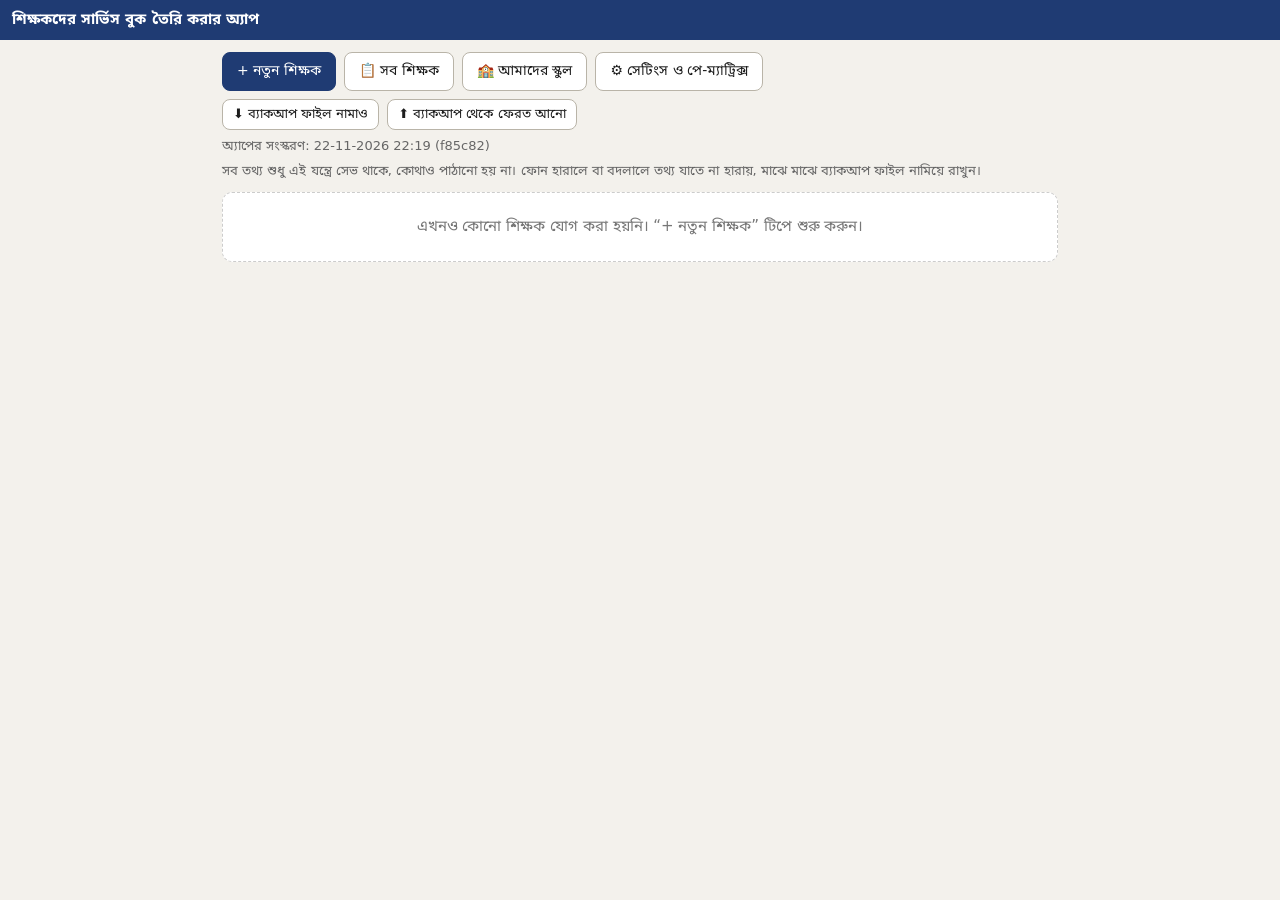
<file: index.html>
<!DOCTYPE html>
<html lang="bn"><head><meta charset="utf-8"><meta name="viewport" content="width=device-width, initial-scale=1">
<title>শিক্ষকদের সার্ভিস বুক তৈরি করার অ্যাপ</title>
<link rel="stylesheet" href="fonts/fonts.css"><link rel="manifest" href="manifest.webmanifest"><link rel="icon" href="icon-192.png"><link rel="apple-touch-icon" href="icon-192.png"><meta name="theme-color" content="#1f3b73">
<style>
*{box-sizing:border-box}body{margin:0;font-family:"Noto Sans Bengali","Hind Siliguri",system-ui,sans-serif;background:#f3f1ec;color:#1d1d1d;font-size:15px}
header.top{position:sticky;top:0;z-index:5;background:#1f3b73;color:#fff;display:flex;justify-content:space-between;align-items:center;padding:10px 12px;gap:8px}
header .tl{display:flex;align-items:center;gap:8px;min-width:0}header .sch{font-size:12px;opacity:.85;white-space:nowrap;overflow:hidden;text-overflow:ellipsis}
.st{font-size:11px;opacity:.85;white-space:nowrap}.ib{background:none;border:0;color:inherit;font-size:20px;padding:2px 6px;cursor:pointer}
.pad{padding:12px;max-width:860px;margin:0 auto}.muted{color:#666}.sm{font-size:13px;margin:8px 0}
.warn{background:#fff3cd;color:#6b4e00;padding:8px 12px;font-size:13px}
.btn{border:1px solid #b9b4a8;background:#fff;border-radius:8px;padding:9px 14px;font:inherit;font-size:14px;cursor:pointer;color:#1d1d1d}
.btn.pri{background:#1f3b73;border-color:#1f3b73;color:#fff}.btn.danger{color:#a3221b;border-color:#e2b4b0}.btn.sm2{padding:6px 10px;font-size:13px}.btn.block{display:block;width:100%;text-align:left;margin:6px 0}
.row{display:flex}.gap{gap:8px}.wrap{flex-wrap:wrap}
.card{background:#fff;border:1px solid #e1ddd3;border-radius:10px;padding:12px;margin:10px 0}
.tcard{cursor:pointer;position:relative}.tcard .tdel{position:absolute;right:10px;top:10px}.tn{font-weight:700;font-size:16px}
.empty{padding:24px;text-align:center;color:#777;background:#fff;border:1px dashed #ccc;border-radius:10px;margin:12px 0}
.flag{color:#a3221b;font-size:13px;margin:4px 0}.flagbox{background:#fdecea;border:1px solid #f1b6b1;border-radius:10px;padding:10px 12px;margin-bottom:10px;font-size:13px;color:#7a1b15}.flagbox ul{margin:6px 0 0;padding-left:18px}
.tabs{display:flex;overflow-x:auto;background:#fff;border-bottom:1px solid #ddd;position:sticky;top:44px;z-index:4}
.tab{flex:1 0 auto;border:0;background:none;padding:11px 12px;font:inherit;font-size:14px;color:#555;border-bottom:3px solid transparent;cursor:pointer;white-space:nowrap}.tab.on{color:#1f3b73;border-bottom-color:#1f3b73;font-weight:700}
.form .f{display:block;margin:10px 0}.form .f>span{display:block;font-size:13px;color:#444;margin-bottom:4px}
.form input,.form textarea,.form select,.lf input{width:100%;font:inherit;font-size:15px;padding:9px 10px;border:1px solid #cfc9bc;border-radius:8px;background:#fff}
.form textarea{font-family:"Roboto Condensed",Arial,sans-serif}.form small{display:block;color:#777;font-size:12px;margin-top:3px}
.prev{background:#f7f5ef;border:1px solid #e6e1d4;border-radius:8px;padding:10px;margin:12px 0;font-size:13px}
.prev pre,.evt{font-family:"Roboto Condensed",Arial,sans-serif;color:#1b3a9a;white-space:pre-wrap;margin:6px 0 0;font-size:13.5px;line-height:1.35}
.ev .evh,.lcard .evh{display:flex;gap:10px;align-items:baseline;flex-wrap:wrap}.ed{font-weight:700}.et{color:#555;font-size:13px}.ep{margin-left:auto;font-weight:700;color:#1b3a9a}
.evt{margin:6px 0 10px}
.lgrid{display:grid;grid-template-columns:repeat(2,1fr);gap:8px;margin-top:8px}@media(min-width:600px){.lgrid{grid-template-columns:repeat(4,1fr)}}
.lf span{display:block;font-size:12px;color:#555;margin-bottom:2px}.lf input{padding:7px 8px}
#dlg{display:none;position:fixed;inset:0;background:rgba(0,0,0,.45);z-index:20;align-items:flex-end;justify-content:center}#dlg.on{display:flex}
.dlgbox{background:#fff;width:100%;max-width:640px;max-height:92vh;display:flex;flex-direction:column;border-radius:14px 14px 0 0}.dlgbox.small{max-width:420px;border-radius:14px;margin-bottom:30vh}
@media(min-width:700px){#dlg{align-items:center}.dlgbox{border-radius:14px}}
.dlgh{display:flex;justify-content:space-between;align-items:center;padding:12px 14px;border-bottom:1px solid #eee}.dlgb{padding:6px 14px;overflow:auto}.dlgf{display:flex;justify-content:flex-end;gap:8px;padding:10px 14px;border-top:1px solid #eee}
h3{margin:22px 0 4px}h4{margin:14px 0 6px}.okbox{background:#e8f5e9;border:1px solid #b7dfbb;border-radius:10px;padding:10px 12px;font-size:13px;color:#1f5e25;margin-bottom:10px}.chk{display:flex;align-items:center;gap:8px;margin:8px 0;flex-wrap:wrap}.chk input[type=checkbox]{width:20px;height:20px}.imv{flex:1;min-width:140px;font:inherit;padding:7px 8px;border:1px solid #cfc9bc;border-radius:8px}.chk small{width:100%;padding-left:28px;color:#777}.imrow{display:grid;grid-template-columns:28px 1fr 1fr 1fr;gap:6px;align-items:center;margin:8px 0;border-bottom:1px dashed #e3ded2;padding-bottom:6px}.imrow input,.imrow select{font:inherit;font-size:14px;padding:6px;border:1px solid #cfc9bc;border-radius:6px;min-width:0}.imrow small{grid-column:1/-1;font-size:11.5px}.dabig{font-size:16px;margin-top:4px}.tw{overflow-x:auto}.dat{border-collapse:collapse;width:100%;font-size:13.5px;background:#fff}.dat th,.dat td{border:1px solid #e1ddd3;padding:7px 6px;text-align:right;white-space:nowrap}.dat th{background:#f7f5ef;text-align:center}.darow{display:grid;grid-template-columns:1fr 1fr;gap:0 10px}.darow .f:nth-child(3){grid-column:1/-1}.todobox{background:#fff8e1;border:1px solid #f0d58a;border-radius:10px;padding:10px 12px;margin-bottom:10px;font-size:14px;color:#5a4300}.todobox ul{margin:6px 0 0;padding-left:18px}.todobox li{margin:6px 0}.imsch{grid-column:2/-1;font:inherit;font-size:14px;padding:6px;border:1px solid #e0b94d;border-radius:6px;background:#fffdf3}.scard summary{cursor:pointer;padding:2px 0}.scard[open] summary{margin-bottom:6px}.g2{display:grid;grid-template-columns:1fr 1fr;gap:0 10px}@media(max-width:420px){.g2{grid-template-columns:1fr}}.ptab td{vertical-align:top}.ptab input,.ptab select{font:inherit;font-size:13.5px;padding:5px;border:1px solid #cfc9bc;border-radius:6px;width:100%;min-width:90px}.ptab tr.bad td{background:#fdecea}details{margin:12px 0}summary{cursor:pointer;color:#1f3b73}
#pagesWrap{margin-top:10px}.pfit{overflow:hidden;margin:0 auto 12px;box-shadow:0 1px 4px rgba(0,0,0,.25)}
#toast{position:fixed;left:50%;bottom:20px;transform:translateX(-50%);background:#222;color:#fff;padding:10px 16px;border-radius:20px;font-size:14px;opacity:0;pointer-events:none;transition:opacity .2s;z-index:30;max-width:90vw}#toast.on{opacity:1}
</style></head><body><div id="app"></div><script>window.SB_STANDALONE=true;window.SB_VERSION="22-11-2026 22:19 (f85c82)";</script><div id="dlg"></div><div id="toast"></div>
<script>// ===== Service Book core logic (pure, no DOM) =====
var SB = (function(){
'use strict';

// ---------- dates ----------
function pd(s){ if(!s) return null; var m=/^(\d{4})-(\d{2})-(\d{2})$/.exec(s); if(!m) return null; return Date.UTC(+m[1],+m[2]-1,+m[3]); }
function ds(t){ var d=new Date(t); return d.getUTCFullYear()+'-'+p2(d.getUTCMonth()+1)+'-'+p2(d.getUTCDate()); }
function p2(n){ return (n<10?'0':'')+n; }
function addDays(s,n){ return ds(pd(s)+n*86400000); }
function addYears(s,n){ var t=new Date(pd(s)); return ds(Date.UTC(t.getUTCFullYear()+n,t.getUTCMonth(),t.getUTCDate())); }
function addMonths(s,n){ var t=new Date(pd(s)); var y=t.getUTCFullYear(), m=t.getUTCMonth()+n, d=t.getUTCDate();
  var last=new Date(Date.UTC(y,m+1,0)).getUTCDate(); return ds(Date.UTC(y,m,Math.min(d,last))); }
function daysBetween(a,b){ return Math.round((pd(b)-pd(a))/86400000)+1; } // inclusive
function fmt(s,f){ if(!s) return ''; var m=/^(\d{4})-(\d{2})-(\d{2})$/.exec(s); if(!m) return s;
  var y=m[1], mo=m[2], d=m[3];
  switch(f){ case 'dd.mm.yyyy': return d+'.'+mo+'.'+y; case 'dd-mm-yy': return d+'-'+mo+'-'+y.slice(2);
    case 'dd/mm/yyyy': return d+'/'+mo+'/'+y; case 'dd.mm.yy': return d+'.'+mo+'.'+y.slice(2); default: return d+'-'+mo+'-'+y; } }
function todayStr(){ var d=new Date(); return d.getFullYear()+'-'+p2(d.getMonth()+1)+'-'+p2(d.getDate()); }

// ---------- words ----------
var ONES=['','one','two','three','four','five','six','seven','eight','nine','ten','eleven','twelve','thirteen','fourteen','fifteen','sixteen','seventeen','eighteen','nineteen'];
var TENS=['','','twenty','thirty','forty','fifty','sixty','seventy','eighty','ninety'];
var ORD={one:'first',two:'second',three:'third',five:'fifth',eight:'eighth',nine:'ninth',twelve:'twelfth'};
function w99(n){ if(n<20) return ONES[n]; return TENS[Math.floor(n/10)]+(n%10?' '+ONES[n%10]:''); }
function words(n){ if(n===0) return 'zero'; var out=[];
  if(n>=1000){ out.push(w99(Math.floor(n/1000))+' thousand'); n%=1000; }
  if(n>=100){ out.push(ONES[Math.floor(n/100)]+' hundred'); n%=100; }
  if(n>0) out.push(w99(n)); return out.join(' '); }
function ordinalWords(n){ var w=w99(n), parts=w.split(' '), last=parts.pop();
  var o=ORD[last] || (/y$/.test(last)? last.slice(0,-1)+'ieth' : last+'th'); parts.push(o); return parts.join(' '); }
function ordSuffix(n){ var j=n%10,k=n%100; if(j==1&&k!=11) return 'st'; if(j==2&&k!=12) return 'nd'; if(j==3&&k!=13) return 'rd'; return 'th'; }
var MONTHS=['January','February','March','April','May','June','July','August','September','October','November','December'];
function dobLine(s,src){ if(!s) return ''; var t=new Date(pd(s)), d=t.getUTCDate(), m=t.getUTCMonth(), y=t.getUTCFullYear();
  var a=d+ordSuffix(d)+' '+MONTHS[m]+' '+y;
  var b='(The '+ordinalWords(d)+' '+MONTHS[m]+' '+words(y)+(src?' as per certificate issued by '+src:'')+')';
  return a+'\n'+b; }
function superannuation(dob,age){ if(!dob) return ''; var t=new Date(pd(dob)); var y=t.getUTCFullYear()+(age||60), m=t.getUTCMonth(), d=t.getUTCDate();
  if(d===1) m=m-1; return ds(Date.UTC(y,m+1,0)); }
function money(n){ if(n==null||n==='') return ''; n=Math.round(+n); var s=String(n);
  if(s.length<=3) return s+'/-'; var last=s.slice(-3), rest=s.slice(0,-3); return rest.replace(/\B(?=(\d{2})+(?!\d))/g,',')+','+last+'/-'; }

// ---------- settings ----------
function genCells(entry,n,pct,rnd){ pct=+pct||3; rnd=+rnd||100; var c=[+entry]; for(var i=1;i<(n||40);i++){ c.push(Math.round(c[i-1]*(1+pct/100)/rnd)*rnd); } return c; }
function defaultDA(){ return [
  {from:'2021-01-01', pct:3, go:'78-F dt. 08.01.2021'},
  {from:'2023-03-01', pct:6, go:'850-F dt. 24.02.2023'},
  {from:'2024-01-01', pct:10, go:'56-F dt. 03.01.2024'},
  {from:'2024-04-01', pct:14, go:'1090-F dt. 01.03.2024'},
  {from:'2025-04-01', pct:18, go:''},
  {from:'2026-10-01', pct:38, go:'2834-F(P2) dt. 04/08/2026'}]; }
// pay + DA periods (separate page; does not touch service book)
function payDaRows(T,S,H){
  var da=(S.da||[]).filter(function(x){return x.from && x.pct!==''&&x.pct!=null;}).slice().sort(function(a,b){return a.from.localeCompare(b.from);});
  if(!da.length) return [];
  var pays=H.rows.filter(function(r){return r.kind==='pay' && r._pay!=null;}).map(function(r){return {d:r._date,p:r._pay};}).sort(function(a,b){return a.d.localeCompare(b.d);});
  if(!pays.length) return [];
  var today=todayStr(), start=da[0].from, posts=H.postings;
  function inService(d){ return posts.some(function(p){ return d>=p.start && (!p.end || d<=p.end); }); }
  function payOn(d){ var v=null; pays.forEach(function(x){ if(x.d<=d) v=x.p; }); return v; }
  function daOn(d){ var v=null; da.forEach(function(x){ if(x.from<=d) v=x; }); return v; }
  var b={}; pays.forEach(function(x){ if(x.d>=start) b[x.d]=1; }); da.forEach(function(x){ b[x.from]=1; });
  posts.forEach(function(p){ if(p.start>=start) b[p.start]=1; if(p.end){ b[addDays(p.end,1)]=1; } });
  var keys=Object.keys(b).filter(function(d){return d>=start && d<=today;}).sort(), out=[];
  keys.forEach(function(d,i){ if(!inService(d)) return; var p=payOn(d), x=daOn(d); if(p==null||!x) return;
    var end=keys[i+1]?addDays(keys[i+1],-1):''; posts.forEach(function(ps){ if(ps.end && d<=ps.end && (!end||ps.end<end)) end=ps.end; });
    var amt=Math.round(p*(+x.pct)/100), last=out[out.length-1];
    var isStart=posts.some(function(ps){return ps.start===d;});
    if(last && last.basic===p && last.pct===+x.pct && last.to && addDays(last.to,1)===d && !isStart){ last.to=end; return; }
    out.push({from:d, to:end, basic:p, pct:+x.pct, da:amt, total:p+amt, go:x.go||''}); });
  return out;
}
function commByName(S,n){ var L=S.commissions||[]; for(var i=0;i<L.length;i++) if(L[i].name===n) return L[i]; return null; }
function defaultCommissions(){ return [
  {name:'ROPA-2009', method:'band', factor:1.86, round:10, incPct:3, incRound:10, date:'2006-01-01', actualFrom:'2009-04-01', go:'G.O. No. 46-SE(B)/5B-1/2009 dt. 27.02.2009', note:'আগের বেসিক × 1.86, পরের ১০ টাকায় রাউন্ড = পে-ব্যান্ডের বেতন, তার সঙ্গে গ্রেড পে। ইনক্রিমেন্ট (ব্যান্ড + গ্রেড পে)-র 3%, ১০-এ রাউন্ড।'},
  {name:'ROPA-2019', method:'matrix', factor:2.57, incPct:3, cellRound:100, date:'2016-01-01', actualFrom:'2020-01-01', go:'G.O. No. 437-SE(P&B)/SL/5S-408/19 dt. 13.12.2019', note:'আগের (ব্যান্ড + গ্রেড পে) × 2.57, লেভেলের সমান বা ঠিক পরের ঘর। ইনক্রিমেন্ট = লেভেলের পরের ঘর।'},
  {name:'7th Pay Commission (WB)', method:'matrix', factor:'', incPct:3, cellRound:100, date:'2026-01-01', actualFrom:'', go:'', note:'২২.০৭.২০২৬-এ গঠিত। গুণক ও পে-ম্যাট্রিক্স এখনও ঘোষণা হয়নি — G.O. বেরোলে পূরণ করুন (PDF থেকে পড়ানো যাবে)। ইনক্রিমেন্ট এখন 3%; বদলালে এখানে বদলান।'}
]; }
function defaultSettings(){
  return {
    schoolName:'', dateFmt:'dd-mm-yyyy',
    incLabel:'Increment', notionalPrefix:'Notional ', leaveTextDefault:'No leave taken other than C.L.',
    r2009:{pct:3, roundTo:10}, commissions:defaultCommissions(), da:defaultDA(),
    inc:{month:7, day:1, minMonths:6},
    leave:{mc:15, hap:15, hapCap:60},
    pages:{part:3, finger:5, hist:8, leave:24}, lines:22,
    levels:[
      {id:'L14', commission:'ROPA-2019', name:'Level 14', pre:'PB-4 (Rs. 9000-40500) + GP Rs. 4700', cells:genCells(39900,33), note:'সরকারি অর্ডারে রেঞ্জ 39900–102800, ঘর মিলেছে'},
      {id:'L15', commission:'ROPA-2019', name:'Level 15', pre:'PB-4 (Rs. 9000-40500) + GP Rs. 4800', cells:genCells(42600,33), note:'সরকারি অর্ডারে রেঞ্জ 42600–109800, ঘর মিলেছে'},
      {id:'L10C', commission:'ROPA-2019', name:'Level 10C', pre:'PB-3 (min. Rs. 11720) + GP Rs. 4220', cells:genCells(42300,31), note:'প্রথম ১২টা ঘর 2830-F(P1) অর্ডারের সঙ্গে মিলেছে'}
    ]
  };
}
function mergeSettings(s){ var d=defaultSettings(); if(!s) return d; for(var k in s){ if(s[k]!==undefined) d[k]=s[k]; }
  if(!d.commissions||!d.commissions.length) d.commissions=defaultCommissions();
  if(!d.da) d.da=defaultDA();
  ['r2009','inc','leave','pages'].forEach(function(k){ var dd=defaultSettings()[k]; d[k]=Object.assign({},dd,(s&&s[k])||{}); }); return d; }
function levelById(S,id){ for(var i=0;i<S.levels.length;i++) if(S.levels[i].id===id) return S.levels[i]; return null; }

// ---------- pronouns ----------
function P(T){ var f=T.sex==='F'; return {He:f?'She':'He', he:f?'she':'he', his:f?'her':'his', His:f?'Her':'His', Sri:f?'Smt.':'Sri'}; }

// ---------- event ordering ----------
var ORDER={join:0, fix2009:1, status:2, fix:3, payrow:4, inc:5, benefit:6, note:7, verify:8, resign:9, release:9};
var PAYTYPES={join:1, inc:1, fix:1, fix2009:1, benefit:1, payrow:1};
function sortEvents(ev){ return ev.slice().sort(function(a,b){ var x=(a.ord||a.date||'').localeCompare(b.ord||b.date||''); if(x) return x;
  var o=(ORDER[a.type]||0)-(ORDER[b.type]||0); if(o) return o; return (a.seq||0)-(b.seq||0); }); }

// ---------- pay chain + history rows ----------
function ceilTo(x,r){ return Math.ceil(x/r - 1e-9)*r; }
function numOrNull(v){ if(v===''||v==null) return null; var n=+String(v).replace(/[^0-9.]/g,''); return isNaN(n)?null:n; }

function computeHistory(T,S,LVM){
  LVM=LVM||{};
  if(S.home) (T.events||[]).forEach(function(e){ if(e.type==='join' && e.home){ if(S.home.school) e.school=S.home.school; if(S.home.recog) e.recog=S.home.recog; } });
  var F=S.dateFmt, pr=P(T), evs=sortEvents(T.events||[]);
  var st={sys:null, pay:null, level:null, idx:-1, post:'Temporary', appt:'Temporary', posting:null, fixes:[]};
  var rows=[], flags=[], payRows=[], postings=[];
  function fd(s){ return fmt(s,F); }
  function lvl(){ return levelById(S,st.level); }
  var curDate=''; st.hist=[];
  function payOn(d){ var v=null; st.hist.forEach(function(h){ if(h.d<=d) v=h.p; }); return v; }
  function setPay(p){ st.pay=p; if(p!=null && curDate) st.hist.push({d:curDate,p:p}); if(st.sys==='matrix'){ var L=lvl(); st.idx=L?L.cells.indexOf(p):-1; } }
  function nextIncr(){ if(st.pay==null) return null;
    if(st.sys==='2009') return st.pay+ceilTo(st.pay*(st.incPct||S.r2009.pct)/100,(st.incRound||S.r2009.roundTo));
    if(st.sys==='matrix'){ var L=lvl(); if(!L) return null; if(st.idx<0){ for(var i=0;i<L.cells.length;i++) if(L.cells[i]>st.pay) return L.cells[i]; return null; } return L.cells[st.idx+1]||null; }
    return null; }
  function notionalFor(date){ for(var i=0;i<st.fixes.length;i++){ var f=st.fixes[i]; if(f.actualFrom && date>=f.date && date<f.actualFrom) return true; } return false; }
  function resolvePay(e,expected,label){ var ov=numOrNull(e.pay); var shown=ov!=null?ov:expected;
    if(ov!=null && expected!=null && ov!==expected){ flags.push({id:e.id, date:e.date, msg:label+': বইয়ে '+ov+', হিসাবে আসে '+expected}); e._flag='হিসাবে আসে '+expected; }
    else e._flag='';
    var base=(ov!=null && e.follow!==false)? ov : (expected!=null?expected:ov);
    return {shown:shown, base:base}; }
  function postText(){ var p=st.posting; return p? (p.post+'\n'+p.school) : ''; }
  function addPayRow(e,shown,c8,c9,extra){ var r={kind:'pay', ev:e.id, c1:'', c2:'', c3:st.post, c4:st.appt, c5:fd(e.showDate||e.date), c6:money(shown), c7:'', c8:c8||'', c9:c9||'', c10:'', c11:'', c12:'',
      _date:e.date, _pay:(shown==null?null:+shown), _end:e.end||'', _isFix:e.type==='fix', posting:st.posting};
    if(extra) for(var k in extra) r[k]=extra[k]; rows.push(r); payRows.push(r); return r; }

  evs.forEach(function(e){
    e._exp=null; curDate=e.ord?'':e.date;
    var lt=e.leaveText!=null&&e.leaveText!==''? e.leaveText : S.leaveTextDefault;
    if(e.type==='join'){
      var prevPay=st.pay;
      var keepSys = st.sys && (!e.sys || (st.sys==='matrix' && (e.sys==='2009'||e.sys==='manual')));
      if(keepSys){ /* নতুন স্কুলে আগের বেতনের নিয়মই চলবে */ }
      else if(e.sys==='2009'){ st.sys='2009'; st.level=null; st.incPct=null; st.incRound=null; }
      else if(e.sys==='manual'){ st.sys='manual'; st.level=null; }
      else if(e.sys){ st.sys='matrix'; st.level=e.sys; }
      st.post=e.postStatus||'Temporary'; st.appt=e.apptStatus||'Temporary';
      var ov=numOrNull(e.pay); var pay=ov!=null?ov:prevPay; e._exp=prevPay;
      if(ov!=null && prevPay!=null && ov!==prevPay){ e._flag='আগের স্কুলের শেষ বেতন '+prevPay; flags.push({id:e.id,date:e.date,msg:'নতুন স্কুলে যোগদান: বইয়ে '+ov+', আগের স্কুলের শেষ বেতন '+prevPay}); } else e._flag='';
      setPay(pay);
      var L=lvl();
      st.posting={id:e.id, post:e.post||'Assistant Teacher', school:e.school||'', start:e.date, end:null};
      postings.push(st.posting);
      var scale=e.scale || (L? (L.name+'\n'+L.pre):'');
      var r=addPayRow(e,pay,e.c8||'',e.c9||'',{c1:postText(), c2:scale});
      var notes=joinNotes(e,T,S,pr);
      if((e.recog&&e.recog.trim()) || notes.length){
        rows.push({kind:'span', ev:e.id, c1:(e.recog||'').trim(), spans:[{from:3,to:7,text:notes.join('\n')}], posting:st.posting});
      }
      if(e.noIncNote) rows.push({kind:'span', ev:e.id, spans:[{from:5,to:7,text:e.noIncNote}]});
    }
    else if(e.type==='inc'){
      var exp=nextIncr(); e._exp=exp; var rp=resolvePay(e,exp,'ইনক্রিমেন্ট '+fd(e.date)); if(rp.base!=null) setPay(rp.base);
      var notional = e.notional==='yes' || (e.notional!=='no' && notionalFor(e.date));
      var c8=e.reason || ((notional?S.notionalPrefix:'')+S.incLabel);
      addPayRow(e,rp.shown,c8,lt);
    }
    else if(e.type==='benefit'){
      var exp2=null;
      if(e.level){ st.sys='matrix'; var oldPay=st.pay; st.level=e.level; var L2=lvl(); if(L2){ for(var i=0;i<L2.cells.length;i++) if(L2.cells[i]>oldPay){ exp2=L2.cells[i]; break; } } }
      else exp2=nextIncr();
      e._exp=exp2; var rp2=resolvePay(e,exp2,'সুবিধা '+fd(e.date)); if(rp2.base!=null) setPay(rp2.base);
      addPayRow(e,rp2.shown,e.reason||('Benefit on completion of 10 years\' service on '+fd(e.date)),lt);
    }
    else if(e.type==='payrow'){
      var rp3=resolvePay(e,st.pay,'সারি '+fd(e.date)); if(rp3.base!=null) setPay(rp3.base);
      addPayRow(e,rp3.shown,e.reason||'',lt);
    }
    else if(e.type==='fix2009'){
      var ov2=numOrNull(e.pay);
      var txt=e.text || ('The incumbent came under ROPA 2009 w.e.f. '+fd(e.wef||'2006-01-01')+' and accordingly '+pr.his+' pay is fixed at Rs. '+(ov2!=null?ov2:'____')+' in the '+(e.scaleText||'PB-4 (Rs. 9000-40500) + GP Rs. 4800')+(e.go?' as per '+e.go:'')+'.');
      rows.push({kind:'span', ev:e.id, spans:[{from:2,to:7,text:txt}], c8:e.c8||'', posting:st.posting});
      if(ov2!=null){ st.sys='2009'; st.level=null; setPay(ov2); addPayRow(e,ov2,e.reason||'Pay fixed as per ROPA 2009',lt); }
      if(e.extra && e.extra.trim()) rows.push({kind:'span', ev:e.id, spans:[{from:5,to:7,text:e.extra.trim()}]});
    }
    else if(e.type==='fix'){
      var comm=e.commission||'ROPA-2019', CM=commByName(S,comm)||{};
      var method=e.method||CM.method||'matrix';
      var factor=+(e.factor||CM.factor)||0; var pre=e.ord?(payOn(e.date)!=null?payOn(e.date):st.pay):st.pay; var exp3=null, L3=null, t;
      e._pre=pre; e._tgt=(pre!=null&&factor)?Math.round(pre*factor*100)/100:null;
      if(method==='matrix'){
        L3=levelById(S,e.level);
        if(L3 && pre!=null && factor){ var tgt=pre*factor; for(var j=0;j<L3.cells.length;j++){ if(L3.cells[j]>=tgt-1e-6){ exp3=L3.cells[j]; break; } } }
        e._exp=exp3; st.sys='matrix'; st.level=e.level;
      } else if(method==='band'){
        var gp=+(e.gp||0), rnd=+(CM.round||10);
        if(pre!=null && factor){ e._band=ceilTo(pre*factor,rnd); exp3=e._band+gp; }
        e._exp=exp3; st.sys='2009'; st.level=null; st.incPct=+(CM.incPct||S.r2009.pct); st.incRound=+(CM.incRound||S.r2009.roundTo);
      } else { e._exp=null; st.sys='manual'; st.level=null; }
      var rp4=resolvePay(e,exp3,'পে-রিভিশন '+fd(e.date)); if(rp4.base!=null) setPay(rp4.base);
      var actual=e.actualFrom||'';
      st.fixes.push({date:e.date, actualFrom:actual});
      var go=e.go||CM.go||'';
      if(method==='band'){
        t='FIXATION OF PAY VIDE '+comm.toUpperCase()+'\nPay is notionally fixed at Rs. '+(e._band!=null?e._band:'____')+' in the '+(e.bandText||'Pay Band')+' plus Grade Pay Rs. '+(e.gp||'____')+' (total Rs. '+(rp4.shown!=null?rp4.shown:'____')+') on '+fd(e.date)+(e.preText?' from '+e.preText:'')+' as per option exercised'+(go?' vide '+go:'')+'.'+(actual?' Pay is actually paid w.e.f. '+fd(actual)+'.':'')+(e.nextInc?' Next date of increment '+fd(e.nextInc)+'.':'');
      } else {
        t='FIXATION OF PAY VIDE '+comm.toUpperCase()+'\nPay is notionally fixed at Rs. '+(rp4.shown!=null?rp4.shown:'____')+' on '+fd(e.date)+' in the '+(L3?L3.name:'Level ___')+(e.preText||(L3&&L3.pre)?' from '+(e.preText||L3.pre):'')+' as per option exercised'+(go?' vide '+go:'')+'.'+(actual?' Pay is actually paid w.e.f. '+fd(actual)+'.':'')+(e.nextInc?' Next date of increment '+fd(e.nextInc)+'.':'');
      }
      if(e.text) t=e.text;
      rows.push({kind:'span', ev:e.id, c1:postText(), c2:'', spans:[{from:2,to:7,text:t}], box:true, posting:st.posting});
      addPayRow(e,rp4.shown,e.reason||((actual&&actual>e.date?S.notionalPrefix:'')+'Pay Revision as per '+comm),lt);
    }
    else if(e.type==='status'){
      var which=e.which||'both', ns=e.newStatus||'Permanent';
      if(which==='post'||which==='both') st.post=ns; if(which==='appt'||which==='both') st.appt=ns;
      var t2=e.text;
      if(!t2){ if(which==='post') t2='The sanctioned post became '+ns.toLowerCase()+' from '+fd(e.date);
        else if(which==='appt') t2=pr.His+' service is confirmed/approved as '+ns.toLowerCase()+' on and from '+fd(e.date);
        else t2='The post and '+pr.his+' service became '+ns.toLowerCase()+' from '+fd(e.date);
        t2+=(e.memo?' vide memo No. '+e.memo:'')+(e.memoDate?' dt. '+fd(e.memoDate):'')+(e.by?' by '+e.by:'')+'.'; }
      rows.push({kind:'span', ev:e.id, spans:[{from:3,to:7,text:t2}], posting:st.posting});
    }
    else if(e.type==='note'){
      var r2={kind:'span', ev:e.id, spans:[]};
      if(e.textL) r2.spans.push({from:+(e.fromL||2),to:7,text:e.textL});
      if(e.textR) r2.spans.push({from:8,to:12,text:e.textR});
      rows.push(r2);
    }
    else if(e.type==='verify'){
      var from=e.from||(st.posting&&st.posting.start)||'', to=e.to||e.date;
      if(e.style==='cert'){
        var p=st.posting||{};
        var t3=e.text||('1. Certified that entire period of service of '+pr.Sri+' '+(T.name||'')+' ('+(T.desig||'A.T.')+') from '+fd(from)+' to '+fd(to)+' is verified from the Attendance, Acquittance Rolls and other records of the school and found to be correct.\n2. Certified that the employee has no liability with the school'+(e.di?' and the '+e.di:'')+'.\n3. '+pr.His+' service from '+fd(from)+' to '+fd(to)+' was continuous and without any break.');
        rows.push({kind:'span', ev:e.id, spans:[{from:2,to:12,text:t3}], cert:true});
      } else {
        var t4=e.text||('Service/Leave Verified From '+fd(from)+' To '+fd(to)+' W.r.t. Acq. Roll, Leave Register, Attendance Register and other relevant records of the School and found correct.');
        // attach to latest pay row's col12 if empty, else own row
        var lastPay=payRows[payRows.length-1];
        if(lastPay && !lastPay.c12 && e.attach!==false) lastPay.c12=t4; else rows.push({kind:'span', ev:e.id, spans:[{from:12,to:12,text:t4}]});
      }
    }
    else if(e.type==='resign' || e.type==='release'){
      var lp=payRows[payRows.length-1];
      if(st.posting){ st.posting.end=e.date; }
      if(lp){ lp._end=lp._end||e.date; lp._termEnd=e.date; }
      if(e.type==='resign'){
        var c8r=e.reason||('Resignation on '+fd(e.date)+(e.time?' at '+e.time:''));
        var c9r=e.c9||('Resigned from the post on '+fd(e.date)+(e.time?' at '+e.time:'')+(e.accepted?' and resignation accepted by '+e.accepted:'')+'.');
        if(lp){ lp.c8=c8r; lp.c9=c9r; lp._wideR=true; } else rows.push({kind:'span',ev:e.id,c8:c8r,spans:[{from:9,to:12,text:c9r}]});
      } else {
        var c8t=e.reason||'Released';
        if(lp){ lp.c8=c8t; } else rows.push({kind:'span',ev:e.id,spans:[{from:8,to:8,text:c8t}]});
        if(e.cert!==false){
          var lv=(st.posting&&LVM[st.posting.id])||{}; var p2_=st.posting||{};
          var t5=e.text||('Certified that -\n1. Service of '+pr.Sri+' '+(T.name||'')+', '+(T.desigShort||'A.T.')+' from '+fd(p2_.start)+' to '+fd(e.date)+' is satisfactory.\n2. '+pr.He+' has no liability with the school in respect of non recovery of loan and advance.\n3. '+pr.He+' enjoyed the following leave :\n   (a) Medical leave enjoyed = '+(e.ml!=null&&e.ml!==''?e.ml:(lv.ml||'NIL'))+(lv.ml||e.ml?' days':'')+'\n   (b) Half average pay leave enjoyed = '+(e.hapl||lv.hap||'NIL')+'\n   (c) Extraordinary leave enjoyed = '+(e.eol||lv.eol||'NIL')+'\n4. No court case / departmental proceeding is pending against '+(pr.he==='she'?'her':'him')+'.\n'+pr.He+' has been released from this school on '+fd(e.date)+(e.joinText?' '+e.joinText:' to join in another school')+'.');
          rows.push({kind:'span', ev:e.id, spans:[{from:2,to:7,text:t5}], cert:true});
        }
      }
      st.posting=null;
    }
  });
  // end dates (col 7)
  for(var i=0;i<payRows.length;i++){
    var r=payRows[i]; if(r._end){ r.c7=fmt(r._end,F); continue; }
    var nxt=null; for(var j=i+1;j<payRows.length;j++){ if(!payRows[j]._isFix || r._isFix){ nxt=payRows[j]; break; } }
    var endD=null;
    if(nxt && nxt._date>r._date) endD=addDays(nxt._date,-1);
    if(r._termEnd && (!endD || r._termEnd<endD)) endD=r._termEnd;
    if(r.posting && r.posting.end && (!endD || r.posting.end<endD)) endD=r.posting.end;
    r.c7=endD?fmt(endD,F):'';
  }
  return {rows:rows, flags:flags, postings:postings, finalPay:st.pay, state:st};
}

function joinNotes(e,T,S,pr){
  var F=S.dateFmt, L=[];
  if(e.sanction) L.push(e.sanction);
  if(e.through) L.push('Appointed through '+e.through+(e.apptMemo?' vide memo No. '+e.apptMemo:'')+(e.apptDate?' dt. '+fmt(e.apptDate,F):'')+'.');
  if(e.mcRes) L.push(pr.He+' joined the school on '+fmt(e.date,F)+' vide M.C. Resolution No. '+e.mcRes+(e.mcDate?' dated '+fmt(e.mcDate,F):'')+'.');
  if(e.approvedBy) L.push((e.mcRes||e.through?pr.His+' service was approved':'Approved')+' by '+e.approvedBy+(e.approvalMemo?' vide memo No. '+e.approvalMemo:'')+(e.approvalDate?' dt. '+fmt(e.approvalDate,F):'')+(e.approvalWef?' w.e.f. '+fmt(e.approvalWef,F):'')+'.');
  if(e.extra) e.extra.split('\n').forEach(function(x){ if(x.trim()) L.push(x.trim()); });
  if(L.length>1) return L.map(function(x,i){ return (i+1)+'. '+x; });
  return L;
}

// ---------- increments generator ----------
function genIncrements(T,S,upto){
  var evs=T.events||[], have={}; evs.forEach(function(e){ if(e.type==='inc'||e.type==='benefit') have[e.date]=1; });
  var joins=sortEvents(evs).filter(function(e){return e.type==='join';}); if(!joins.length) return [];
  var ends=sortEvents(evs).filter(function(e){return e.type==='resign'||e.type==='release';});
  var first=joins[0].date, elig=addMonths(first,S.inc.minMonths||6), out=[];
  upto=upto||todayStr();
  var y=+first.slice(0,4);
  for(;;y++){
    var d=y+'-'+p2(S.inc.month)+'-'+p2(S.inc.day); if(d>upto) break; if(d<elig) continue;
    // must be inside some posting
    var inside=false; joins.forEach(function(j,ix){ var end=null; ends.forEach(function(x){ if(x.date>=j.date && (!end||x.date<end)) end=x.date; });
      var nextJ=joins[ix+1]; if(d>=j.date && (!end||d<=end) && (!nextJ||d<nextJ.date)) inside=true; });
    if(inside && !have[d]) out.push({type:'inc', date:d});
  }
  return out;
}

// ---------- leave account ----------
function computeLeave(T,S,H){
  var F=S.dateFmt, SF=/\./.test(F)?'dd.mm.yy':'dd-mm-yy', ov=(T.leave&&T.leave.ov)||{}, posts=H.postings, today=todayStr();
  if(!posts.length) return {rows:[], totals:{}};
  var start=posts[0].start, rows=[], bMC=0, bHAP=0, bVD=0;
  var anniv=function(s){ return start.slice(5); };
  posts.forEach(function(p,pi){
    var pEnd=p.end; var cur=p.start; var first=true, mlTaken=0, hapTaken=0, eolTaken=0;
    while(true){
      // next anniversary strictly after cur
      var y=+cur.slice(0,4), a=y+'-'+start.slice(5); if(a<=cur) a=(y+1)+'-'+start.slice(5);
      var to=addDays(a,-1); if(pEnd && pEnd<to) to=pEnd;
      if(!pEnd && to>=today) break; // incomplete year
      var o=ov[cur]||{}; var days=daysBetween(cur,to), full=(to===addDays(a,-1) && cur===addYears(a,-1));
      var baseMC=full?S.leave.mc:Math.round(S.leave.mc*days/365), baseHAP=full?S.leave.hap:Math.round(S.leave.hap*days/365);
      var eMC=o.mc!=null&&o.mc!==''?+o.mc:baseMC;
      var capRoom=Math.max(0,(S.leave.hapCap||9999)-bHAP); var eHAP=o.hap!=null&&o.hap!==''?+o.hap:Math.min(baseHAP,capRoom);
      var eVD=o.vd!=null&&o.vd!==''?+o.vd:0;
      var c5a=bMC+eMC, c5b=bHAP+eHAP, c6=bVD+eVD;
      var t7=+(o.t7||0), t8=+(o.t8||0), t9=+(o.t9||0);
      bMC=c5a-t7; bHAP=c5b-t8; bVD=c6-t9;
      mlTaken+=t7; hapTaken+=t8; eolTaken+=+(o.eol||0);
      rows.push({kind:'leave', key:cur, posting:p, first:first, from:cur, to:to, c1:'',
        c2a:fmt(cur,SF), c2b:fmt(to,SF), c3a:o.vf?fmt(o.vf,SF):'', c3b:o.vt?fmt(o.vt,SF):'',
        c4a:eMC?String(eMC):'-', c4b:eHAP?String(eHAP):'-', c4c:eVD?String(eVD):'',
        c5a:String(c5a), c5b:String(c5b), c6:c6?String(c6):'',
        c7:t7?String(t7):'-', c8:t8?String(t8):'-', c9:t9?String(t9):'', c10a:o.m10a||'', c10b:o.m10b||'', c11:o.eol||'', c12a:o.s12a||'', c12b:o.s12b||'',
        c13:String(bMC), c14:String(bHAP), c15:bVD?String(bVD):'', c16:'', c17:o.rem||'',
        _auto:{mc:baseMC, hap:Math.min(baseHAP,capRoom)}, _o:o});
      first=false;
      if(pEnd && to>=pEnd) break;
      cur=addDays(to,1);
      if(cur>today) break;
    }
    p._ml=mlTaken; p._hap=hapTaken; p._eol=eolTaken;
    if(pEnd){
      var nkey='v_'+p.id, nt=(T.leave&&T.leave.notes&&T.leave.notes[nkey]);
      var txt=nt!=null&&nt!==''?nt:('Leave account of '+P(T).Sri+' '+(T.name||'')+' (served from '+fmt(p.start,F)+' to '+fmt(pEnd,F)+') verified with reference to Leave Register and other relevant records and found to be correct.'+(mlTaken?' Total M.L. taken = '+mlTaken+' days.':''));
      rows.push({kind:'lnote', key:nkey, text:txt, posting:p});
    }
  });
  return {rows:rows};
}

// ---------- word wrap (needs measure fn) ----------
function wrap(text,width,measure){
  var out=[]; String(text==null?'':text).split('\n').forEach(function(par){
    if(par===''){ out.push(''); return; }
    var lead=(/^\s+/.exec(par)||[''])[0]; var ws=par.trim().split(/\s+/), line=lead;
    ws.forEach(function(w){ var t=line.trim()===''?lead+w:line+' '+w;
      if(measure(t)<=width || line.trim()===''){
        if(measure(t)>width && line.trim()===''){ // break long word
          var s=lead; for(var i=0;i<w.length;i++){ if(measure(s+w[i])>width && s.trim()!==''){ out.push(s); s=''; } s+=w[i]; } line=s; }
        else line=t; }
      else { out.push(line); line=lead+w; } });
    out.push(line); });
  return out;
}

function fullHistory(T,S){ var H1=computeHistory(T,S); var LV1=computeLeave(T,S,H1); var m={}; H1.postings.forEach(function(p){ m[p.id]={ml:p._ml||'',hap:p._hap||'',eol:p._eol||''}; });
  var H=computeHistory(T,S,m); var LV=computeLeave(T,S,H); return {H:H,LV:LV}; }
return {fullHistory:fullHistory, pd:pd, ds:ds, addDays:addDays, addYears:addYears, addMonths:addMonths, fmt:fmt, todayStr:todayStr, dobLine:dobLine, words:words, ordinalWords:ordinalWords,
  superannuation:superannuation, money:money, payDaRows:payDaRows, defaultDA:defaultDA, genCells:genCells, commByName:commByName, defaultCommissions:defaultCommissions, defaultSettings:defaultSettings, mergeSettings:mergeSettings, levelById:levelById,
  computeHistory:computeHistory, genIncrements:genIncrements, computeLeave:computeLeave, sortEvents:sortEvents, wrap:wrap, P:P, PAYTYPES:PAYTYPES};
})();
if(typeof module!=='undefined') module.exports=SB;
</script>
<script>// ===== Book page renderer (DOM) =====
var BOOK=(function(){
'use strict';
var PW=794, PH=1123, PAD=40, LH=13, LPR=3, RH=40, FONT='11px "Roboto Condensed", "Arial Narrow", Arial, sans-serif';
var ctx=null;
function measure(t){ if(!ctx){ ctx=document.createElement('canvas').getContext('2d'); } ctx.font=FONT; return ctx.measureText(t).width; }
function esc(s){ return String(s==null?'':s).replace(/[&<>"]/g,function(c){return {'&':'&amp;','<':'&lt;','>':'&gt;','"':'&quot;'}[c];}); }

// column widths
var HL=[170,92,82,120,78,84,88], HR=[130,140,150,150,144];
var LL=[150,62,62,50,50,62,62,52,58,58,48], LR=[50,50,46,46,46,50,46,46,58,58,46,104,68];
var HLH=['Name of post with full address of the Institution','Scale of Pay with stages of increment','Whether post is permanent or temporary','Nature of appointment permanent/ temporary/ Officiating Extension','Date of appointment/ increment','Pay and Special Pay, if any','Date of termination of appointment'];
var HRH=['Reason for termination of appointment (Such as promotion, Pay revision, resignation, dismissal etc.)','Nature and duration of leave taken','Signature of employee','Signature of Head of Institution','Certificate of verification of Service'];

function W(arr,a,b){ var s=0; for(var i=a;i<=b;i++) s+=arr[i]; return s; }
function inner(w){ return w-6; }

// pair-wrap: text flowing across left width then right width per visual line
function pairWrap(text,w1,w2){
  var L=[],R=[]; String(text||'').split('\n').forEach(function(par){
    var ws=par.trim()?par.trim().split(/\s+/):[]; if(!ws.length){ L.push(''); R.push(''); return; }
    var i=0; while(i<ws.length){
      var l=''; while(i<ws.length && (l===''||measure(l+' '+ws[i])<=w1)){ if(l===''&&measure(ws[i])>w1){ l=ws[i]; i++; break; } l=l?l+' '+ws[i]:ws[i]; i++; }
      var r=''; while(i<ws.length && (r===''||measure(r+' '+ws[i])<=w2)){ if(r===''&&measure(ws[i])>w2){ r=ws[i]; i++; break; } r=r?r+' '+ws[i]:ws[i]; i++; }
      L.push(l); R.push(r);
    } });
  return {L:L,R:R};
}

// ---- build a layout row: {units, left:[{col,span,lines}], right:[...]}
function layoutHist(r){
  var cells={}; for(var c=1;c<=12;c++) cells[c]=r['c'+c]||'';
  var covered={}, Lc=[], Rc=[];
  var spans=r.spans||[];
  spans.forEach(function(s){
    if(s.from<=7 && s.to>=8){ // cross-page
      var pw=pairWrap(s.text,inner(W(HL,s.from-1,6)),inner(W(HR,0,s.to-8)));
      Lc.push({from:s.from,to:7,lines:pw.L,box:r.box,cert:r.cert}); Rc.push({from:8,to:s.to,lines:pw.R,cert:r.cert});
    } else if(s.to<=7){ Lc.push({from:s.from,to:s.to,lines:SB.wrap(s.text,inner(W(HL,s.from-1,s.to-1)),measure),box:r.box}); }
    else { Rc.push({from:s.from,to:s.to,lines:SB.wrap(s.text,inner(W(HR,s.from-8,s.to-8)),measure)}); }
    for(var k=s.from;k<=s.to;k++) covered[k]=1;
  });
  if(r._wideR && !covered[9]){ // resignation text spans 9-12
    Rc.push({from:9,to:12,lines:SB.wrap(cells[9],inner(W(HR,1,4)),measure)}); for(var k2=9;k2<=12;k2++) covered[k2]=1; }
  for(var c2=1;c2<=12;c2++){ if(covered[c2]) continue;
    var w=c2<=7?HL[c2-1]:HR[c2-8]; var cell={from:c2,to:c2,lines:cells[c2]?SB.wrap(cells[c2],inner(w),measure):[]};
    if(c2===6||c2===5||c2===7) cell.nowrapCenter=true;
    (c2<=7?Lc:Rc).push(cell); }
  var mx=1; Lc.concat(Rc).forEach(function(x){ if(x.lines.length>mx) mx=x.lines.length; });
  Lc.sort(function(a,b){return a.from-b.from;}); Rc.sort(function(a,b){return a.from-b.from;});
  return {units:Math.max(1,Math.ceil(mx/LPR)), L:Lc, R:Rc, src:r};
}

function paginate(items,cap,carryFn){
  var pages=[], cur=[], used=0;
  items.forEach(function(it){
    if(it.units>cap){ // split long row by lines
      var parts=splitRow(it,cap); parts.forEach(function(p){ push(p); }); return; }
    push(it);
  });
  function push(it){
    if(used+it.units>cap){ pages.push(cur); cur=[]; used=0; }
    if(cur.length===0 && pages.length>0 && carryFn){ var it2=carryFn(it); if(it2){ if(it2.units>cap) it2=it; it=it2; } }
    cur.push(it); used+=it.units; }
  if(cur.length) pages.push(cur);
  if(!pages.length) pages.push([]);
  return pages;
}
function splitRow(it,cap){
  var per=cap*LPR, total=it.units*LPR, out=[];
  for(var o=0;o<total;o+=per){
    var cut=function(arr){ return arr.map(function(c){ var n=Object.assign({},c); n.lines=c.lines.slice(o,o+per); return n; }); };
    var L=cut(it.L), R=cut(it.R), mx=1; L.concat(R).forEach(function(x){ if(x.lines.length>mx) mx=x.lines.length; });
    out.push({units:Math.max(1,Math.ceil(mx/LPR)),L:L,R:R,src:it.src});
  }
  return out;
}

function colgroup(ws){ return '<colgroup>'+ws.map(function(w){return '<col style="width:'+w+'px">';}).join('')+'</colgroup>'; }
var OLD=null; // function(src) -> true when that row is already written in the book
function cellsHtml(cells,base,ws,units,old){
  return cells.map(function(c){ var span=c.to-c.from+1; var cls='ent'+(c.box?' box':'')+(c.nowrapCenter?' ctr':'')+(old?' old':'');
    return '<td colspan="'+span+'" class="cl"><div class="'+cls+'" style="height:'+(units*RH-2)+'px">'+esc(c.lines.join('\n'))+'</div></td>'; }).join('');
}
function bodyRows(page,side,ws,cap){
  var h='', used=0;
  page.forEach(function(it){ h+='<tr style="height:'+(it.units*RH)+'px" class="ru">'+cellsHtml(side==='L'?it.L:it.R,0,ws,it.units,OLD&&it.src&&OLD(it.src))+'</tr>'; used+=it.units; });
  for(;used<cap;used++){ h+='<tr style="height:'+RH+'px" class="ru">'+ws.map(function(){return '<td class="cl"></td>';}).join('')+'</tr>'; }
  return h;
}

// ---------- page builders ----------
function pageWrap(inner,num,side){ return '<div class="bpage"><div class="pnum '+(side||'r')+'">'+(num!=null?num:'')+'</div>'+inner+'</div>'; }

function particulars(T,S){
  var F=S.dateFmt; var V=function(s){ return '<span class="val">'+esc(s||'').replace(/\n/g,'<br>')+'</span>'; };
  var h='<div class="ptitle">SERVICE BOOK</div><div class="psub">PARTICULARS OF THE EMPLOYEE</div><div class="plist">'+
  '<div class="pl"><span class="lb">1.&nbsp; Name—</span>'+V(T.name)+'</div>'+
  '<div class="pl"><span class="lb">2.&nbsp; Residence—</span>'+V(T.residence)+'</div>'+
  '<div class="pl dob"><span class="lb small">3.&nbsp; Date of birth by Christian era— (To be ascertained and entered— in accordance with the instruction contained in rule 11 of Pension Rules, Vide G. O. No. 16-10-Edn. (S) dated 18.7.68.)</span>'+V(SB.dobLine(T.dob,T.dobSource))+'</div>'+
  '<div class="pl"><span class="lb">4.&nbsp; Educational Qualification—</span>'+V(T.qualEntry)+'</div>'+
  '<div class="pl ind"><span class="lb">(a)&nbsp; At the time of entry—</span>'+V(T.qualEntry)+'</div>'+
  '<div class="pl ind"><span class="lb">(b)&nbsp; Subsequent improvement in qualification with date</span>'+V(T.qualLater)+'</div>'+
  '<div class="pl"><span class="lb">5.&nbsp; Exact height by measurement—</span>'+V(T.height)+'</div>'+
  '<div class="pl"><span class="lb">6.&nbsp; Personal marks for identification—</span>'+V(T.idMarks)+'</div>'+
  '<div class="pl"><span class="lb">7.&nbsp; Father\'s/Husband\'s name and residence—</span>'+V(T.father)+'</div>'+
  '<div class="pl"><span class="lb">*8.&nbsp; Signature of employee—</span></div>'+
  '<div class="pl"><span class="lb">†9.&nbsp; Signature of the Head of Institution—</span></div></div>'+
  '<div class="pfoot"><div>* The signature in line 8 should be renewed or reattested at least every five years and signature in lines 8 and 9 should be dated.</div><div>† If the employee is the Head of Institution, the Signature in line 9 should be made by the District Inspector/Inspectress of Schools concerned.</div></div>';
  return pageWrap(h,S.pages.part,'r');
}
function finger(T,S){
  var rows=['THUMB—','FORE-FINGER—','MIDDLE-FINGER—','RING-FINGER—','LITTLE-FINGER—'].map(function(x){return '<div class="fg"><span class="lb">'+x+'</span></div>';}).join('');
  var h='<div class="hcenter">SERVICE BOOK</div><div class="fsub">(C) Finger Impression</div><div class="fsub2">Left-hand thumb &amp; Finger impressions of employee</div>'+
   '<div class="fg"><span class="lb">NAME—</span><span class="val">'+esc(T.name||'')+'</span></div>'+rows;
  return pageWrap(h,S.pages.finger,'r');
}

function histPages(T,S,H){
  var cap=S.lines||20;
  var items=H.rows.map(layoutHist);
  var carry=function(it){ var r=it.src; if(!r.posting) return null; var hasC1=it.L.some(function(c){return c.from===1 && c.lines.length;}); if(hasC1) return null;
    if(it.L.some(function(c){return c.from===1 && c.to>1;})) return null;
    var r2=Object.assign({},r); r2.c1=r.posting.post+'\n'+r.posting.school; if(!r2.c2 && !(r.spans||[]).some(function(s){return s.from<=2&&s.to>=2;})) r2.c2=r.posting.scale||''; return layoutHist(r2); };
  var pages=paginate(items,cap,carry), out=[];
  pages.forEach(function(pg,i){
    var nL=S.pages.hist+i*2;
    var thL='<thead><tr>'+HLH.map(function(t){return '<th>'+t+'</th>';}).join('')+'</tr><tr class="num">'+HLH.map(function(t,k){return '<th>('+(k+1)+')</th>';}).join('')+'</tr></thead>';
    var thR='<thead><tr>'+HRH.map(function(t){return '<th>'+t+'</th>';}).join('')+'</tr><tr class="num">'+HRH.map(function(t,k){return '<th>('+(k+8)+')</th>';}).join('')+'</tr></thead>';
    out.push(pageWrap('<div class="hrow"><span></span><span class="hc">SERVICE BOOK</span><span class="hbig">(e) HISTORY OF</span></div><table class="bt">'+colgroup(HL)+thL+'<tbody>'+bodyRows(pg,'L',HL,cap)+'</tbody></table>',nL,'l'));
    out.push(pageWrap('<div class="hrow"><span class="hbig">SERVICE</span><span class="hc">SERVICE BOOK</span><span></span></div><table class="bt">'+colgroup(HR)+thR+'<tbody>'+bodyRows(pg,'R',HR,cap)+'</tbody></table>',nL+1,'r'));
  });
  return out;
}

function leavePages(T,S,H,LV){
  var cap=S.lines||20, F=S.dateFmt, items=[];
  // col1 distribution per posting
  var byPost={}; LV.rows.forEach(function(r){ if(r.kind==='leave'){ var k=r.posting.id; (byPost[k]=byPost[k]||[]).push(r); } });
  Object.keys(byPost).forEach(function(k){ var rs=byPost[k], p=rs[0].posting;
    var lines=SB.wrap((T.desigShort||'A.T.')+'\n'+p.school,inner(LL[0]),measure); var i=0;
    rs.forEach(function(r,ix){ var take=ix===rs.length-1?lines.slice(i):lines.slice(i,i+LPR); i+=take.length; r._c1=take; }); });
  var lk=['c2a','c2b','c3a','c3b','c4a','c4b','c4c','c5a','c5b','c6'], rk=['c7','c8','c9','c10a','c10b','c11','c12a','c12b','c13','c14','c15','c16','c17'];
  LV.rows.forEach(function(r){
    if(r.kind==='leave'){
      var L=[{from:1,to:1,lines:r._c1||[]}].concat(lk.map(function(k,i){ return {from:i+2,to:i+2,lines:SB.wrap(r[k],inner(LL[i+1]),measure),nowrapCenter:true}; }));
      var R=rk.map(function(k,i){ return {from:i+1,to:i+1,lines:SB.wrap(r[k],inner(LR[i]),measure),nowrapCenter:true}; });
      var mx=1; L.concat(R).forEach(function(x){ if(x.lines.length>mx) mx=x.lines.length; });
      items.push({units:Math.max(1,Math.ceil(mx/LPR)),L:L,R:R,src:r});
    } else {
      var pw=pairWrap(r.text,inner(W(LL,0,10)),inner(W(LR,0,12)));
      items.push({units:Math.max(1,Math.ceil(pw.L.length/LPR)),L:[{from:1,to:11,lines:pw.L,cert:true}],R:[{from:1,to:13,lines:pw.R,cert:true}],src:r});
    }
  });
  var pages=paginate(items,cap,null), out=[];
  var first=(H.postings[0]||{}).start||'';
  var thL='<thead><tr><th rowspan="2">Institution served under</th><th colspan="2">Period of duty</th><th colspan="2">Vacation</th><th colspan="3">Leave earned on</th><th colspan="3">Leave at Credit on</th></tr>'+
    '<tr><th>From</th><th>To</th><th>From</th><th>To</th><th>Average Pay on Medical Certificate</th><th>Half Average Pay</th><th>Vacation Detention</th><th>Average Pay on M.C. [Total of Cols. 13 &amp; 4(a)]</th><th>Half average Pay [Total of Cols. 14 &amp; 4(b)]</th><th>Vacation detention leave [Total of Cols. 15 &amp; 4(c)]</th></tr>'+
    '<tr class="num"><th>(1)</th><th>2(a)</th><th>2(b)</th><th>3(a)</th><th>3(b)</th><th>4(a)</th><th>4(b)</th><th>4(c)</th><th>5(a)</th><th>5(b)</th><th>(6)</th></tr></thead>';
  var thR='<thead><tr><th colspan="3">Leave taken</th><th colspan="2">Maternity Leave</th><th rowspan="2">Extra ordinary Leave</th><th colspan="2">Special Leave</th><th colspan="3">Balance (on return from) Leave</th><th rowspan="2">Signature of the Head of Institution</th><th rowspan="2">Remarks</th></tr>'+
    '<tr><th>On average Pay on M.C.</th><th>On Half average Pay</th><th>Vacation Deten- tion</th><th>Full Pay</th><th>Half Pay</th><th>Full Pay</th><th>Half Pay</th><th>On average Pay on M.C.</th><th>On Half average Pay</th><th>Vacation Deten- tion</th></tr>'+
    '<tr class="num"><th>(7)</th><th>(8)</th><th>(9)</th><th>10(a)</th><th>10(b)</th><th>(11)</th><th>12(a)</th><th>12(b)</th><th>(13)</th><th>(14)</th><th>(15)</th><th>(16)</th><th>(17)</th></tr></thead>';
  pages.forEach(function(pg,i){
    var n=S.pages.leave+i*2;
    var headL='<div class="hrow"><span></span><span class="hc">SERVICE BOOK</span><span class="hbig">(g) LEAVE</span></div>'+
      '<div class="lh">Leave Account of <span class="val u">'+esc(T.name||'')+'</span> Designation <span class="val u">'+esc(T.desigShort||'A.T.')+'</span></div>'+
      '<div class="lh">Date of Commencement of Service <span class="val u">'+esc(SB.fmt(first,F))+'</span></div>';
    var headR='<div class="hrow"><span class="hbig">ACCOUNT</span><span class="hc">SERVICE BOOK</span><span></span></div>'+
      '<div class="lh">Date of attaining the age of Superannuation <span class="val u">'+esc(SB.fmt(SB.superannuation(T.dob),F))+'</span></div><div class="lh">&nbsp;</div>';
    out.push(pageWrap(headL+'<table class="bt lv">'+colgroup(LL)+thL+'<tbody>'+bodyRows(pg,'L',LL,cap)+'</tbody></table>',n,'l'));
    out.push(pageWrap(headR+'<table class="bt lv">'+colgroup(LR)+thR+'<tbody>'+bodyRows(pg,'R',LR,cap)+'</tbody></table>',n+1,'r'));
  });
  return out;
}

function allPages(T,S,opt){
  var FH=SB.fullHistory(T,S), H=FH.H;
  var up=(opt&&opt.all)?'':(T.writtenUpto||''), key={}; (T.events||[]).forEach(function(e){ key[e.id]=e.ord||e.date; });
  OLD=up?function(r){ if(r.ev && key[r.ev]) return key[r.ev]<=up; if(r._date) return r._date<=up; if(r.kind==='leave' && r.to) return r.to<=up; return false; }:null;
  // posting scale for carry
  (T.events||[]).forEach(function(e){ if(e.type==='join'){ H.postings.forEach(function(p){ if(p.id===e.id){ var L=SB.levelById(S,e.sys); p.scale=e.scale||(L?L.name+'\n'+L.pre:''); } }); } });
  var LV=FH.LV;
  var pp=[particulars(T,S),finger(T,S)]; if(up) pp=pp.map(function(x){ return x.replace(/class="val/g,'class="val old'); });
  var res={H:H, LV:LV, pages:pp.concat(histPages(T,S,H)).concat(leavePages(T,S,H,LV))}; OLD=null; return res;
}

var CSS=[
'.bpage{width:794px;height:1123px;background:#fffdf8;position:relative;padding:34px 40px 30px;box-sizing:border-box;font-family:"Noto Serif",Georgia,serif;color:#111;overflow:hidden}',
'.bpage .pnum{position:absolute;top:14px;font-size:12px}.bpage .pnum.l{left:40px}.bpage .pnum.r{right:40px}',
'.bpage .val{font-family:"Roboto Condensed","Arial Narrow",Arial,sans-serif;color:#1b3a9a;font-size:15px}',
'.bpage .val.u{border-bottom:1px dotted #555;padding:0 6px}',
'.ptitle{text-align:center;font-weight:700;font-size:26px;margin-top:20px}.psub{text-align:center;font-family:Arial,sans-serif;font-weight:700;font-size:16px;margin:6px 0 26px}',
'.plist .pl{display:flex;gap:14px;align-items:flex-start;min-height:62px;font-size:13px}.plist .pl .lb{flex:0 0 auto;max-width:260px}.plist .pl.dob{min-height:110px}.plist .pl .lb.small{font-size:11px;font-style:italic;max-width:230px}.plist .pl.ind{padding-left:24px}',
'.plist .pl .val{flex:1;line-height:1.35}',
'.pfoot{position:absolute;bottom:34px;left:40px;right:40px;font-size:10.5px;border-top:1px solid #333;padding-top:6px;line-height:1.4}',
'.hcenter{text-align:center;font-weight:700;font-size:15px;margin-top:4px;border-bottom:1px solid #333;padding-bottom:6px}.fsub{text-align:center;font-family:Arial,sans-serif;font-weight:700;font-size:13px;margin-top:8px}.fsub2{text-align:center;font-family:Arial,sans-serif;font-weight:700;font-size:13px;margin:12px 0 30px}',
'.fg{border-bottom:1px solid #333;height:150px;display:flex;align-items:center;gap:20px;font-size:13px}.fg:first-of-type{height:90px}',
'.hrow{display:flex;justify-content:space-between;align-items:flex-end;margin-bottom:6px}.hrow .hc{font-weight:700;font-size:13px}.hrow .hbig{font-family:Arial,sans-serif;font-size:22px;letter-spacing:1px}.hrow span{flex:1}.hrow .hc{text-align:center}.hrow span:last-child{text-align:right}',
'.lh{font-family:Arial,sans-serif;font-weight:700;font-size:12.5px;margin:3px 0}',
'table.bt{border-collapse:collapse;table-layout:fixed;width:714px}',
'table.bt th{border:1px solid #222;font-family:Arial,sans-serif;font-weight:400;font-size:9px;line-height:1.15;padding:3px 2px;vertical-align:middle;text-align:center;height:120px}',
'table.bt.lv th{height:auto;font-size:8.5px}table.bt tr.num th{height:16px;font-size:9px}',
'table.bt td.cl{border-left:1px solid #222;border-right:1px solid #222;padding:0;vertical-align:top}',
'table.bt tr.ru{-webkit-print-color-adjust:exact;print-color-adjust:exact;background-image:repeating-linear-gradient(to bottom,transparent 0,transparent '+(RH-1)+'px,#9a9a9a '+(RH-1)+'px,#9a9a9a '+RH+'px)}',
'table.bt tbody tr:last-child td{border-bottom:1px solid #222}',
'.ent{font-family:"Roboto Condensed","Arial Narrow",Arial,sans-serif;font-size:11px;line-height:'+LH+'px;color:#1b3a9a;white-space:pre;padding:1px 3px 0;overflow:hidden}',
'.ent.ctr{text-align:center}.ent.box{font-weight:700}.ent.old,.val.old{visibility:hidden}'
].join('\n');

return {allPages:allPages, CSS:CSS, PW:PW, PH:PH, measure:measure};
})();
</script>
<script>// ===== Offline document reader: PDF text layer + Tesseract OCR (no AI) =====
var READER=(function(){
'use strict';
function abs(p){ return new URL(p, location.href).href; }
function loadScript(src){ return new Promise(function(ok,no){ var s=document.createElement('script'); s.src=src; s.onload=ok; s.onerror=function(){ no(new Error('লাইব্রেরি লোড হয়নি: '+src)); }; document.head.appendChild(s); }); }
var pdfReady=null, ocrWorker=null;
// tesseract's worker reads language data from IndexedDB (idb-keyval: db 'keyval-store', store 'keyval')
function idbPut(key,val){ return new Promise(function(ok,no){ try{ var rq=indexedDB.open('keyval-store',1);
  rq.onupgradeneeded=function(){ rq.result.createObjectStore('keyval'); };
  rq.onerror=function(){ no(new Error('এই ব্রাউজারে স্টোরেজ চালু নেই, তাই ছবি থেকে লেখা চেনা যাচ্ছে না')); };
  rq.onsuccess=function(){ var db=rq.result; var tx=db.transaction('keyval','readwrite'); tx.objectStore('keyval').put(val,key); tx.oncomplete=function(){ db.close(); ok(); }; tx.onerror=function(){ no(tx.error); }; };
 }catch(e){ no(new Error('এই ব্রাউজারে স্টোরেজ চালু নেই, তাই ছবি থেকে লেখা চেনা যাচ্ছে না')); } }); }
function ensurePdf(){ if(!pdfReady) pdfReady=loadScript(abs('vendor/pdf.min.js')).then(function(){ window.pdfjsLib.GlobalWorkerOptions.workerSrc=abs('vendor/pdf.worker.min.js'); }); return pdfReady; }
function ensureOcr(progress){
  if(ocrWorker) return Promise.resolve(ocrWorker);
  return (window.Tesseract?Promise.resolve():loadScript(abs('vendor/tesseract.min.js'))).then(function(){
    progress&&progress('লেখা চেনার ফাইল লোড হচ্ছে (প্রথমবার)…');
    return fetch(abs('vendor/lang/eng.traineddata.txt')).then(function(r){ if(!r.ok) throw new Error('ভাষার ফাইল পাওয়া যায়নি'); return r.text(); }).then(function(b64){
      var bin=atob(b64.trim()), u=new Uint8Array(bin.length); for(var i=0;i<bin.length;i++) u[i]=bin.charCodeAt(i);
      return idbPut('./eng.traineddata',u); }).then(function(){
      return window.Tesseract.createWorker('eng',1,{workerPath:abs('vendor/worker.min.js'), corePath:abs('vendor/core'), langPath:abs('vendor/lang'), workerBlobURL:false, cacheMethod:'readOnly',
      logger:function(m){ if(progress && m && m.status) progress('OCR: '+m.status+(m.progress?' '+Math.round(m.progress*100)+'%':'')); }}); });
  }).then(function(w){ ocrWorker=w; return w; });
}

// items: {t,x,y,w,h,page}
function fromPdf(file,progress){
  return ensurePdf().then(function(){ return file.arrayBuffer(); }).then(function(buf){
    return window.pdfjsLib.getDocument({data:buf}).promise; }).then(function(pdf){
    var out={pages:[], scanned:[]}; var i=0;
    function next(){ i++; if(i>pdf.numPages) return out; progress&&progress('পাতা '+i+'/'+pdf.numPages+' পড়ছি…');
      return pdf.getPage(i).then(function(pg){ var vp=pg.getViewport({scale:1});
        return pg.getTextContent().then(function(tc){
          var items=tc.items.filter(function(it){return it.str&&it.str.trim();}).map(function(it){ return {t:it.str, x:it.transform[4], y:vp.height-it.transform[5], w:it.width, h:Math.abs(it.transform[3])||10, page:i}; });
          var chars=items.reduce(function(s,a){return s+a.t.trim().length;},0);
          if(chars>40){ out.pages.push({page:i, items:items, src:'text'}); return next(); }
          // scanned page -> render & OCR
          var sc=2.2, v2=pg.getViewport({scale:sc}), cv=document.createElement('canvas'); cv.width=v2.width; cv.height=v2.height;
          return pg.render({canvasContext:cv.getContext('2d'), viewport:v2}).promise.then(function(){ return ocrCanvas(cv,i,progress); }).then(function(p){ p.items.forEach(function(it){ it.x/=sc; it.y/=sc; it.w/=sc; it.h/=sc; }); out.pages.push(p); out.scanned.push(i); return next(); });
        }); }); }
    return next(); });
}
function ocrCanvas(src,page,progress){
  return ensureOcr(progress).then(function(w){ progress&&progress('পাতা '+page+': লেখা চিনছি (OCR)…'); return w.recognize(src); }).then(function(r){
    var items=[]; (r.data.lines||[]).forEach(function(l){ (l.words||[]).forEach(function(wd){ if(wd.confidence<35) return; items.push({t:wd.text, x:wd.bbox.x0, y:wd.bbox.y1, w:wd.bbox.x1-wd.bbox.x0, h:wd.bbox.y1-wd.bbox.y0, page:page, conf:wd.confidence}); }); });
    return {page:page, items:items, src:'ocr', conf:r.data.confidence};
  });
}
function fromImage(file,progress){
  return new Promise(function(ok,no){ var img=new Image(); img.onload=function(){ var cv=document.createElement('canvas'); var s=Math.min(1,2600/Math.max(img.width,img.height)); cv.width=img.width*s; cv.height=img.height*s; cv.getContext('2d').drawImage(img,0,0,cv.width,cv.height); ok(cv); }; img.onerror=function(){ no(new Error('ছবি খোলা যায়নি')); }; img.src=URL.createObjectURL(file); })
  .then(function(cv){ return ocrCanvas(cv,1,progress); }).then(function(p){ return {pages:[p], scanned:[1]}; });
}
function read(file,progress){ return /pdf$/i.test(file.type)||/\.pdf$/i.test(file.name) ? fromPdf(file,progress) : fromImage(file,progress); }

// ---------- lines ----------
function toLines(doc){
  var lines=[];
  doc.pages.forEach(function(p){
    var its=p.items.slice().sort(function(a,b){ return a.y-b.y || a.x-b.x; }), cur=null;
    its.forEach(function(it){ var tol=Math.max(4,(it.h||10)*0.55);
      if(cur && Math.abs(it.y-cur.y)<=tol){ cur.items.push(it); } else { cur={y:it.y,items:[it],page:p.page}; lines.push(cur); } });
  });
  lines.forEach(function(l){ l.items.sort(function(a,b){return a.x-b.x;}); l.text=l.items.map(function(i){return i.t;}).join(' ').replace(/\s+/g,' ').trim(); });
  return lines.filter(function(l){return l.text;});
}

// ---------- parsing helpers ----------
var MON={jan:1,feb:2,mar:3,apr:4,may:5,jun:6,jul:7,aug:8,sep:9,oct:10,nov:11,dec:12};
function y4(y){ y=+y; if(y<100) y+= (y<50?2000:1900); return y; }
function iso(y,m,d){ y=y4(y); m=+m; d=+d; if(m<1||m>12||d<1||d>31||y<1950||y>2070) return null; return y+'-'+(m<10?'0':'')+m+'-'+(d<10?'0':'')+d; }
var RX_DATE=/\b(\d{1,2})\s*[.\-\/]\s*(\d{1,2})\s*[.\-\/]\s*(\d{4}|\d{2})\b|\b(\d{1,2})(?:st|nd|rd|th)?\s+(Jan|Feb|Mar|Apr|May|Jun|Jul|Aug|Sep|Oct|Nov|Dec)[a-z]*[,.]?\s+(\d{4})\b/gi;
function dates(s){ var out=[], m; RX_DATE.lastIndex=0; while((m=RX_DATE.exec(s))){ var d= m[1]? iso(m[3],m[2],m[1]) : iso(m[6],MON[m[5].toLowerCase().slice(0,3)],m[4]); if(d) out.push({iso:d, raw:m[0], at:m.index}); } return out; }
function amounts(s){ var out=[], m, re=/(?:Rs\.?\s*)?\b(\d{1,3}(?:,\d{2,3})+|\d{4,6})(?:\s*\/-)?/g;
  while((m=re.exec(s))){ var raw=m[0], n=+m[1].replace(/,/g,''); var before=s.slice(Math.max(0,m.index-3),m.index);
    if(/[.\-\/]\s*$/.test(before) || /^\d{1,2}\s*[.\-\/]/.test(s.slice(m.index+m[0].length)) ) continue; // part of date
    if(n>=1950 && n<=2070 && !/Rs|,|\/-/.test(raw)) continue; // looks like a year
    if(n<1000) continue; out.push({n:n, raw:raw}); }
  return out; }
function kind(s){ s=s.toLowerCase();
  if(/ropa|revision|fixation|fixed/.test(s)) return 'fix';
  if(/10\s*y|ten year|cas\b|career advancement|benefit/.test(s)) return 'benefit';
  if(/increment|incr\b/.test(s)) return 'inc';
  if(/join|appoint/.test(s)) return 'join';
  if(/release|transfer|utsashree/.test(s)) return 'release';
  if(/resign/.test(s)) return 'resign';
  return 'inc'; }

function parse(doc){
  var lines=toLines(doc), all=lines.map(function(l){return l.text;}).join('\n');
  var R={lines:lines, text:all, info:{}, pays:[], refs:[], factor:null, levels:[], scanned:doc.scanned||[], conf:null};
  var confs=doc.pages.filter(function(p){return p.conf!=null;}).map(function(p){return p.conf;}); if(confs.length) R.conf=Math.round(confs.reduce(function(a,b){return a+b;},0)/confs.length);
  lines.forEach(function(l,ix){ var t=l.text, low=t.toLowerCase();
    var mName=/\bname\b[^A-Za-z]{0,6}([A-Z][A-Za-z.]+(?:\s+[A-Z][A-Za-z.]+){1,4})/.exec(t); if(mName && !R.info.name && !/father|husband|school|institution|post/i.test(t.slice(0,mName.index))) R.info.name=mName[1].trim();
    if(/birth/i.test(t)){ var dd=dates(t); if(dd.length && !R.info.dob) R.info.dob=dd[0].iso; }
    var mF=/father'?s?(?:\/husband'?s?)?\s*name[^A-Za-z]{0,8}([A-Z][A-Za-z.]+(?:\s+[A-Z][A-Za-z.]+){0,4})/i.exec(t); if(mF && !R.info.father) R.info.father=mF[1].trim();
    var mH=/height[^0-9]{0,20}(\d{2,3}\s*(?:c\.?\s*m|cm))/i.exec(t); if(mH && !R.info.height) R.info.height=mH[1].replace(/\s+/g,' ').toUpperCase();
    // pay rows: a line with a date and an amount
    var ds=dates(t), am=amounts(t);
    var mp=/\bpay\b[^0-9]{0,12}(\d{1,3}(?:,\d{2,3})+|\d{4,6})/i.exec(t); var payN=mp?+mp[1].replace(/,/g,''):(am.length?am[am.length-1].n:0);
    if(ds.length && payN){ R.pays.push({date:ds[0].iso, end:ds[1]?ds[1].iso:'', pay:payN, kind:kind(t), line:t, page:l.page}); }
    // references
    var re=/\b(G\.?\s*O\.?|Memo\.?|Notification|Resolution)\s*(?:No\.?)?\s*[:\-]?\s*([A-Za-z0-9()\/\-.&]+(?:\s*\([A-Za-z0-9]+\))?(?:[\/\-][A-Za-z0-9()\/\-.&]+)*)[^\n]{0,40}?(?:dt\.?|dated|date)\s*[:\-]?\s*(\d{1,2}\s*[.\-\/]\s*\d{1,2}\s*[.\-\/]\s*\d{2,4}|\d{1,2}(?:st|nd|rd|th)?\s+[A-Za-z]+,?\s+\d{4})/gi, m;
    while((m=re.exec(t))){ var dd2=dates(m[3]); R.refs.push({kind:m[1].replace(/\s/g,''), no:m[2], date:dd2.length?dd2[0].iso:'', text:(m[1].replace(/\s+/g,'')+' No. '+m[2]+' dt. '+m[3]).replace(/\s+/g,' ')}); }
    if(!/(G\.?\s*O\.?|Memo|Notification|Resolution)\s*(No)?/i.test(t)){ var mno=/\bNo\.?\s*[:\-]?\s*([A-Za-z0-9()\/\-.&]*\d[A-Za-z0-9()\/\-.&]*)\s*,?\s*(?:dt\.?|dated|date)\s*[:\-]?\s*(\d{1,2}\s*[.\-\/]\s*\d{1,2}\s*[.\-\/]\s*\d{2,4})/i.exec(t);
      if(mno){ var dd3=dates(mno[2]); R.refs.push({kind:'No', no:mno[1], date:dd3.length?dd3[0].iso:'', text:(mno[1]+' dt. '+mno[2]).replace(/\s+/g,' ')}); } }
    var mfac=/(?:factor|multipl\w*)\D{0,25}?(\d\.\d{1,3})\b/i.exec(t); if(mfac && !R.factor) R.factor=+mfac[1];
  });
  // de-duplicate pays by date
  var seen={}; R.pays=R.pays.filter(function(p){ var k=p.date+'|'+p.pay; if(seen[k]) return false; seen[k]=1; return true; });
  R.levels=matrixCols(doc);
  return R;
}
// pay-matrix columns: numeric items grouped by x, increasing ~2-6% down the column
function matrixCols(doc){
  var out=[];
  doc.pages.forEach(function(p){
    var nums=p.items.map(function(it){ var s=it.t.replace(/[,\s]/g,''); return /^\d{4,6}$/.test(s)?{n:+s,x:it.x+it.w/2,y:it.y}:null; }).filter(Boolean).filter(function(o){return o.n>=5000&&o.n<=400000;});
    var cols=[]; nums.forEach(function(o){ var c=null; for(var i=0;i<cols.length;i++) if(Math.abs(cols[i].x-o.x)<14){ c=cols[i]; break; } if(!c){ c={x:o.x,v:[]}; cols.push(c); } c.v.push(o); });
    cols.forEach(function(c){ c.v.sort(function(a,b){return a.y-b.y;}); var seq=[]; c.v.forEach(function(o){ var last=seq[seq.length-1]; if(!last || (o.n/last>1.015 && o.n/last<1.07)) seq.push(o.n); else if(seq.length<5) seq=[o.n]; });
      if(seq.length>=5){ var nm='', best=1e9; var top=c.v[0].y; p.items.forEach(function(it){ var m=/Level\s*[-:]?\s*(\d{1,2}[A-Z]?)/i.exec(it.t); if(m && it.y<top){ var dx=Math.abs(it.x+it.w/2-c.x), dy=top-it.y; if(dx<60 && dx+dy<best){ best=dx+dy; nm='Level '+m[1]; } } });
        out.push({page:p.page, cells:seq, name:nm}); } });
  });
  return out;
}
return {ensurePdf:ensurePdf, read:read, parse:parse, dates:dates, amounts:amounts, toLines:toLines};
})();
</script>
<script>// ===== App UI =====
(function(){
'use strict';
var $=function(s,r){return (r||document).querySelector(s);};
function esc(s){ return String(s==null?'':s).replace(/[&<>"]/g,function(c){return {'&':'&amp;','<':'&lt;','>':'&gt;','"':'&quot;'}[c];}); }
function uid(){ return 'x'+Date.now().toString(36)+Math.random().toString(36).slice(2,7); }
var BN='০১২৩৪৫৬৭৮৯';

var STANDALONE=!!window.SB_STANDALONE;
var A={db:null, dl:null, mode:'loading', S:SB.defaultSettings(), T:{}, view:'home', tid:null, tab:'info', saveTimers:{}, saving:{}, again:{}};

// ---------- storage ----------
function lsGet(){ try{ return JSON.parse(localStorage.getItem('sbk_v1')||'null'); }catch(e){ return null; } }
function lsPut(){ try{ localStorage.setItem('sbk_v1',JSON.stringify({S:A.S,T:A.T})); }catch(e){} }
function scheduleSave(kind,id){
  var key=kind+':'+(id||''); clearTimeout(A.saveTimers[key]);
  A.saveTimers[key]=setTimeout(function(){ doSave(kind,id); },700); setStatus('সেভ হচ্ছে…');
}
function doSave(kind,id){
  var key=kind+':'+(id||'');
  if(A.mode!=='db'){ lsPut(); setStatus(A.mode==='local'?'এই ফোনে সেভ হয়েছে':'সেভ হয়েছে'); return; }
  if(A.saving[key]){ A.again[key]=true; return; }
  A.saving[key]=true;
  var p = kind==='S' ? A.db.doc('config/settings').set({json:JSON.stringify(A.S)})
        : kind==='del' ? A.db.doc('teachers/'+id).delete()
        : A.db.doc('teachers/'+id).set({json:JSON.stringify(A.T[id],function(k,v){return k.charAt(0)==='_'?undefined:v;}), name:A.T[id].name||'', updated:Date.now()});
  p.then(function(){ setStatus('সেভ হয়েছে ✓'); }).catch(function(e){ setStatus('সেভ হয়নি: '+(e&&e.code||e)); })
   .then(function(){ A.saving[key]=false; if(A.again[key]){ A.again[key]=false; doSave(kind,id); } });
}
function setStatus(t){ var el=$('#status'); if(el) el.textContent=t; }

function init(){
  render();
  var timer=setTimeout(function(){ if(A.mode==='loading') fallbackLocal('অনলাইন স্টোরেজ পাওয়া যায়নি'); },10000);
  if(!window.claude || !window.claude.use){ clearTimeout(timer); fallbackLocal(''); return; }
  window.claude.use('downloads').then(function(d){ A.dl=d; render(); }).catch(function(){});
  window.claude.use('db').then(function(db){
    if(!db){ clearTimeout(timer); fallbackLocal('অনলাইন স্টোরেজ পাওয়া যায়নি'); return; }
    A.db=db; A.mode='db';
    var gotS=false, gotT=false; function ready(){ if(gotS&&gotT){ clearTimeout(timer); render(); } }
    db.doc('config/settings').onSnapshot(function(s){ if(s.exists){ try{ A.S=SB.mergeSettings(JSON.parse(s.data().json)); }catch(e){} } gotS=true; ready(); if(gotT && !s.metadata.hasPendingWrites) softRender(); },
      function(e){ gotS=true; ready(); });
    db.collection('teachers').onSnapshot(function(q){
      q.docs.forEach(function(d){ if(A.saving['T:'+d.id]||A.saveTimers['T:'+d.id+'_busy']) return; try{ var t=JSON.parse(d.data().json); t.id=d.id; if(!A.T[d.id] || !d.metadata.hasPendingWrites) A.T[d.id]=t; }catch(e){} });
      var ids={}; q.docs.forEach(function(d){ ids[d.id]=1; }); Object.keys(A.T).forEach(function(k){ if(!ids[k] && !A.saving['T:'+k] && !pendingNew[k]) delete A.T[k]; });
      gotT=true; ready(); if(gotS) softRender();
    }, function(e){ gotT=true; ready(); });
  }).catch(function(){ clearTimeout(timer); fallbackLocal(''); });
}
var pendingNew={};
function fallbackLocal(msg){ A.mode='local'; var d=lsGet(); if(d){ A.S=SB.mergeSettings(d.S); A.T=d.T||{}; } A.localMsg=msg; render(); }
// re-render only list-ish views (don't disturb a form being typed)
function softRender(){ if(A.view==='home' || (A.view==='teacher' && (A.tab==='pages'))) render(); }

// ---------- render root ----------
function render(){
  var root=$('#app'); var h='';
  h+='<header class="top"><div class="tl">'+(A.view!=='home'?'<button class="ib" data-act="home">←</button>':'')+'<b>'+(STANDALONE?'শিক্ষকদের সার্ভিস বুক তৈরি করার অ্যাপ':'সার্ভিস বুক')+'</b>'+(A.S.schoolName?'<span class="sch">'+esc(A.S.schoolName)+'</span>':'')+'</div><span id="status" class="st"></span></header>';
  if(A.mode==='loading'){ root.innerHTML=h+'<div class="pad muted">লোড হচ্ছে…</div>'; return; }
  if(A.mode==='local' && !STANDALONE) h+='<div class="warn">ডেটা শুধু এই ফোন/ব্রাউজারে সেভ থাকছে, অন্য ডিভাইসে দেখা যাবে না। '+esc(A.localMsg||'')+'</div>';
  if(A.updateReady) h+='<div class="warn">নতুন আপডেট এসেছে। <button class="btn sm2" data-act="reloadApp">এখনই চালু করুন</button></div>';
  if(A.view==='home') h+=homeView();
  else if(A.view==='settings') h+=settingsView();
  else if(A.view==='list') h+=listView();
  else if(A.view==='teacher') h+=teacherView();
  root.innerHTML=h;
  if(A.view==='teacher' && A.tab==='pages') drawPages();
}

// ---------- home ----------
function homeView(){
  var ids=Object.keys(A.T).sort(function(a,b){ return (A.T[a].name||'').localeCompare(A.T[b].name||''); });
  var h='<div class="pad"><div class="row gap"><button class="btn pri" data-act="newT">+ নতুন শিক্ষক</button><button class="btn" data-act="list">📋 সব শিক্ষক</button><button class="btn" data-act="homeSchool">🏫 আমাদের স্কুল</button><button class="btn" data-act="settings">⚙ সেটিংস ও পে-ম্যাট্রিক্স</button></div>'+
    '<div class="row gap wrap" style="margin-top:8px"><button class="btn sm2" data-act="backup">⬇ ব্যাকআপ ফাইল নামাও</button><button class="btn sm2" data-act="restore">⬆ ব্যাকআপ থেকে ফেরত আনো</button></div>'+
    (STANDALONE?'<div class="muted sm">অ্যাপের সংস্করণ: '+esc(window.SB_VERSION||'')+'</div><div class="muted sm">সব তথ্য শুধু এই '+(/Android|iPhone|iPad/i.test(navigator.userAgent)?'ফোনে':'যন্ত্রে')+' সেভ থাকে, কোথাও পাঠানো হয় না। ফোন হারালে বা বদলালে তথ্য যাতে না হারায়, মাঝে মাঝে ব্যাকআপ ফাইল নামিয়ে রাখুন।'+(A.lastBackup?' শেষ ব্যাকআপ: '+esc(A.lastBackup):'')+'</div>':'');
  var empties=ids.filter(function(id){ var T=A.T[id]; return !T.name && !(T.events||[]).length; });
  if(empties.length>1) h+='<div class="row gap"><button class="btn sm2 danger" data-act="delEmpty">🗑 নাম ছাড়া খালি '+empties.length+'টি খাতা একসঙ্গে মুছুন</button></div>';
  if(!ids.length) h+='<div class="empty">এখনও কোনো শিক্ষক যোগ করা হয়নি। “+ নতুন শিক্ষক” টিপে শুরু করুন।</div>';
  ids.forEach(function(id){ var T=A.T[id]; var H=SB.computeHistory(T,A.S); var last=H.postings[H.postings.length-1];
    h+='<div class="card tcard" data-act="openT" data-id="'+id+'"><button class="btn sm2 danger tdel" data-act="delTid" data-id="'+id+'">🗑 মুছুন</button><div class="tn">'+esc(T.name||'(নাম নেই)')+'</div><div class="muted sm">'+esc(last?last.school.split('\n')[0]:'কোনো স্কুল যোগ হয়নি')+'</div>'+
      '<div class="sm">বর্তমান বেতন: <b>'+(H.finalPay!=null?SB.money(H.finalPay):'—')+'</b>'+(H.flags.length?' <span class="flag">⚠ '+H.flags.length+'টি অমিল</span>':'')+'</div></div>'; });
  return h+'</div>';
}

// ---------- teacher ----------
var TABS=[['info','১. ব্যক্তিগত তথ্য'],['docs','📂 নথি জমা'],['schools','🏫 স্কুল'],['paytab','💰 বেতনের সারি'],['events','২. চাকরির ঘটনা'],['leave','৩. ছুটির হিসাব'],['pages','৪. বইয়ের পাতা'],['da','৫. বেতন ও DA']];
function teacherView(){
  var T=A.T[A.tid]; if(!T){ A.view='home'; return homeView(); }
  var h='<div class="tabs">'+TABS.map(function(t){ return '<button class="tab'+(A.tab===t[0]?' on':'')+'" data-act="tab" data-tab="'+t[0]+'">'+t[1]+'</button>'; }).join('')+'</div><div class="pad">';
  if(A.tab==='info') h+=infoForm(T); else if(A.tab==='docs') h+=docsView(T); else if(A.tab==='schools') h+=schoolsView(T); else if(A.tab==='paytab') h+=payTableView(T); else if(A.tab==='events') h+=eventsView(T); else if(A.tab==='leave') h+=leaveView(T); else if(A.tab==='da') h+=daView(T); else h+=pagesView(T);
  return h+'</div>';
}
function fld(lbl,key,val,type,hint,extra){
  var inp = type==='textarea' ? '<textarea data-k="'+key+'" rows="3">'+esc(val)+'</textarea>'
    : type==='select' ? '<select data-k="'+key+'">'+extra.map(function(o){ return '<option value="'+esc(o[0])+'"'+(String(val||'')===String(o[0])?' selected':'')+'>'+esc(o[1])+'</option>'; }).join('')+'</select>'
    : '<input data-k="'+key+'" type="'+(type||'text')+'" value="'+esc(val)+'"'+(type==='number'?' inputmode="numeric"':'')+'>';
  return '<label class="f"><span>'+lbl+'</span>'+inp+(hint?'<small>'+hint+'</small>':'')+'</label>';
}
function infoForm(T){
  return '<div class="form" data-form="info">'+
  fld('নাম (ইংরেজিতে, বইয়ে যেমন লিখবেন)','name',T.name)+
  fld('লিঙ্গ','sex',T.sex||'M','select','বয়ানে He/She, Sri/Smt. ঠিক করার জন্য',[['M','পুরুষ (Sri, He)'],['F','মহিলা (Smt., She)']])+
  fld('পদের সংক্ষিপ্ত নাম','desigShort',T.desigShort||'A.T.','text','যেমন A.T. — ছুটির পাতায় ও সার্টিফিকেটে বসবে')+
  fld('ঠিকানা (Residence)','residence',T.residence,'textarea')+
  fld('জন্ম তারিখ','dob',T.dob,'date','কথায় লেখাটা অ্যাপ নিজে তৈরি করবে')+
  fld('জন্ম তারিখের সার্টিফিকেট কে দিয়েছে','dobSource',T.dobSource||'West Bengal Board of Secondary Education')+
  fld('যোগদানের সময় যোগ্যতা','qualEntry',T.qualEntry)+
  fld('পরে বাড়ানো যোগ্যতা (তারিখসহ)','qualLater',T.qualLater,'textarea')+
  fld('উচ্চতা','height',T.height)+
  fld('শনাক্তকরণ চিহ্ন','idMarks',T.idMarks)+
  fld('বাবা/স্বামীর নাম ও ঠিকানা','father',T.father,'textarea')+
  '<div class="prev"><b>জন্ম তারিখের বয়ান:</b><pre>'+esc(SB.dobLine(T.dob,T.dobSource))+'</pre><b>অবসরের তারিখ:</b> '+esc(SB.fmt(SB.superannuation(T.dob),A.S.dateFmt))+'</div>'+
  '<button class="btn danger sm2" data-act="delT">এই শিক্ষককে মুছে ফেলুন</button></div>';
}

// ----- events -----
var ETYPES=[
 ['join','স্কুলে যোগদান (প্রথম বা নতুন স্কুল)'],['inc','ইনক্রিমেন্ট'],['fix','পে-রিভিশন / ফিক্সেশন (ROPA-2019 বা নতুন পে কমিশন)'],['fix2009','ROPA 2009 ফিক্সেশন'],
 ['benefit','১০ বছর / CAS সুবিধা'],['payrow','অন্য বেতনের সারি (যেমন Actual benefit)'],['status','পদ/চাকরি স্থায়ী (Permanent) হওয়া'],
 ['resign','পদত্যাগ (Resignation)'],['release','রিলিজ / বদলি (Utsashree ইত্যাদি)'],['verify','ভেরিফিকেশন সার্টিফিকেট'],['note','নিজের লেখা নোট']];
function tname(t){ for(var i=0;i<ETYPES.length;i++) if(ETYPES[i][0]===t) return ETYPES[i][1]; return t; }
function commOpts(){ return (A.S.commissions||[]).map(function(c){ return [c.name,c.name]; }); }
function applyComm(e){ var C=SB.commByName(A.S,e.commission); if(!C) return; e.method=C.method; e.factor=C.factor===''?'':String(C.factor); e.date=C.date||e.date; e.actualFrom=C.actualFrom||''; e.go=C.go||''; if(C.date){ var y=+C.date.slice(0,4); e.nextInc=y+'-07-01'; }
  if(C.method==='matrix'){ var lv=A.S.levels.filter(function(L){return L.commission===C.name;}); if(lv.length && !lv.some(function(L){return L.id===e.level;})) e.level=lv[0].id; } }
function levelOpts(){ return A.S.levels.map(function(L){ return [L.id, L.name+' — '+L.commission]; }); }
function schema(type){
  var S=A.S, lt=['leaveText','ছুটির কলম (9)','text','খালি রাখলে: '+S.leaveTextDefault];
  var payOv=['pay','বইয়ে লেখা বেতন (না থাকলে খালি রাখুন)','number','খালি রাখলে অ্যাপ নিজে হিসাব করবে। আলাদা লিখলে অমিল দেখাবে।'];
  var follow=['follow','পরের হিসাব কোন সংখ্যা থেকে চলবে','select','',[['','বইয়ের সংখ্যা থেকে'],['false','অ্যাপের হিসাব থেকে (বইয়ের সংখ্যা ভুল মনে হলে)']]];
  var end=['end','শেষ তারিখ (7) নিজে দিতে চাইলে','date','সাধারণত খালি রাখুন — পরের সারি দেখে অ্যাপ বসাবে'];
  switch(type){
   case 'join': return [['date','যোগদানের তারিখ','date'],['post','পদ','text','যেমন Assistant Teacher'],['school','স্কুলের নাম ও পুরো ঠিকানা','textarea'],
     ['recog','স্কুলের স্বীকৃতির ইতিহাস (কলম 1-এর নিচে)','textarea','প্রতি লাইনে একটা'],['scale','বেতনক্রম (কলম 2)','textarea','যেমন PB-4 (Rs. 9000-40500) + GP Rs. 4800'],
     ['sys','বেতনের হিসাব কোন নিয়মে','select','',[['2009','ROPA 2009 (মোট বেতনের 3%, 10-এ রাউন্ড)'],['manual','নিজে বসাব (পুরনো স্কেল)']].concat(levelOpts())],
     ['pay','যোগদানের বেতন','number','নতুন স্কুলে খালি রাখলে আগের স্কুলের শেষ বেতন (LPC) বসবে'],
     ['postStatus','পদ (3)','select','',[['Temporary','Temporary'],['Permanent','Permanent']]],['apptStatus','নিয়োগের ধরন (4)','select','',[['Temporary','Temporary'],['Permanent','Permanent'],['Officiating','Officiating']]],
     ['through','কার মাধ্যমে নিয়োগ','text','যেমন WBRSSC / M.C.'],['apptMemo','সুপারিশ/নিয়োগ মেমো নম্বর'],['apptDate','মেমোর তারিখ','date'],
     ['mcRes','M.C. রেজোলিউশন নম্বর'],['mcDate','রেজোলিউশনের তারিখ','date'],
     ['approvedBy','অনুমোদন কে দিয়েছেন','text','যেমন D.I. of Schools (SE), Purulia'],['approvalMemo','অনুমোদন মেমো নম্বর'],['approvalDate','অনুমোদনের তারিখ','date'],['approvalWef','কোন তারিখ থেকে (w.e.f.)','date'],
     ['sanction','পদ মঞ্জুরির তথ্য','text','যেমন Date and No. of sanctioning of the post ...'],['extra','আরও লাইন (কলম 3–7)','textarea','প্রতি লাইনে একটা — নম্বর দিয়ে বসবে'],['noIncNote','নিচে আলাদা নোট (কলম 5–7)','textarea'],end];
   case 'inc': return [['date','তারিখ','date'],payOv,follow,['notional','নোশনাল?','select','',[['','নিজে বুঝে নাও'],['yes','হ্যাঁ'],['no','না']]],['reason','কলম 8 নিজে লিখতে চাইলে','text','খালি রাখলে: '+S.incLabel],lt,end];
   case 'benefit': return [['date','তারিখ','date'],['level','নতুন লেভেলে গেলে (না গেলে খালি)','select','খালি থাকলে একই লেভেলে একঘর উপরে',[['','একই লেভেল']].concat(levelOpts())],payOv,follow,['reason','কলম 8','text'],lt,end];
   case 'payrow': return [['date','তারিখ','date'],payOv,follow,['reason','কলম 8','text','যেমন Actual benefit'],lt,end];
   case 'fix': return [['commission','কোন পে কমিশন','select','বাছলে গুণক, তারিখ, G.O. নিজে বসবে',commOpts()],['method','ফিক্সেশনের পদ্ধতি','select','',[['matrix','গুণ করে পে-ম্যাট্রিক্সের পরের ঘর (ROPA-2019 ধাঁচ)'],['band','গুণ করে ১০-এ রাউন্ড + গ্রেড পে (ROPA-2009 ধাঁচ)'],['manual','নিজে বেতন বসাব']]],
     ['date','নোশনাল ফিক্সেশনের তারিখ','date'],['factor','গুণক (fitment factor)','text'],
     ['level','লেভেল (ম্যাট্রিক্স পদ্ধতিতে)','select','',levelOpts()],['gp','গ্রেড পে (ব্যান্ড পদ্ধতিতে)','number'],['bandText','পে-ব্যান্ড (ব্যান্ড পদ্ধতিতে)','text','যেমন PB-4 (Rs. 9000-40500)'],
     ['preText','আগের স্কেল (খালি রাখলে লেভেলের তথ্য)','text'],['go','G.O. নম্বর ও তারিখ','text'],['actualFrom','আসল টাকা কবে থেকে','date'],['nextInc','পরের ইনক্রিমেন্টের তারিখ','date'],
     payOv,follow,['reason','কলম 8','text'],lt,['text','পুরো ফিক্সেশন নোট নিজে লিখতে চাইলে','textarea'],end];
   case 'fix2009': return [['date','কোন জায়গায় বসবে (তারিখ অনুযায়ী ক্রম)','date','সাধারণত G.O.-র তারিখ'],['showDate','কলম 5-এ যে তারিখ দেখাবে','date'],['pay','ফিক্স হওয়া বেতন','number'],['wef','কবে থেকে (w.e.f.)','date'],
     ['scaleText','পে-ব্যান্ড ও গ্রেড পে','text'],['go','G.O.','text'],['reason','কলম 8','text'],lt,['extra','নিচের ছোট নোট (কলম 5–7)','textarea'],['text','পুরো নোট নিজে লিখতে চাইলে','textarea'],end];
   case 'status': return [['date','তারিখ','date'],['which','কী স্থায়ী হলো','select','',[['both','পদ ও চাকরি দুটোই'],['post','শুধু পদ (কলম 3)'],['appt','শুধু চাকরি/নিয়োগ (কলম 4)']]],['newStatus','নতুন অবস্থা','select','',[['Permanent','Permanent'],['Temporary','Temporary']]],
     ['memo','মেমো নম্বর'],['memoDate','মেমোর তারিখ','date'],['by','কে দিয়েছেন','text','যেমন DI/S(SE) Purulia'],['text','পুরো বয়ান নিজে লিখতে চাইলে','textarea']];
   case 'resign': return [['date','তারিখ','date'],['time','সময়','text','যেমন 4 P.M.'],['accepted','কে গ্রহণ করেছে','text','যেমন M.C. No. 09/13 dt. 14-12-2013'],['reason','কলম 8 নিজে লিখতে চাইলে','text'],['c9','কলম 9 নিজে লিখতে চাইলে','textarea']];
   case 'release': return [['date','রিলিজের তারিখ','date'],['reason','কলম 8','text',"যেমন Transferred through 'Utsashree'"],['cert','স্কুল ছাড়ার সার্টিফিকেট','select','',[['','হ্যাঁ, বসাও'],['false','না']]],
     ['ml','মেডিক্যাল ছুটি নেওয়া (দিন)','text','খালি রাখলে ছুটির হিসাব থেকে নেবে'],['hapl','হাফ-পে ছুটি','text'],['eol','অসাধারণ (EOL) ছুটি','text'],['joinText','শেষ লাইন','text','খালি রাখলে: to join in another school'],['text','পুরো সার্টিফিকেট নিজে লিখতে চাইলে','textarea']];
   case 'verify': return [['date','সার্টিফিকেটের তারিখ','date'],['style','কোন ধরন','select','',[['stamp','ছোট স্ট্যাম্প (কলম 12)'],['cert','বড় সার্টিফিকেট (দুই পাতা জুড়ে)']]],['from','কবে থেকে','date'],['to','কবে পর্যন্ত','date'],['di','বড় সার্টিফিকেটে D.I. অফিস','text'],['text','পুরো বয়ান নিজে লিখতে চাইলে','textarea']];
   case 'note': return [['date','কোন জায়গায় বসবে (তারিখ)','date'],['textL','বাঁ পাতার লেখা','textarea'],['fromL','বাঁ পাতায় কোন কলম থেকে শুরু','select','',[['2','কলম 2'],['1','কলম 1'],['3','কলম 3'],['5','কলম 5']]],['textR','ডান পাতার লেখা','textarea']];
  } return [];
}
function eventsView(T){
  var H=SB.fullHistory(T,A.S).H, h='';
  var todo=[], PH='(স্কুলের নাম ও ঠিকানা লিখুন)';
  SB.sortEvents(T.events||[]).forEach(function(e){ if(e.type!=='join') return;
    if(!e.school || !e.school.trim() || e.school.trim()===PH) todo.push('<li>'+esc(SB.fmt(e.date,A.S.dateFmt))+'-এর যোগদানে <b>স্কুলের নাম ও ঠিকানা</b> লেখা নেই <button class="btn sm2" data-act="editE" data-id="'+e.id+'">এখানে লিখুন</button></li>');
    else if(!e.scale || !e.scale.trim()) todo.push('<li>'+esc(SB.fmt(e.date,A.S.dateFmt))+'-এর যোগদানে <b>বেতনক্রম (কলম 2)</b> লেখা নেই <button class="btn sm2" data-act="editE" data-id="'+e.id+'">এখানে লিখুন</button></li>'); });
  if((T.events||[]).some(function(e){return e.type==='join';}) && !(T.events||[]).some(function(e){return e.type==='status';}) && !(T.events||[]).some(function(e){return e.type==='join' && (e.postStatus==='Permanent'||e.apptStatus==='Permanent');}))
    todo.push('<li>পদ/চাকরি কবে <b>Permanent</b> হলো লেখা নেই, তাই সব সারিতে Temporary আসছে <button class="btn sm2" data-act="pickE" data-t="status">যোগ করুন</button></li>');
  var evs0=SB.sortEvents(T.events||[]), lastJ=evs0.filter(function(e){return e.type==='join';}).pop();
  if(lastJ && evs0.some(function(e){ return (e.type==='release'||e.type==='resign') && e.date>=lastJ.date; }) && T.noNewJoin===undefined)
    todo.push('<li>শেষ স্কুল ছাড়ার পর <b>এখনকার স্কুল</b> দেওয়া নেই <button class="btn sm2" data-act="autoFill">এখনকার স্কুল দিন</button></li>');
  if(todo.length) h+='<div class="todobox"><b>📝 যা এখনও লেখা বাকি:</b><ul>'+todo.join('')+'</ul></div>';
  if(H.flags.length) h+='<div class="flagbox"><b>⚠ হিসাবের সঙ্গে মিলছে না — মূল অর্ডার দেখে নিন:</b><ul>'+H.flags.map(function(f){return '<li>'+esc(f.msg)+'</li>';}).join('')+'</ul></div>';
  h+='<div class="row gap wrap"><button class="btn pri" data-act="autoFill">✍ আজ পর্যন্ত লিখে দাও</button><button class="btn" data-act="addE">+ নতুন ঘটনা</button><button class="btn" data-act="genInc">১ জুলাইয়ের ইনক্রিমেন্টগুলো নিজে বসাও</button><button class="btn" data-act="readT">📄 PDF/ছবি থেকে পড়ো</button><button class="btn" data-act="pasteG">✎ Gemini থেকে পেস্ট করুন</button>'+(STANDALONE?'<button class="btn" data-act="readAI">🤖 AI দিয়ে পড়ো (হাতের লেখা)</button>':'')+'</div>';
  var evs=SB.sortEvents(T.events||[]);
  if(!evs.length) h+='<div class="empty">প্রথমে “স্কুলে যোগদান” ঘটনা যোগ করুন।</div>';
  var rowsBy={}; H.rows.forEach(function(r){ if(r.ev) (rowsBy[r.ev]=rowsBy[r.ev]||[]).push(r); });
  evs.forEach(function(e){
    var rs=rowsBy[e.id]||[], pay=null, txt=[];
    rs.forEach(function(r){ if(r.kind==='pay'){ pay=r.c6; if(r.c8) txt.push('(8) '+r.c8); } (r.spans||[]).forEach(function(s){ txt.push(s.text); }); });
    h+='<div class="card ev"><div class="evh"><span class="ed">'+esc(SB.fmt(e.date,A.S.dateFmt))+'</span><span class="et">'+esc(tname(e.type))+'</span>'+(pay?'<span class="ep">'+esc(pay)+'</span>':'')+'</div>'+
      (e._flag?'<div class="flag">⚠ '+esc(e._flag)+'</div>':'')+
      (txt.length?'<div class="evt">'+esc(txt.join('\n')).replace(/\n/g,'<br>')+'</div>':'')+
      '<div class="row gap"><button class="btn sm2" data-act="editE" data-id="'+e.id+'">বদলান</button><button class="btn sm2 danger" data-act="delE" data-id="'+e.id+'">মুছুন</button></div></div>';
  });
  return h;
}

// ----- event dialog -----
var DLG=null;
function openEvent(type,id){
  var T=A.T[A.tid]; var e=id? JSON.parse(JSON.stringify((T.events||[]).filter(function(x){return x.id===id;})[0]||{})) : {type:type, id:uid(), seq:Date.now()};
  if(!id){ // defaults
    if(type==='fix'){ e.commission='ROPA-2019'; e.level=SB.levelById(A.S,'L15')?'L15':(A.S.levels[0]||{}).id; applyComm(e); }
    if(type==='join'){ e.post='Assistant Teacher'; e.sys='2009'; e.postStatus='Temporary'; e.apptStatus='Temporary'; }
    if(type==='status'){ e.which='both'; e.newStatus='Permanent'; }
    if(type==='verify'){ e.style='stamp'; }
    if(type==='fix2009'){ e.wef='2006-01-01'; e.scaleText='PB-4 (Rs. 9000-40500) + GP Rs. 4800'; e.go='G.O. No. 46-SE(B) dt. 27/02/09'; }
    if(type==='release'){ e.reason="Transferred through 'Utsashree'"; }
    if(type==='inc'){ var y=new Date().getFullYear(); e.date=y+'-07-01'; }
  }
  DLG={e:e, isNew:!id};
  drawDialog();
}
function drawDialog(){
  var e=DLG.e, sc=schema(e.type), d=$('#dlg');
  var h='<div class="dlgbox"><div class="dlgh"><b>'+esc(tname(e.type))+'</b><button class="ib" data-act="closeD">✕</button></div><div class="dlgb form" data-form="ev">';
  sc.forEach(function(f){ var v=e[f[0]]; if(f[0]==='follow') v=e.follow===false?'false':''; if(f[0]==='cert') v=e.cert===false?'false':''; h+=fld(f[1],f[0],v==null?'':v,f[2],f[3],f[4]); });
  h+='<div class="prev"><b>বইয়ে যা লেখা হবে:</b><div id="evprev"></div></div></div><div class="dlgf"><button class="btn" data-act="closeD">বাতিল</button><button class="btn pri" data-act="saveE">সেভ করুন</button></div></div>';
  d.innerHTML=h; d.classList.add('on'); evPreview();
}
function evPreview(){
  var T=JSON.parse(JSON.stringify(A.T[A.tid])); var e=DLG.e;
  T.events=(T.events||[]).filter(function(x){return x.id!==e.id;}).concat([e]);
  var H=SB.fullHistory(T,A.S).H, out=[];
  H.rows.forEach(function(r){ if(r.ev!==e.id) return;
    if(r.kind==='pay') out.push('(5) '+r.c5+'   (6) '+r.c6+'   (7) '+(r.c7||'—')+'\n(3) '+r.c3+'   (4) '+r.c4+(r.c8?'\n(8) '+r.c8:'')+(r.c9?'\n(9) '+r.c9:''));
    (r.spans||[]).forEach(function(s){ out.push('[কলম '+s.from+(s.to!==s.from?'–'+s.to:'')+'] '+s.text); });
    if(r.c1 && r.kind!=='pay') out.push('[কলম 1] '+r.c1);
    if(r.c12) out.push('[কলম 12] '+r.c12);
  });
  var x=H.rows.filter(function(r){return r.ev===e.id;})[0]; var ev2=T.events.filter(function(z){return z.id===e.id;})[0];
  var extra=''; if(e.type==='fix' && ev2 && ev2._pre!=null) extra='\n\nহিসাব: আগের বেতন '+ev2._pre+' × '+(e.factor||2.57)+' = '+ev2._tgt+' → লেভেলের পরের ঘর '+(ev2._exp!=null?ev2._exp:'?');
  if(ev2 && ev2._flag) extra+='\n⚠ '+ev2._flag;
  var el=$('#evprev'); if(el) el.innerHTML='<pre>'+esc(out.join('\n\n')+extra)+'</pre>';
}
function closeDialog(){ DLG=null; var d=$('#dlg'); d.classList.remove('on'); d.innerHTML=''; }

// ----- leave -----
function leaveView(T){
  var FH=SB.fullHistory(T,A.S), H=FH.H, LV=FH.LV;
  var h='<div class="muted sm">প্রতি বছরের পাওনা অ্যাপ নিজে বসায় (মেডিক্যাল '+A.S.leave.mc+', হাফ-পে '+A.S.leave.hap+', হাফ-পে সর্বোচ্চ '+A.S.leave.hapCap+')। বইয়ে অন্য সংখ্যা থাকলে বা ছুটি নিলে এখানে লিখুন।</div>';
  if(!LV.rows.length) h+='<div class="empty">আগে “চাকরির ঘটনা”-তে যোগদান যোগ করুন।</div>';
  LV.rows.forEach(function(r){
    if(r.kind==='lnote'){ var v=(T.leave&&T.leave.notes&&T.leave.notes[r.key])||''; h+='<div class="card"><b>যাচাইয়ের নোট (স্কুল ছাড়ার পর)</b><div class="evt">'+esc(r.text)+'</div><label class="f"><span>নিজে লিখতে চাইলে</span><textarea data-lnote="'+r.key+'" rows="2">'+esc(v)+'</textarea></label></div>'; return; }
    var o=r._o||{};
    function li(k,lbl,ph){ return '<label class="lf"><span>'+lbl+'</span><input data-lk="'+r.key+'" data-f="'+k+'" inputmode="numeric" value="'+esc(o[k]||'')+'" placeholder="'+esc(ph||'')+'"></label>'; }
    h+='<div class="card lcard"><div class="evh"><span class="ed">'+r.c2a+' → '+r.c2b+'</span><span class="ep">জমা: M.C. '+r.c13+' | H.A.P. '+r.c14+'</span></div>'+
      '<div class="lgrid">'+li('mc','পাওনা M.C. 4(a)',String(r._auto.mc))+li('hap','পাওনা H.A.P. 4(b)',String(r._auto.hap))+li('t7','নেওয়া M.C. (7)','0')+li('t8','নেওয়া H.A.P. (8)','0')+
      li('eol','EOL (11)','')+li('m10a','মাতৃত্ব পূর্ণ (10a)','')+li('vd','Vac. Det. 4(c)','')+li('t9','Vac. Det. নেওয়া (9)','')+'</div>'+
      '<label class="f"><span>মন্তব্য (17)</span><input data-lk="'+r.key+'" data-f="rem" value="'+esc(o.rem||'')+'"></label></div>';
  });
  return h;
}

// ----- pages -----
function pagesView(T){
  return '<div class="card"><label class="f"><span><b>বইয়ে আগে থেকে লেখা আছে — কোন তারিখ পর্যন্ত</b></span><input type="date" id="wUpto" value="'+esc(T.writtenUpto||'')+'"><small>এই তারিখ পর্যন্ত সারিগুলো পাতায় ফাঁকা থাকবে (জায়গা ঠিক রেখে) — শুধু বাকি অংশ কপি করবেন। পুরো বই নতুন করে লিখতে হলে খালি রাখুন।</small></label>'+(T.writtenUpto?'<label class="chk"><input type="checkbox" id="wAll"'+(A.showAll?' checked':'')+'> <span>আগের লেখা অংশও দেখাও</span></label>':'')+'</div><div class="row gap wrap"><button class="btn pri" data-act="pdf">PDF ডাউনলোড</button><button class="btn" data-act="html">প্রিন্টের HTML ফাইল</button></div>'+
    '<div class="muted sm">পাতাগুলো আসল সার্ভিস বুকের ধাঁচে সাজানো। নীল লেখাটা হাতে কপি করবেন; সই, স্ট্যাম্প আর আঙুলের ছাপের জায়গা ফাঁকা।</div><div id="pagesWrap"></div>';
}
function drawPages(){
  var T=A.T[A.tid], W=$('#pagesWrap'); if(!W) return;
  var wu=$('#wUpto'); if(wu && !wu._b){ wu._b=1; wu.onchange=function(){ if(wu.value) T.writtenUpto=wu.value; else delete T.writtenUpto; scheduleSave('T',A.tid); render(); }; }
  var wa=$('#wAll'); if(wa && !wa._b){ wa._b=1; wa.onchange=function(){ A.showAll=wa.checked; render(); }; }
  var res=BOOK.allPages(T,A.S,{all:A.showAll}); var avail=Math.min(W.clientWidth||360, 820); var sc=avail/BOOK.PW;
  W.innerHTML=res.pages.map(function(p){ return '<div class="pfit" style="width:'+(BOOK.PW*sc)+'px;height:'+(BOOK.PH*sc)+'px"><div style="transform:scale('+sc+');transform-origin:0 0">'+p+'</div></div>'; }).join('');
}
function loadScript(src){ return new Promise(function(ok,no){ var s=document.createElement('script'); s.src=src; s.onload=ok; s.onerror=no; document.head.appendChild(s); }); }
function saveFile(name,data){
  if(!A.dl){ try{ var blob=data instanceof Blob?data:new Blob([data],{type:/\.html$/.test(name)?'text/html':(/\.json$/.test(name)?'application/json':'application/octet-stream')}); var u=URL.createObjectURL(blob); var an=document.createElement('a'); an.href=u; an.download=name; document.body.appendChild(an); an.click(); setTimeout(function(){ URL.revokeObjectURL(u); an.remove(); },4000); toast('ফাইল নামানো হচ্ছে: '+name); }catch(e){ toast('ডাউনলোড হয়নি'); } return Promise.resolve(); }
  return A.dl.save({filename:name,data:data}).then(function(){ toast('ফাইল সেভ হয়েছে'); }).catch(function(e){ if(e&&e.code==='declined') return; toast('ডাউনলোড হয়নি: '+(e&&e.code||e)); });
}
function fileName(T,ext){ return 'ServiceBook_'+String(T.name||'teacher').replace(/[^A-Za-z0-9]+/g,'_')+'.'+ext; }
// the ruled lines of each row are a CSS pattern that the PDF maker cannot draw: put real 1px lines there instead
function drawRules(pg){ if(!pg || !pg.querySelectorAll) return; var pr=pg.getBoundingClientRect(), RH=40;
  pg.querySelectorAll('tr.ru').forEach(function(tr){ var r=tr.getBoundingClientRect(), top=r.top-pr.top, h=r.height;
    for(var y=RH; y<=h+0.5; y+=RH){ var d=document.createElement('div'); d.style.cssText='position:absolute;left:'+(r.left-pr.left)+'px;width:'+r.width+'px;top:'+(top+y-1)+'px;height:1px;background:#9a9a9a;pointer-events:none'; pg.appendChild(d); } }); }
function exportPdf(){
  var T=A.T[A.tid]; toast('PDF তৈরি হচ্ছে… একটু সময় লাগবে');
  Promise.all([window.html2canvas?1:loadScript(new URL('vendor/html2canvas.min.js',location.href).href), (window.jspdf?1:loadScript(new URL('vendor/jspdf.umd.min.js',location.href).href))])
  .then(function(){ return document.fonts?document.fonts.ready:null; })
  .then(function(){
    var res=BOOK.allPages(T,A.S,{all:A.showAll}); var host=document.createElement('div'); host.style.cssText='position:fixed;left:-10000px;top:0;width:794px'; document.body.appendChild(host);
    var pdf=new window.jspdf.jsPDF({unit:'pt',format:'a4',compress:true}); var i=0;
    function next(){ if(i>=res.pages.length){ document.body.removeChild(host); return saveFile(fileName(T,'pdf'),pdf.output('blob')); }
      host.innerHTML=res.pages[i]; drawRules(host.firstChild); return window.html2canvas(host.firstChild,{scale:2,backgroundColor:'#ffffff',logging:false}).then(function(cv){
        if(i>0) pdf.addPage(); pdf.addImage(cv.toDataURL('image/jpeg',0.92),'JPEG',0,0,595.28,841.89); i++; return next(); }); }
    return next();
  }).catch(function(e){ toast('PDF তৈরি হয়নি: '+(e&&e.message||e)); });
}
function exportHtml(){
  var T=A.T[A.tid], res=BOOK.allPages(T,A.S,{all:A.showAll});
  var doc='<!DOCTYPE html><html><head><meta charset="utf-8"><title>Service Book - '+esc(T.name||'')+'</title><link rel="stylesheet" href="https://fonts.googleapis.com/css2?family=Noto+Serif:wght@400;700&family=Roboto+Condensed:wght@400;700&display=swap"><style>@page{size:A4;margin:0}body{margin:0;background:#888}.bpage{margin:0 auto 10px;page-break-after:always}@media print{body{background:#fff}.bpage{margin:0}}'+BOOK.CSS+'</style></head><body>'+res.pages.join('')+'</body></html>';
  saveFile(fileName(T,'html'),doc);
}
var toastT=null; function toast(t){ var el=$('#toast'); el.textContent=t; el.classList.add('on'); clearTimeout(toastT); toastT=setTimeout(function(){ el.classList.remove('on'); },3500); }

// ---------- settings ----------
function settingsView(){
  var S=A.S, h='<div class="form" data-form="S">'+
  fld('স্কুলের নাম (উপরে দেখাবে)','schoolName',S.schoolName)+
  fld('তারিখ লেখার ধরন','dateFmt',S.dateFmt,'select','',[['dd-mm-yyyy','24-01-2008'],['dd.mm.yyyy','24.01.2008'],['dd-mm-yy','24-01-08'],['dd.mm.yy','24.01.08'],['dd/mm/yyyy','24/01/2008']])+
  fld('ইনক্রিমেন্টের কলম 8-এর লেখা','incLabel',S.incLabel,'text','যেমন Increment বা Annual Increment')+
  fld('নোশনাল হলে আগে বসবে','notionalPrefix',S.notionalPrefix)+
  fld('ছুটির কলম (9)-এর সাধারণ লেখা','leaveTextDefault',S.leaveTextDefault)+
  fld('ROPA 2009: ইনক্রিমেন্ট %','r2009.pct',S.r2009.pct,'number')+fld('ROPA 2009: কত টাকায় রাউন্ড (উপরের দিকে)','r2009.roundTo',S.r2009.roundTo,'number')+
  fld('ইনক্রিমেন্টের মাস','inc.month',S.inc.month,'number','7 = জুলাই')+fld('ইনক্রিমেন্টের দিন','inc.day',S.inc.day,'number')+fld('প্রথম ইনক্রিমেন্টের আগে কত মাস চাকরি লাগবে','inc.minMonths',S.inc.minMonths,'number')+
  fld('বছরে মেডিক্যাল ছুটি পাওনা','leave.mc',S.leave.mc,'number')+fld('বছরে হাফ-পে ছুটি পাওনা','leave.hap',S.leave.hap,'number')+fld('হাফ-পে ছুটি সর্বোচ্চ জমা','leave.hapCap',S.leave.hapCap,'number')+
  fld('পাতা নম্বর: প্রথম পাতা','pages.part',S.pages.part,'number')+fld('পাতা নম্বর: আঙুলের ছাপ','pages.finger',S.pages.finger,'number')+fld('পাতা নম্বর: History of Service শুরু','pages.hist',S.pages.hist,'number')+fld('পাতা নম্বর: Leave Account শুরু','pages.leave',S.pages.leave,'number')+
  fld('প্রতি পাতায় দাগের সংখ্যা','lines',S.lines,'number','বইয়ের পাতার সঙ্গে মেলাতে বদলান (১৬–২৪)')+'</div>';
  if(STANDALONE) h+='<h3>AI (Gemini) key</h3><div class="muted sm">হাতের লেখা পড়ার জন্য। '+(gk()?'key রাখা আছে।':'এখনও key দেওয়া হয়নি।')+'</div><button class="btn sm2" data-act="gemKeyChange">key দিন / বদলান</button>';
  h+='<h3>DA-র তালিকা</h3><div class="muted sm">সবার জন্য একই। নতুন DA ঘোষণা হলে যেকোনো তারিখে, যেকোনো % যোগ করুন — বছরে যতবার খুশি। এটা শুধু “৫. বেতন ও DA” পাতায় কাজে লাগে; সার্ভিস বুকের পাতা বদলায় না।</div>';
  (S.da||[]).forEach(function(x,i){ h+='<div class="card form darow" data-form="D" data-i="'+i+'">'+fld('কবে থেকে','from',x.from,'date')+fld('DA %','pct',x.pct,'number')+fld('G.O./মেমো','go',x.go)+'<button class="btn sm2 danger" data-act="delD" data-i="'+i+'">মুছুন</button></div>'; });
  h+='<div class="row gap wrap"><button class="btn" data-act="addD">+ নতুন DA</button><button class="btn" data-act="readDA">📄 DA-র G.O. PDF থেকে পড়ো</button></div>';
  h+='<h3>পে কমিশন</h3><div class="muted sm">প্রতিটা পে কমিশনের ফিক্সেশনের নিয়ম। নতুন কমিশনের G.O. বেরোলে গুণক, তারিখ আর ইনক্রিমেন্টের হার এখানে বসান, বা নিচের বোতাম দিয়ে G.O.-র PDF থেকে পড়ান।</div>';
  (S.commissions||[]).forEach(function(C,i){ h+='<div class="card form" data-form="C" data-i="'+i+'">'+fld('নাম','name',C.name)+fld('পদ্ধতি','method',C.method,'select','',[['matrix','গুণ করে পে-ম্যাট্রিক্সের পরের ঘর'],['band','গুণ করে রাউন্ড + গ্রেড পে'],['manual','নিজে বসানো']])+
    fld('গুণক (fitment factor)','factor',C.factor,'text','খালি = এখনও ঘোষণা হয়নি')+fld('নোশনাল তারিখ','date',C.date,'date')+fld('আসল টাকা কবে থেকে','actualFrom',C.actualFrom,'date')+fld('G.O.','go',C.go)+
    fld('ইনক্রিমেন্ট %','incPct',C.incPct,'number','এখন 3%। বদলালে নতুন লেভেলের ঘর এই হারে তৈরি হবে')+(C.method==='band'?fld('গুণের পর রাউন্ড (টাকা)','round',C.round,'number')+fld('ইনক্রিমেন্ট রাউন্ড (টাকা)','incRound',C.incRound,'number'):fld('ম্যাট্রিক্সের ঘর রাউন্ড (টাকা)','cellRound',C.cellRound||100,'number'))+
    (C.note?'<small class="muted">'+esc(C.note)+'</small>':'')+'<div class="row gap" style="margin-top:8px"><button class="btn sm2 danger" data-act="delC" data-i="'+i+'">মুছুন</button></div></div>'; });
  h+='<div class="row gap wrap"><button class="btn" data-act="addC">+ নতুন পে কমিশন</button><button class="btn pri" data-act="readGO">📄 G.O.-র PDF থেকে গুণক ও পে-ম্যাট্রিক্স পড়ো</button></div>';
  h+='<h3>পে-ম্যাট্রিক্স (লেভেল)</h3><div class="muted sm">নতুন পে কমিশন এলে এখানে নতুন লেভেল যোগ করুন, তারপর ঘটনায় “পে-রিভিশন” দিন। পুরনো এন্ট্রি বদলাবে না। প্রথম ঘর দিলে বাকি ঘর 3% করে 100-তে রাউন্ড হয়ে তৈরি হয় — সরকারি তালিকার সঙ্গে মিলিয়ে নেবেন।</div>';
  S.levels.forEach(function(L,i){
    h+='<div class="card form" data-form="L" data-i="'+i+'">'+fld('লেভেলের নাম','name',L.name)+fld('পে কমিশন','commission',L.commission,'select','',commOpts().concat(commOpts().some(function(o){return o[0]===L.commission;})?[]:[[L.commission,L.commission]]))+fld('আগের পে-ব্যান্ড ও গ্রেড পে','pre',L.pre)+
      fld('সব ঘর (কমা দিয়ে)','cells',L.cells.join(', '),'textarea',L.note||'')+
      '<div class="row gap"><button class="btn sm2" data-act="genL" data-i="'+i+'">প্রথম ঘর থেকে বাকিগুলো তৈরি</button><button class="btn sm2 danger" data-act="delL" data-i="'+i+'">লেভেল মুছুন</button></div></div>'; });
  h+='<button class="btn pri" data-act="addL">+ নতুন লেভেল</button>';
  return '<div class="pad">'+h+'</div>';
}

// ---------- confirm ----------
function ask(msg,ok){ var d=$('#dlg'); d.innerHTML='<div class="dlgbox small"><div class="dlgb"><p>'+esc(msg)+'</p></div><div class="dlgf"><button class="btn" data-act="closeD">না</button><button class="btn danger" id="askYes">হ্যাঁ</button></div></div>'; d.classList.add('on');
  $('#askYes').onclick=function(){ closeDialog(); ok(); }; }

// ---------- events wiring ----------
document.addEventListener('click',function(ev){
  var b=ev.target.closest('[data-act]'); if(!b) return; var act=b.getAttribute('data-act'), id=b.getAttribute('data-id');
  if(act==='home'){ A.view='home'; render(); }
  else if(act==='settings'){ A.view='settings'; render(); }
  else if(act==='homeSchool'){ homeSchoolDialog(); }
  else if(act==='list'){ A.view='list'; render(); }
  else if(act==='csv'){ exportCsv(); }
  else if(act==='sortL'){ var kk=b.getAttribute('data-k'); if(A.sortK===kk) A.sortD=-(A.sortD||1); else { A.sortK=kk; A.sortD=1; } render(); }
  else if(act==='docUp'){ docUpload(b.getAttribute('data-doc'), b.hasAttribute('data-si')?+b.getAttribute('data-si'):-1); }
  else if(act==='newT'){ var nid=uid(); A.T[nid]={id:nid, name:'', sex:'M', desigShort:'A.T.', dobSource:'West Bengal Board of Secondary Education', events:[], leave:{ov:{},notes:{}}}; if(A.S.home&&A.S.home.school) A.T[nid]._draft={0:{home:true}}; pendingNew[nid]=1; A.tid=nid; A.view='teacher'; A.tab='info'; render(); scheduleSave('T',nid); }
  else if(act==='delTid'){ ev.stopPropagation(); var T0=A.T[id]; ask('“'+(T0&&T0.name||'নাম নেই')+'” — এই শিক্ষকের সব তথ্য মুছে যাবে, ফেরত আনা যাবে না। মুছবেন?',function(){ delete A.T[id]; delete pendingNew[id]; render(); if(A.mode==='db') doSave('del',id); else lsPut(); toast('মুছে ফেলা হলো'); }); return; }
  else if(act==='delEmpty'){ var em=Object.keys(A.T).filter(function(k){ var t=A.T[k]; return !t.name && !(t.events||[]).length; }); ask('নাম ছাড়া, কোনো ঘটনা ছাড়া '+em.length+'টি খালি খাতা মুছে যাবে। মুছবেন?',function(){ em.forEach(function(k){ delete A.T[k]; delete pendingNew[k]; if(A.mode==='db') doSave('del',k); }); if(A.mode!=='db') lsPut(); render(); toast(em.length+'টি খালি খাতা মোছা হলো'); }); return; }
  else if(act==='openT'){ A.tid=id; A.view='teacher'; A.tab='events'; render(); }
  else if(act==='tab'){ A.tab=b.getAttribute('data-tab'); render(); }
  else if(act==='delT'){ ask('এই শিক্ষকের সব তথ্য মুছে যাবে, ফেরত আনা যাবে না। মুছবেন?',function(){ var t=A.tid; delete A.T[t]; A.view='home'; render(); if(A.mode==='db') doSave('del',t); else lsPut(); }); }
  else if(act==='addE'){ var d=$('#dlg'); d.innerHTML='<div class="dlgbox"><div class="dlgh"><b>কোন ঘটনা যোগ করবেন?</b><button class="ib" data-act="closeD">✕</button></div><div class="dlgb">'+ETYPES.map(function(t){ return '<button class="btn block" data-act="pickE" data-t="'+t[0]+'">'+t[1]+'</button>'; }).join('')+'</div></div>'; d.classList.add('on'); }
  else if(act==='pickE'){ openEvent(b.getAttribute('data-t')); }
  else if(act==='editE'){ var T=A.T[A.tid]; var e=(T.events||[]).filter(function(x){return x.id===id;})[0]; if(e) openEvent(e.type,id); }
  else if(act==='delE'){ ask('এই ঘটনাটা মুছবেন?',function(){ var T=A.T[A.tid]; T.events=T.events.filter(function(x){return x.id!==id;}); render(); scheduleSave('T',A.tid); }); }
  else if(act==='closeD'){ closeDialog(); }
  else if(act==='saveE'){ var T2=A.T[A.tid]; var e2=DLG.e; if(!e2.date){ toast('তারিখ দিন'); return; } ['_flag','_exp','_pre','_tgt'].forEach(function(k){ delete e2[k]; });
    T2.events=(T2.events||[]).filter(function(x){return x.id!==e2.id;}).concat([e2]); closeDialog(); render(); scheduleSave('T',A.tid); }
  else if(act==='genInc'){ var T3=A.T[A.tid]; var add=SB.genIncrements(T3,A.S); add.forEach(function(x,i){ x.id=uid(); x.seq=Date.now()+i; }); T3.events=(T3.events||[]).concat(add); render(); if(add.length){ scheduleSave('T',A.tid); toast(add.length+'টি ইনক্রিমেন্ট যোগ হলো'); } else toast('নতুন কোনো ইনক্রিমেন্ট বাকি নেই'); }
  else if(act==='pdf'){ exportPdf(); } else if(act==='html'){ exportHtml(); }
  else if(act==='backup'){ doBackup(); }
  else if(act==='restore'){ doRestore(); }
  else if(act==='reloadApp'){ location.reload(); }
  else if(act==='slotDocs'){ slotDocs(+b.getAttribute('data-si')); }
  else if(act==='addSlot'){ var Ts=A.T[A.tid]; Ts.extraSlots=(Ts.extraSlots||0)+1; render(); scheduleSave('T',A.tid); }
  else if(act==='addPayRow'){ var Tp=A.T[A.tid]; var last=SB.sortEvents(Tp.events||[]).filter(function(e){return SB.PAYTYPES[e.type];}).pop(); var y=last?(+last.date.slice(0,4)+(last.date.slice(5)>='07-01'?1:0)):new Date().getFullYear(); Tp.events.push({id:uid(), seq:Date.now(), type:'inc', date:y+'-07-01'}); render(); scheduleSave('T',A.tid); }
  else if(act==='addD'){ A.S.da=A.S.da||[]; A.S.da.push({from:SB.todayStr(), pct:'', go:''}); render(); scheduleSave('S'); }
  else if(act==='delD'){ var di=+b.getAttribute('data-i'); ask('এই DA লাইনটা মুছবেন?',function(){ A.S.da.splice(di,1); render(); scheduleSave('S'); }); }
  else if(act==='readDA'){ pickFile(importDA); }
  else if(act==='applyDA'){ applyDAImport(); }
  else if(act==='autoFill'){ autoFill(); }
  else if(act==='autoJoinSave'){ var T9=A.T[A.tid], e9=DLG.e; if(!e9.date){ toast('তারিখ দিন'); return; } if(!e9.school||!e9.school.trim()){ toast('স্কুলের নাম লিখুন'); return; } ['_flag','_exp','_pre','_tgt'].forEach(function(k){ delete e9[k]; }); T9.events.push(e9); closeDialog(); runAutoFill(T9); }
  else if(act==='noNewJoin'){ var T8=A.T[A.tid]; T8.noNewJoin=DLG.endDate; closeDialog(); runAutoFill(T8); }
  else if(act==='goPages'){ closeDialog(); A.tab='pages'; render(); }
  else if(act==='addC'){ A.S.commissions.push({name:'New Pay Commission', method:'matrix', factor:'', incPct:3, cellRound:100, date:'', actualFrom:'', go:''}); render(); scheduleSave('S'); }
  else if(act==='delC'){ var ci=+b.getAttribute('data-i'); ask('এই পে কমিশন মুছবেন?',function(){ A.S.commissions.splice(ci,1); render(); scheduleSave('S'); }); }
  else if(act==='readT'){ pickFile(importTeacher); }
  else if(act==='pasteG'){ pasteDialog(); }
  else if(act==='readAI'){ if(!gk()) askGemKey(function(){ pickFile(aiImportTeacher); }); else pickFile(aiImportTeacher); }
  else if(act==='gemKeyChange'){ askGemKey(function(){ toast('নতুন key রাখা হল'); }); }
  else if(act==='readGO'){ pickFile(importGO); }
  else if(act==='copyTxt'){ var tx=b.getAttribute('data-txt')||($('#rawtxt')||{}).value||''; try{ navigator.clipboard.writeText(tx).then(function(){ toast('কপি হয়েছে'); },function(){ toast('কপি হয়নি — লেখাটা লম্বা চেপে কপি করুন'); }); }catch(e){ toast('কপি হয়নি'); } }
  else if(act==='applyT'){ applyTeacherImport(); }
  else if(act==='applyGO'){ applyGOImport(); }
  else if(act==='addL'){ A.S.levels.push({id:uid(), commission:'ROPA-2019', name:'Level ', pre:'', cells:[]}); render(); scheduleSave('S'); }
  else if(act==='delL'){ var i=+b.getAttribute('data-i'); ask('এই লেভেল মুছবেন? যেসব ঘটনায় এটা ব্যবহার হয়েছে সেগুলোর হিসাব ভুল হয়ে যাবে।',function(){ A.S.levels.splice(i,1); render(); scheduleSave('S'); }); }
  else if(act==='genL'){ var j=+b.getAttribute('data-i'), L=A.S.levels[j]; if(!L.cells.length){ toast('আগে প্রথম ঘরটা লিখুন'); return; } var CC=SB.commByName(A.S,L.commission)||{}; L.cells=SB.genCells(L.cells[0],40,CC.incPct||3,CC.cellRound||100); render(); scheduleSave('S'); }
});
function setPath(o,path,v){ var p=path.split('.'); while(p.length>1){ o=o[p.shift()]; } o[p[0]]=v; }
document.addEventListener('input',function(ev){
  var tS=ev.target; if(tS.hasAttribute && tS.hasAttribute('data-sk')){ if(tS.type==='date'||tS.tagName==='SELECT') return; slotUpdate(+tS.getAttribute('data-si'),tS.getAttribute('data-sk'),tS.value); return; }
  if(tS.hasAttribute && tS.hasAttribute('data-pe')){ if(tS.type==='date'||tS.tagName==='SELECT') return; var Tq=A.T[A.tid], eq=(Tq.events||[]).filter(function(x){return x.id===tS.getAttribute('data-pe');})[0]; if(eq){ var fq=tS.getAttribute('data-pf'); if(tS.value==='') delete eq[fq]; else eq[fq]=tS.value; scheduleSave('T',A.tid); } return; }
  var t=ev.target, form=t.closest('[data-form]');
  if(t.hasAttribute('data-lk')){ var T=A.T[A.tid]; T.leave=T.leave||{ov:{},notes:{}}; T.leave.ov=T.leave.ov||{}; var k=t.getAttribute('data-lk'); var o=T.leave.ov[k]=T.leave.ov[k]||{}; o[t.getAttribute('data-f')]=t.value.trim(); scheduleSave('T',A.tid); return; }
  if(t.hasAttribute('data-lnote')){ var T5=A.T[A.tid]; T5.leave=T5.leave||{ov:{},notes:{}}; T5.leave.notes=T5.leave.notes||{}; T5.leave.notes[t.getAttribute('data-lnote')]=t.value; scheduleSave('T',A.tid); return; }
  if(!form || !t.hasAttribute('data-k')) return; var k2=t.getAttribute('data-k'), v=t.value, f=form.getAttribute('data-form');
  if(f==='info'){ A.T[A.tid][k2]=v; scheduleSave('T',A.tid); if(k2==='dob'||k2==='dobSource'){ var pv=form.querySelector('.prev pre'); if(pv) pv.textContent=SB.dobLine(A.T[A.tid].dob,A.T[A.tid].dobSource); } }
  else if(f==='ev'){ if(k2==='follow') DLG.e.follow=(v==='false'?false:undefined); else if(k2==='cert') DLG.e.cert=(v==='false'?false:undefined); else DLG.e[k2]=v; if(k2==='commission' && DLG.e.type==='fix'){ applyComm(DLG.e); drawDialog(); return; } evPreview(); }
  else if(f==='S'){ var num=t.type==='number'; setPath(A.S,k2,num?(+v):v); scheduleSave('S'); }
  else if(f==='C'){ var C=A.S.commissions[+form.getAttribute('data-i')]; var old=C.name; C[k2]=(t.type==='number'?+v:v); if(k2==='name'){ A.S.levels.forEach(function(L){ if(L.commission===old) L.commission=v; }); } scheduleSave('S'); if(k2==='method') render(); }
  else if(f==='D'){ var D=A.S.da[+form.getAttribute('data-i')]; D[k2]=(k2==='pct'?(v===''?'':+v):v); scheduleSave('S'); }
  else if(f==='L'){ var L=A.S.levels[+form.getAttribute('data-i')]; if(k2==='cells'){ L.cells=v.split(/[^0-9]+/).filter(Boolean).map(Number); } else L[k2]=v; scheduleSave('S'); }
});
document.addEventListener('change',function(ev){ var t0=ev.target;
  if(t0.hasAttribute && t0.hasAttribute('data-cas')){ var Tc=A.T[A.tid], kc=t0.getAttribute('data-cas'); Tc.cas=Tc.cas||{}; Tc.cas[kc]=t0.type==='checkbox'?t0.checked:t0.value; var nc=syncCas(Tc); scheduleSave('T',A.tid); var yc=window.scrollY; render(); window.scrollTo(0,yc); if(nc) toast(nc+'টি বাড়তি ইনক্রিমেন্ট বসল'); return; }
  if(t0.hasAttribute && t0.hasAttribute('data-home')){ slotUpdate(+t0.getAttribute('data-home'),'home',t0.checked?true:''); var yh=window.scrollY; render(); window.scrollTo(0,yh); return; }
  if(t0.hasAttribute && t0.hasAttribute('data-sk')){ var openIdx=[].map.call(document.querySelectorAll('details.scard'),function(d,i){return d.open?i:-1;}).filter(function(i){return i>=0;}); var rr=slotUpdate(+t0.getAttribute('data-si'),t0.getAttribute('data-sk'),t0.value); if(rr==='rerender' || t0.type==='date' || t0.tagName==='SELECT'){ var y=window.scrollY; render(); document.querySelectorAll('details.scard').forEach(function(d,i){ if(openIdx.indexOf(i)>=0) d.open=true; }); window.scrollTo(0,y); } return; }
  if(t0.hasAttribute && t0.hasAttribute('data-pe')){ var Tq=A.T[A.tid], eq=(Tq.events||[]).filter(function(x){return x.id===t0.getAttribute('data-pe');})[0]; if(eq){ var fq=t0.getAttribute('data-pf'); if(t0.value==='') delete eq[fq]; else eq[fq]=t0.value; scheduleSave('T',A.tid); var y2=window.scrollY; render(); window.scrollTo(0,y2); } return; } if(t0.hasAttribute && t0.hasAttribute('data-pk') && IMP && IMP.R){ var ii=+t0.getAttribute('data-pk'); IMP.R.pays[ii].kind=t0.value; var dlgb=$('#dlg .dlgb'), st0=dlgb?dlgb.scrollTop:0; snapshotImport(); drawTeacherImport(); var nb=$('#dlg .dlgb'); if(nb) nb.scrollTop=st0; return; } if(ev.target.tagName==='SELECT') ev.target.dispatchEvent(new Event('input',{bubbles:true})); });
window.addEventListener('resize',function(){ if(A.view==='teacher'&&A.tab==='pages') drawPages(); });

// ---------- offline reading (PDF/ছবি) ----------
var IMP=null;
function pickFile(cb){ var inp=document.createElement('input'); inp.type='file'; inp.accept='application/pdf,image/*'; inp.style.display='none'; document.body.appendChild(inp);
  inp.onchange=function(){ var f=inp.files[0]; document.body.removeChild(inp); if(f) cb(f); }; inp.click(); }
function busy(msg){ var d=$('#dlg'); d.innerHTML='<div class="dlgbox small"><div class="dlgb"><p><b>পড়ছি…</b></p><p id="busymsg" class="muted sm">'+esc(msg||'')+'</p><p class="muted sm">বড় PDF বা ছবিতে ১–২ মিনিট লাগতে পারে। প্রথমবার লেখা চেনার ফাইল (প্রায় ৭ MB) লোড হয়।</p></div></div>'; d.classList.add('on'); }
function prog(m){ var el=$('#busymsg'); if(el) el.textContent=m; }
function scanNote(R){ if(R.ai) return '<div class="flagbox">'+(R.pasted?'Gemini-র লেখা থেকে নেওয়া।':'AI (Gemini) হাতের লেখা পড়েছে।')+' বেশিরভাগ ঠিক আসে, তবে ১০০% নয় — যোগ করার আগে প্রতিটা তারিখ, বেতন আর নম্বর বইয়ের সঙ্গে মিলিয়ে নিন। ভুল থাকলে ঘরেই ঠিক করে দিন।</div>';
  if(!R.scanned.length) return '<div class="okbox">এটা টাইপ করা PDF — লেখা সরাসরি পড়া গেছে, ভুলের সম্ভাবনা কম।</div>';
  return '<div class="flagbox">পাতা '+R.scanned.join(', ')+' স্ক্যান করা ছবি — অ্যাপ নিজে লেখা চিনেছে (OCR)'+(R.conf!=null?', গড় নিশ্চয়তা '+R.conf+'%':'')+'। ছাপা লেখা মোটামুটি ঠিক আসে, <b>হাতের লেখা প্রায়ই ভুল পড়ে বা পড়তেই পারে না</b>। যোগ করার আগে প্রতিটা সংখ্যা মিলিয়ে নিন।</div>'; }
function rawBlock(R){ return '<details><summary>পুরো পড়া লেখা দেখুন / কপি করুন</summary><textarea id="rawtxt" rows="10" readonly style="width:100%;font-size:12px">'+esc(R.text)+'</textarea><button class="btn sm2" data-act="copyTxt">সব কপি</button></details>'; }
function refsBlock(R){ if(!R.refs.length) return ''; return '<h4>পাওয়া G.O./মেমো নম্বর (টিপলে কপি হবে)</h4>'+R.refs.slice(0,30).map(function(r){ return '<button class="btn sm2 block" data-act="copyTxt" data-txt="'+esc(r.text)+'">'+esc(r.text)+'</button>'; }).join(''); }

function importTeacher(file){
  busy('ফাইল খুলছি…');
  READER.read(file,prog).then(function(doc){ var R=READER.parse(doc); IMP={R:R}; drawTeacherImport(); })
  .catch(function(e){ closeDialog(); toast('পড়া যায়নি: '+(e&&e.message||e)); });
}
var INFO_LBL={name:'নাম',dob:'জন্ম তারিখ',father:'বাবা/স্বামীর নাম',residence:'ঠিকানা',height:'উচ্চতা',idMarks:'শনাক্তকরণ চিহ্ন',qualEntry:'যোগ্যতা (চাকরিতে ঢোকার সময়)',qualLater:'পরে বাড়া যোগ্যতা'};
function guessComm(d){ var L=(A.S.commissions||[]).filter(function(c){return c.date && c.date<=d;}).sort(function(a,b){return b.date.localeCompare(a.date);}); return L[0]?L[0].name:''; }
function prepPays(R,T){
  if(R._prep) return; R._prep=true;
  var P=R.pays;
  P.forEach(function(p){ var l=p.line||'';
    if(p.kind!=='join' && p.kind!=='payrow' && !/increment/i.test(l) && /ropa|fixation|\bfixed\b|revis/i.test(l)) p.kind=p.date<'2016-01-01'?'fix2009':'fix';
    if(p.kind==='fix' && p.date<'2016-01-01') p.kind='fix2009'; });
  P.sort(function(a,b){ return a.date.localeCompare(b.date) || ((/fix/.test(a.kind)?1:0)-(/fix/.test(b.kind)?1:0)); });
  // ROPA-2009 written w.e.f. 2006 while old-scale rows still follow: put it after them
  P.slice().forEach(function(p){ if(p.kind!=='fix2009') return;
    // a row elsewhere with the same pay is this fixation's own line in the book (its column-5 date)
    var twin=P.filter(function(q){ return q!==p && !/fix/.test(q.kind) && q.pay===p.pay; })[0];
    if(twin){ p.show=twin.date; p.end=twin.end||p.end; var pn=/\(([^)]*increment[^)]*)\)/i.exec(twin.line||''); if(pn) p.extra=pn[1]; if(twin.cellText) p.extra=twin.cellText.split(/\.\s+(?=[A-Z])/).map(function(x){ return x.replace(/\.$/,'').trim(); }).filter(Boolean).join('.\n')+'.'; P.splice(P.indexOf(twin),1); }
    var olds=[], after=P.filter(function(q){ return q!==p && q.date>=p.date; }); for(var k=0;k<after.length;k++){ if(after[k].pay<p.pay*0.6) olds.push(after[k]); else break; }
    if(!olds.length) return;
    var last=olds[olds.length-1].date, go=/G\.?\s*O\.?[^|]*?(?:dt|dated)\.?\s*(\d{1,2}\s*[.\-\/]\s*\d{1,2}\s*[.\-\/]\s*\d{2,4})/i.exec(p.line||''), gd=go?pdate(go[1]):'2009-02-27';
    if(!p.show){ var firstPlain=P.filter(function(q){ return !/fix/.test(q.kind); })[0]; p.show=firstPlain&&firstPlain.date>p.date?firstPlain.date:p.date; }
    p.date=gd>last?gd:SB.addDays(last,1); p.auto='ROPA-2009-এর ফিক্সেশন — পুরনো স্কেলের সারিগুলোর পরে বসবে, কলম 5-এ দেখাবে '+SB.fmt(p.show,A.S.dateFmt); });
  // ROPA-2019: book keeps the old-pay rows of 2016–2019, then writes the fixation and the notional rows from 2016 again
  P.forEach(function(f){ if(f.kind!=='fix' || f.date<'2016-01-01') return;
    var am=/actual(?:ly)?\s*(?:paid|benefit)[^0-9]{0,20}(\d{1,2}\s*[.\-\/]\s*\d{1,2}\s*[.\-\/]\s*\d{2,4})/i.exec(f.line||''); var actual=am?pdate(am[1]):'';
    if(!actual){ var pr=P.filter(function(q){ return q.kind==='payrow' && q.date>f.date; })[0]; actual=pr?pr.date:(f.date==='2016-01-01'?'2020-01-01':''); }
    P.forEach(function(q){ if(q!==f && q.date===actual && q.pay>=f.pay*0.6 && q.kind==='inc'){ q.kind='payrow'; q.reason='Actual benefit (ROPA-2019)'; } });
    if(!actual) return; f.actual=actual;
    var pre=P.filter(function(q){ return q!==f && q.date>=f.date && q.date<actual && q.pay<f.pay*0.6; });
    if(!pre.length) return;
    var ord=SB.addDays(actual,-1)+'~'; f.ord=ord; f.auto='ROPA-2019-এর ফিক্সেশন — পুরনো বেতনের সারিগুলোর ('+pre.length+'টি) পরে বসবে, তারপর নোশনাল সারি';
    P.forEach(function(q){ if(q!==f && q.date>=f.date && q.date<actual && q.pay>=f.pay*0.6){ q.ord=ord+'#'+q.date+(q.kind==='benefit'?'b':''); q.auto='নোশনাল (ROPA-2019)'; } });
    pre.forEach(function(q){ q.auto='ROPA-2019-এর আগের পুরনো হিসাবের বেতন (বইয়ে যেমন আছে)'; }); });
  P.sort(function(a,b){ return (a.ord||a.date).localeCompare(b.ord||b.date) || (a.kind==='benefit'?1:0)-(b.kind==='benefit'?1:0); });
  var maxSeen=0, prevPlain=null, prevDate='';
  P.forEach(function(p,i){ var isFix=/fix/.test(p.kind);
    if(!isFix && maxSeen && p.pay>maxSeen*1.8 && p.kind!=='join' && p.kind!=='payrow'){ p.kind=p.date<'2016-01-01'?'fix2009':'fix'; isFix=true; p.auto='বেতন একলাফে অনেক বেড়েছে, তাই পে-রিভিশন/ফিক্সেশন ধরা হলো'; }
    else if(!isFix && prevPlain!=null && p.kind==='inc' && p.date.slice(5)!=='07-01' && p.pay===prevPlain && p.date!==prevDate){ var newSch=(R.schools||[]).some(function(s){ return s.date===p.date; }); if(newSch){ p.kind='join'; p.auto='এই তারিখে নতুন স্কুলের নাম আছে, তাই যোগদান ধরা হলো'; } else { p.kind='payrow'; p.auto='১ জুলাই নয় আর বেতন একই — সাধারণ বেতনের সারি ধরা হলো (নতুন স্কুল নয়)'; } }
    else if(!isFix && prevPlain!=null && p.kind==='inc' && p.date.slice(5)!=='07-01' && p.date.slice(5)!=='01-01' && p.pay>prevPlain){ var ns=(R.schools||[]).some(function(s){ return s.date===p.date; }); if(ns){ p.kind='join'; p.auto='এই তারিখে নতুন স্কুলের নাম আছে, তাই যোগদান ধরা হলো'; } else { p.kind='benefit'; p.auto='১ জুলাই নয়, তাই ১০ বছর/CAS সুবিধা ধরা হলো — ঠিক না হলে বদলে দিন'; } }
    if(!isFix){ var nxt=null; for(var j=i+1;j<P.length;j++){ if(!/fix/.test(P[j].kind)){ nxt=P[j].pay; break; } }
      var lowP=prevPlain!=null && p.pay<prevPlain*0.7, lowN=nxt!=null && p.pay<nxt*0.7;
      if((prevPlain!=null?lowP:true) && (nxt!=null?lowN:true) && (prevPlain!=null||nxt!=null)){ p.sus=true; return; }
      prevPlain=p.pay; prevDate=p.date; }
    maxSeen=Math.max(maxSeen,p.pay); });
  (R.schools||[]).forEach(function(sc){ var m=/(\d{3,5})((?:\s*-\s*\d{2,4}\s*-\s*\d{3,5})+)/.exec(sc.scale||''); if(!m) return;
    var parts=(m[1]+m[2]).split(/\s*-\s*/).map(Number), st=[parts[0]]; for(var a=1;a+1<parts.length;a+=2){ var inc=parts[a], to=parts[a+1], v=st[st.length-1]; while(v+inc<=to){ v+=inc; st.push(v); } }
    P.forEach(function(q){ if(/fix/.test(q.kind) || q.pay>st[st.length-1]*1.3 || st.indexOf(q.pay)>=0) return; var near=st.reduce(function(b,x){ return Math.abs(x-q.pay)<Math.abs(b-q.pay)?x:b; },st[0]);
      if(Math.abs(near-q.pay)<=q.pay*0.15){ q.auto='⚠ লেখায় '+q.pay+' — স্কেলের ('+m[0]+') কোনো ধাপ নয়, কাছের ধাপ '+near+' বসানো হলো। বই দেখে ঠিক করুন'; q.pay=near; } }); });
  var hasJoin=(T.events||[]).some(function(e){return e.type==='join';});
  if(!hasJoin && P.length){ var f0=P.filter(function(p){return !p.sus && !/fix/.test(p.kind);})[0]; if(f0 && f0.kind!=='join'){ f0.kind='join'; f0.auto='প্রথম সারি, তাই যোগদান ধরা হলো'; } }
}
function snapshotImport(){ var d=$('#dlg'), R=IMP.R; d.querySelectorAll('[data-pi]').forEach(function(c){ var i=+c.getAttribute('data-pi'), p=R.pays[i]; if(!p) return; p.sus=!c.checked;
    var dd=d.querySelector('[data-pd="'+i+'"]'), pp=d.querySelector('[data-pp="'+i+'"]'), ps=d.querySelector('[data-ps="'+i+'"]'); if(dd) p.date=dd.value; if(pp) p.pay=+pp.value.replace(/[^0-9]/g,'')||p.pay; if(ps) p.school=ps.value; }); }
function drawTeacherImport(){
  var R=IMP.R, T=A.T[A.tid], h='<div class="dlgbox"><div class="dlgh"><b>ফাইল থেকে যা পাওয়া গেল</b><button class="ib" data-act="closeD">✕</button></div><div class="dlgb">'+scanNote(R);
  var keys=Object.keys(R.info);
  if(keys.length){ h+='<h4>ব্যক্তিগত তথ্য</h4>'; keys.forEach(function(k){ var cur=T[k]; h+='<label class="chk"><input type="checkbox" data-ik="'+k+'"'+(cur?'':' checked')+'> <span>'+INFO_LBL[k]+'</span> <input class="imv" data-iv="'+k+'" type="'+(k==='dob'?'date':'text')+'" value="'+esc(R.info[k])+'">'+(cur?'<small>এখন আছে: '+esc(cur)+'</small>':'')+'</label>'; }); }
  SB.fullHistory(T,A.S); var have={}; (T.events||[]).forEach(function(e){ if(SB.PAYTYPES[e.type]) have[e.date+'|'+(e.ord||'')+'|'+(e.type==='benefit'?'b':'')]=e; });
  prepPays(R,T);
  var curPay=function(ex){ return ex.pay!=null&&ex.pay!==''?+ex.pay:(ex._exp!=null?+ex._exp:null); };
  // a 10-year benefit already in the book, pasted again with another date, is the same benefit
  R.pays.forEach(function(p){ if(p.kind!=='benefit' || have[p.date+'|'+(p.ord||'')+'|b']) return; var g=(p.ord||'').split('#')[0];
    var same=(T.events||[]).filter(function(e){ return e.type==='benefit' && ((e.ord||'').split('#')[0]===g) && Math.abs(SB.pd(e.date)-SB.pd(p.date))<370*86400000; })[0];
    if(same){ p.sus=true; p.auto='খাতায় আগে থেকে ১০ বছরের সুবিধা আছে ('+SB.fmt(same.date,A.S.dateFmt)+') — একই ধরে টিক তুলে রাখা হলো'; } });
  if(R.pays.length){ h+='<h4>বেতনের সারি ('+R.pays.length+'টি)</h4><div class="muted sm">একই তারিখের ঘটনা আগে থেকে থাকলে শুধু বেতনটা বসবে, আর হিসাবের সঙ্গে না মিললে লাল দাগ দেখাবে।</div>';
    var nSame=0,nNew=0,nDiff=0; R.pays.forEach(function(p){ var ex=have[p.date+'|'+(p.ord||'')+'|'+(p.kind==='benefit'?'b':'')]; if(!ex) nNew++; else if(curPay(ex)!=null&&curPay(ex)!==+p.pay) nDiff++; else nSame++; });
    if(nSame||nDiff) h+='<div class="card"><b>খাতায় আগে থেকে যা আছে তার সঙ্গে মেলানো:</b> ✅ মিলেছে '+nSame+' · ➕ নতুন '+nNew+' · ⚠ আলাদা '+nDiff+'<br><small class="muted">হাতে লেখা ঘর আগে মানা হয় — “আলাদা” সারিতে কোনটা রাখবেন বেছে দিন।</small></div>';
    R.pays.forEach(function(p,i){ var ex=have[p.date+'|'+(p.ord||'')+'|'+(p.kind==='benefit'?'b':'')], exPay=ex?curPay(ex):null, diff=ex&&exPay!=null&&exPay!==+p.pay;
      h+='<div class="imrow"><label class="chk"><input type="checkbox" data-pi="'+i+'"'+(p.sus?'':' checked')+'></label><input type="date" data-pd="'+i+'" value="'+p.date+'"><select data-pk="'+i+'">'+[['inc','ইনক্রিমেন্ট'],['join','যোগদান (নতুন স্কুল)'],['fix2009','ROPA-2009 ফিক্সেশন'],['fix','পে-রিভিশন (ROPA-2019/নতুন)'],['benefit','১০ বছর/CAS'],['payrow','অন্য সারি']].map(function(o){ return '<option value="'+o[0]+'"'+(o[0]===p.kind?' selected':'')+'>'+o[1]+'</option>'; }).join('')+'</select><input data-pp="'+i+'" inputmode="numeric" value="'+p.pay+'">'+(p.kind==='join'?'<input class="imsch" data-ps="'+i+'" placeholder="যোগদানের স্কুলের নাম ও ঠিকানা লিখুন" value="'+esc(p.school||'')+'">':'')+
        '<small class="muted">'+(p.sus?'<b class="flag">⚠ আগের সারির চেয়ে অনেক কম — সম্ভবত গ্রেড পে বা ভুল পড়া, তাই টিক তুলে রাখা হলো। </b>':'')+(p.auto?'<b>'+esc(p.auto)+'। </b>':'')+(!ex?'<b>➕ নতুন</b> · ':(diff?'':'<b>✅ মিলেছে</b> · '))+esc((p.line||'').slice(0,90))+'</small>'+(diff?'<div class="flagbox" style="margin:4px 0">⚠ আলাদা: <label><input type="radio" name="pc'+i+'" data-pc="'+i+'" value="hand" checked> খাতায় আছে '+exPay+((ex.pay==null||ex.pay==='')?' (অ্যাপের হিসাব)':'')+'</label> &nbsp; <label><input type="radio" name="pc'+i+'" value="paste"> পেস্টে '+p.pay+'</label>'+(ex._exp!=null?' <small>(হিসাবে আসে '+ex._exp+')</small>':'')+'</div>':'')+'</div>'; });
    h+='<div class="muted sm">নতুন স্কুলে যোগ দেওয়ার সারিটা “যোগদান (নতুন স্কুল)” করে দিন — না হলে বেতনের হিসাব ভুল মিলবে।</div>'; }
  if(R.pays.length && !(T.events||[]).some(function(e){return e.type==='join';}) && !R.pays.some(function(p){return p.kind==='join';})) h+='<div class="flagbox">এই শিক্ষকের “স্কুলে যোগদান” এখনও দেওয়া হয়নি। সারিগুলো যোগ হবে, কিন্তু বেতনের হিসাব মেলানোর জন্য পরে যোগদানটা দিয়ে দিন।</div>';
  if(R.schools && R.schools.length){ h+='<h4>স্কুল ('+R.schools.length+'টি)</h4><div class="muted sm">একই তারিখের যোগদানের সারিতে স্কুলের নাম, ঠিকানা, বেতনক্রম আর স্বীকৃতির লাইন বসবে।</div>';
    R.schools.forEach(function(s,i){ h+='<label class="chk"><input type="checkbox" data-sc="'+i+'" checked> <span><b>'+esc(s.date?SB.fmt(s.date,A.S.dateFmt):'তারিখ নেই')+'</b> — '+esc(s.post)+'<br>'+esc(s.school).replace(/\n/g,' ')+(s.scale?'<br><small>বেতনক্রম: '+esc(s.scale)+'</small>':'')+(s.recog.length?'<br><small>স্বীকৃতি: '+s.recog.length+' লাইন</small>':'')+'</span></label>'; }); }
  if(R.notes && R.notes.length){ h+='<h4>বয়ান / নোট ('+R.notes.length+'টি)</h4><div class="muted sm">হুবহু তারিখ অনুযায়ী বইয়ের পাতায় বসবে। “permanent” লেখা থাকলে পরের সারিগুলো Permanent হবে।</div>';
    var WH={skip:'❌ বসবে না (অন্য পাতার লেখা বা অ্যাপ নিজে লেখে)', verify:'➡ ডান পাতায় যাচাই (কলম 12 / সার্টিফিকেট)', status:'স্থায়ী হওয়ার ঘটনা', join:'যোগদানের ঘরে (মেমো/অনুমোদন)', note:'বাঁ পাতায় নোট'};
    R.notes.forEach(function(n,i){ var nk=noteKind(n.text); h+='<label class="chk"><input type="checkbox" data-nt="'+i+'"'+(n.date&&nk!=='skip'?' checked':'')+'> <span>'+esc(n.date?SB.fmt(n.date,A.S.dateFmt):'তারিখ নেই (টিক দিলে বসবে না)')+': '+esc(n.text.slice(0,160))+'<br><small><b>'+WH[nk]+'</b></small></span></label>'; }); }
  if(R.releases && R.releases.length){ h+='<h4>স্কুল ছাড়া ('+R.releases.length+'টি)</h4>'; R.releases.forEach(function(r,i){ h+='<label class="chk"><input type="checkbox" data-rl="'+i+'" checked> <span>'+esc(SB.fmt(r.date,A.S.dateFmt))+': '+esc(r.reason)+'</span></label>'; }); }
  if(R.leave && R.leave.length){ h+='<h4>নেওয়া ছুটি ('+R.leave.length+'টি সারি)</h4>'; R.leave.forEach(function(l,i){ h+='<label class="chk"><input type="checkbox" data-lv="'+i+'"'+(l.note?'':' checked')+'> <span>'+esc(SB.fmt(l.from,A.S.dateFmt))+(l.to?' – '+esc(SB.fmt(l.to,A.S.dateFmt)):'')+': M.C. '+(+l.mlTaken||0)+' দিন'+(+l.hapTaken?', H.A.P. '+(+l.hapTaken)+' দিন':'')+(l.note?'<br><small><b>'+esc(l.note)+' — ঠিক থাকলে টিক দিন</b></small>':'')+'</span></label>'; }); h+='<div class="muted sm">ছুটির হিসাবের যে বছরের মধ্যে এই তারিখ পড়ে, সেই বছরে বসবে।</div>'; }
  if(!keys.length && !R.pays.length && !(R.schools&&R.schools.length) && !(R.notes&&R.notes.length)) h+='<div class="empty">কাজের মতো তারিখ-বেতন কিছু খুঁজে পাওয়া যায়নি। নিচের পুরো লেখাটা দেখে নিজে বসাতে পারেন।</div>';
  h+=refsBlock(R)+rawBlock(R)+'</div><div class="dlgf"><button class="btn" data-act="closeD">বাতিল</button><button class="btn pri" data-act="applyT">টিক দেওয়াগুলো যোগ করো</button></div></div>';
  var d=$('#dlg'); d.innerHTML=h; d.classList.add('on');
}
function applyTeacherImport(){
  var R=IMP.R, T=A.T[A.tid], d=$('#dlg'), nInfo=0, nNew=0, nUpd=0;
  d.querySelectorAll('[data-ik]').forEach(function(c){ if(!c.checked) return; var k=c.getAttribute('data-ik'); var v=d.querySelector('[data-iv="'+k+'"]').value.trim(); if(v){ T[k]=v; nInfo++; } });
  T.events=T.events||[]; var have={}; T.events.forEach(function(e){ if(SB.PAYTYPES[e.type]) have[e.date+'|'+(e.ord||'')+'|'+(e.type==='benefit'?'b':'')]=e; });
  var hasJoin=T.events.some(function(e){return e.type==='join';});
  d.querySelectorAll('[data-pi]').forEach(function(c){ if(!c.checked) return; var i=c.getAttribute('data-pi');
    var date=d.querySelector('[data-pd="'+i+'"]').value, k=d.querySelector('[data-pk="'+i+'"]').value, pay=d.querySelector('[data-pp="'+i+'"]').value.replace(/[^0-9]/g,'');
    if(!date) return; var pr0=R.pays[+i]||{}; var hk=date+'|'+(pr0.ord||'')+'|'+(k==='benefit'?'b':''); var ex=have[hk];
    if(ex){ var pick=d.querySelector('input[name="pc'+i+'"]:checked'); if(pick && pick.value==='paste' && +ex.pay!==+pay){ ex.pay=pay; nUpd++; } return; }
    var e={id:uid(), seq:Date.now()+nNew, type:k, date:date, pay:pay}; if(pr0.ord) e.ord=pr0.ord; if(pr0.end) e.end=pr0.end; if(pr0.reason) e.reason=pr0.reason; var sIn=d.querySelector('[data-ps="'+i+'"]'); if(sIn && sIn.value.trim()) pr0.school=sIn.value.trim();
    if(k==='join'){ e.type='join'; e.post='Assistant Teacher'; e.school=pr0.school||'(স্কুলের নাম ও ঠিকানা লিখুন)'; e.sys=date>='2016-01-01'?((A.S.levels[0]||{}).id||'2009'):(date>='2006-01-01'?'2009':'manual'); if(e.sys==='2009' && R.pays.some(function(q){ return q.kind==='fix2009' && q.date>date; })) e.sys='manual'; /* old scale until ROPA-2009 */ e.postStatus='Temporary'; e.apptStatus='Temporary'; hasJoin=true; }
    if(e.type==='fix2009'){ if(pr0.extra) e.extra=pr0.extra; e.showDate=pr0.show||date; e.wef='2006-01-01'; e.scaleText='PB-4 (Rs. 9000-40500) + GP Rs. 4800'; e.go='G.O. No. 46-SE(B) dt. 27/02/09'; e.reason='Pay fixed as per ROPA 2009'; }
    if(e.type==='fix'){ e.commission=guessComm(date)||'ROPA-2019'; var keepPay=e.pay, keepDate=e.date; applyComm(e); e.pay=keepPay; e.date=keepDate;
      if(e.method==='matrix'){ var pn=+pay, lv=A.S.levels.filter(function(L){ return L.cells.indexOf(pn)>=0; }); var lc=lv.filter(function(L){return L.commission===e.commission;}); var pick=(lc[0]||lv[0]); if(pick) e.level=pick.id; else if(!e.level) e.level=(A.S.levels[0]||{}).id; } }
    if(e.type==='fix' && pr0.actual){ e.actualFrom=pr0.actual; }
    T.events.push(e); have[hk]=e; nNew++; });
  var nExtra=0;
  if(R.schools){ d.querySelectorAll('[data-sc]').forEach(function(c){ if(!c.checked) return; var s=R.schools[+c.getAttribute('data-sc')];
      var j=T.events.filter(function(e){ return e.type==='join' && s.date && e.date===s.date; })[0];
      if(!j && !s.date) j=SB.sortEvents(T.events).filter(function(e){ return e.type==='join'; })[0]; // no date: first school
      if(!j && s.date){ j={id:uid(), seq:Date.now()+nExtra, type:'join', date:s.date, sys:s.date>='2016-01-01'?((A.S.levels[0]||{}).id||'2009'):(s.date>='2006-01-01'?'2009':'manual'), postStatus:'Temporary', apptStatus:'Temporary'}; T.events.push(j); }
      if(!j) return; if(s.post && !j.post) j.post=s.post; if(s.school && (!j.school || j.school==='(স্কুলের নাম ও ঠিকানা লিখুন)') && !j.home) j.school=s.school; if(s.scale && !j.scale){ j.scale=s.scale; if(/\d{3,5}\s*-\s*\d{2,4}\s*-\s*\d{3,5}\s*-/.test(s.scale) && !/\bPB|grade\s*pay|\bG\.?P\b|level/i.test(s.scale)) j.sys='manual'; } if(s.recog.length && !j.recog && !j.home) j.recog=s.recog.join('\n'); nExtra++; }); }
  if(R.notes){ d.querySelectorAll('[data-nt]').forEach(function(c){ if(!c.checked) return; var n=R.notes[+c.getAttribute('data-nt')]; if(!n.date) return;
      var nk=noteKind(n.text); if(nk==='skip') return;
      if(T.events.some(function(e){ return (e.textL&&e.textL===n.text)||(e.text&&e.text===n.text); })) return;
      if(nk==='verify'){ var ve=verifyEvent(n.text, n.date); ve.id=uid(); ve.seq=Date.now()+nExtra; var dupv=T.events.filter(function(e){ return e.type==='verify' && e.from===ve.from && e.to===ve.to && ve.from; })[0]; if(dupv){ if(ve.di && !dupv.di) dupv.di=ve.di; return; } if(ve.date){ T.events.push(ve); nExtra++; } return; }
      if(nk==='status'){ var mp=memoParts(n.text), fr=/(?:from|w\.?\s*e\.?\s*f\.?)\s*(\d{1,2}\s*[.\-\/]\s*\d{1,2}\s*[.\-\/]\s*\d{2,4}|\d{1,2}(?:st|nd|rd|th)?\s+[A-Za-z]+,?\s+\d{4})/i.exec(bnDigits(n.text)); var sd0=(fr&&pdate(fr[1]))||mp.wef||n.date; if(T.events.some(function(e){ return e.type==='status' && Math.abs(SB.pd(e.date)-SB.pd(sd0))<40*86400000; })) return; T.events.push({id:uid(), seq:Date.now()+nExtra, type:'status', date:(fr&&pdate(fr[1]))||mp.wef||n.date, which:/retain/i.test(n.text)?'appt':(/post/i.test(n.text)&&!/service/i.test(n.text)?'post':'both'), newStatus:'Permanent', memo:mp.no, memoDate:mp.date, by:mp.by, text:n.text}); }
      else if(noteToJoin(n.text) && T.events.some(function(e){return e.type==='join';})){ var f=noteToJoin(n.text), js=SB.sortEvents(T.events).filter(function(e){return e.type==='join';});
        var jj=(n.sd && js.filter(function(e){ return e.date===n.sd; })[0]) || js.filter(function(e){ return e.date<=n.date; }).pop() || js[0];
        var ks=Object.keys(f).filter(function(k){ return !jj[k]; }); ks.forEach(function(k){ jj[k]=f[k]; }); if(ks.length<Object.keys(f).length && !ks.length) jj.extra=(jj.extra?jj.extra+'\n':'')+n.text; }
      else if(n.cell && n.sd && T.events.some(function(e){ return e.type==='join' && e.date===n.sd; })){ var jx=T.events.filter(function(e){ return e.type==='join' && e.date===n.sd; })[0]; if(!jx.school || jx.school.indexOf(n.text.slice(0,20))<0) jx.extra=(jx.extra?jx.extra+'\n':'')+n.text; }
      else T.events.push({id:uid(), seq:Date.now()+nExtra, type:'note', date:n.date, textL:n.text, fromL:'3'}); nExtra++; }); }
  if(R.releases){ d.querySelectorAll('[data-rl]').forEach(function(c){ if(!c.checked) return; var r=R.releases[+c.getAttribute('data-rl')];
      if(T.events.some(function(e){ return (e.type==='release'||e.type==='resign') && e.date===r.date; })) return;
      T.events.push((r.type==='resign'||(!r.type&&/resign/i.test(r.reason)))?{id:uid(), seq:Date.now()+nExtra, type:'resign', date:r.date, time:r.time||'', accepted:r.accepted||''}:{id:uid(), seq:Date.now()+nExtra, type:'release', date:r.date, reason:r.reason}); nExtra++; }); }
  var nLv=0; if(R.leave){ T.leave=T.leave||{ov:{},notes:{}}; T.leave.ov=T.leave.ov||{}; var FH=SB.fullHistory(T,A.S);
    d.querySelectorAll('[data-lv]').forEach(function(c){ if(!c.checked) return; var l=R.leave[+c.getAttribute('data-lv')];
      var per=FH.LV.rows.filter(function(r){ return r.kind==='leave' && r.from<=l.from && r.to>=l.from; })[0]; if(!per) return;
      var o=T.leave.ov[per.key]=T.leave.ov[per.key]||{}; if(+l.mlTaken) o.t7=String((+o.t7||0)+(+l.mlTaken)); if(+l.hapTaken) o.t8=String((+o.t8||0)+(+l.hapTaken)); nLv++; }); }
  // where the book wrote a different pay but the next rows go on from the calculated one, don't carry the written pay forward
  (function(){ var n0=SB.fullHistory(T,A.S).H.flags.length, guard=0;
    SB.sortEvents(T.events).forEach(function(e){ if(guard++>200 || !/^(inc|benefit)$/.test(e.type) || e.follow===false || e.pay==null || e._exp==null || +e.pay===+e._exp) return;
      e.follow=false; var n1=SB.fullHistory(T,A.S).H.flags.length; if(n1<n0) n0=n1; else delete e.follow; }); })();
  var lastW=''; d.querySelectorAll('[data-pi]').forEach(function(c){ if(!c.checked) return; var dv=d.querySelector('[data-pd="'+c.getAttribute('data-pi')+'"]').value; if(dv>lastW) lastW=dv; }); (R.releases||[]).forEach(function(r){ if(r.date>lastW) lastW=r.date; });
  if(lastW && (!T.writtenUpto || lastW>T.writtenUpto)){ var pe=R.pays.filter(function(p){ return p.end && p.date===lastW; })[0]; T.writtenUpto=(pe&&pe.end)||lastW; }
  closeDialog(); A.tab='events'; render(); scheduleSave('T',A.tid);
  toast((T.writtenUpto?'বইয়ে লেখা আছে '+SB.fmt(T.writtenUpto,A.S.dateFmt)+' পর্যন্ত ধরা হলো · ':'')+'যোগ হলো: তথ্য '+nInfo+', নতুন সারি '+nNew+', বেতন বসানো '+nUpd+(nExtra?', স্কুল/বয়ান '+nExtra:'')+(nLv?', ছুটি '+nLv:''));
}

function importGO(file){
  busy('ফাইল খুলছি…');
  READER.read(file,prog).then(function(doc){ var R=READER.parse(doc); IMP={R:R}; drawGOImport(); })
  .catch(function(e){ closeDialog(); toast('পড়া যায়নি: '+(e&&e.message||e)); });
}
function drawGOImport(){
  var R=IMP.R, h='<div class="dlgbox"><div class="dlgh"><b>G.O. থেকে যা পাওয়া গেল</b><button class="ib" data-act="closeD">✕</button></div><div class="dlgb">'+scanNote(R);
  h+='<label class="f form"><span>কোন পে কমিশনে বসাব</span><select id="goComm">'+commOpts().map(function(o,i){ return '<option value="'+esc(o[0])+'"'+(i===commOpts().length-1?' selected':'')+'>'+esc(o[1])+'</option>'; }).join('')+'</select></label>';
  h+='<label class="chk"><input type="checkbox" id="goFacChk"'+(R.factor?' checked':'')+'> <span>গুণক (fitment factor)</span> <input class="imv" id="goFac" value="'+(R.factor||'')+'"></label>'+(R.factor?'':'<small class="muted">লেখায় গুণক খুঁজে পাওয়া যায়নি।</small>');
  if(R.refs.length){ var gref=R.refs.filter(function(r){return /^G/i.test(r.kind);})[0]||R.refs[0]; h+='<label class="chk"><input type="checkbox" id="goRefChk" checked> <span>G.O.</span> <input class="imv" id="goRef" value="'+esc(gref.text)+'"></label>'; }
  if(R.levels.length){ h+='<h4>পে-ম্যাট্রিক্সের কলাম ('+R.levels.length+'টি)</h4><div class="muted sm">প্রতিটা কলাম একটা লেভেল হিসেবে যোগ হবে। নামগুলো G.O. দেখে ঠিক করে দিন।</div>';
    R.levels.forEach(function(L,i){ h+='<div class="imrow"><label class="chk"><input type="checkbox" data-li="'+i+'" checked></label><input data-ln="'+i+'" value="'+esc(L.name||('Level '+(i+1)))+'"><small class="muted">'+L.cells.length+'টি ঘর: '+L.cells.slice(0,5).join(', ')+' … '+L.cells[L.cells.length-1]+'</small></div>'; }); }
  else h+='<div class="muted sm">পে-ম্যাট্রিক্সের সংখ্যার কলাম খুঁজে পাওয়া যায়নি। লেভেলের প্রথম ঘর নিজে লিখে “প্রথম ঘর থেকে বাকিগুলো তৈরি” টিপতে পারেন।</div>';
  h+=refsBlock(R)+rawBlock(R)+'</div><div class="dlgf"><button class="btn" data-act="closeD">বাতিল</button><button class="btn pri" data-act="applyGO">টিক দেওয়াগুলো বসাও</button></div></div>';
  var d=$('#dlg'); d.innerHTML=h; d.classList.add('on');
}
function applyGOImport(){
  var R=IMP.R, d=$('#dlg'), cn=$('#goComm').value, C=SB.commByName(A.S,cn), n=0;
  if(C && $('#goFacChk') && $('#goFacChk').checked && $('#goFac').value.trim()){ C.factor=+$('#goFac').value.trim()||$('#goFac').value.trim(); }
  if(C && $('#goRefChk') && $('#goRefChk').checked){ C.go=$('#goRef').value.trim(); }
  d.querySelectorAll('[data-li]').forEach(function(c){ if(!c.checked) return; var i=+c.getAttribute('data-li'); A.S.levels.push({id:uid(), commission:cn, name:d.querySelector('[data-ln="'+i+'"]').value, pre:'', cells:R.levels[i].cells.slice(), note:'G.O. থেকে পড়া — মিলিয়ে নিন'}); n++; });
  closeDialog(); render(); scheduleSave('S'); toast('বসানো হলো'+(n?': '+n+'টি লেভেল':''));
}


// ---------- auto fill up to today ----------
function autoFill(){
  var T=A.T[A.tid], evs=SB.sortEvents(T.events||[]);
  var joins=evs.filter(function(e){return e.type==='join';});
  if(!joins.length){ toast('আগে প্রথম স্কুলে যোগদান যোগ করুন'); openEvent('join'); return; }
  var lastJ=joins[joins.length-1], endE=evs.filter(function(e){ return (e.type==='release'||e.type==='resign') && e.date>=lastJ.date; })[0];
  if(endE && T.noNewJoin!==endE.date){ askNewJoin(T,lastJ,endE); return; }
  runAutoFill(T);
}
function askNewJoin(T,lastJ,endE){
  var H=SB.fullHistory(T,A.S).H, st=H.state;
  var e={type:'join', id:uid(), seq:Date.now(), date:SB.addDays(endE.date,1), post:lastJ.post||'Assistant Teacher', school:'', scale:'', postStatus:'Permanent', apptStatus:'Permanent',
    sys: st.sys==='matrix'?st.level:(st.sys==='2009'?'2009':'manual')};
  var L=SB.levelById(A.S,e.sys); if(L) e.scale=L.name+'\n'+L.pre;
  DLG={e:e, isNew:true, auto:true, endDate:endE.date};
  var d=$('#dlg'); d.innerHTML='<div class="dlgbox"><div class="dlgh"><b>'+esc(SB.fmt(endE.date,A.S.dateFmt))+'-এ আগের স্কুল ছেড়েছেন। নতুন স্কুলে যোগ দিয়েছেন?</b><button class="ib" data-act="closeD">✕</button></div><div class="dlgb form" data-form="ev">'+
    fld('নতুন স্কুলে যোগদানের তারিখ','date',e.date,'date')+fld('পদ','post',e.post)+fld('স্কুলের নাম ও পুরো ঠিকানা','school','','textarea')+fld('স্কুলের স্বীকৃতির ইতিহাস (না জানলে খালি)','recog','','textarea')+fld('বেতনক্রম (কলম 2)','scale',e.scale,'textarea')+
    '<div class="muted sm">বেতন আগের স্কুলের শেষ বেতন থেকে চলবে: <b>'+(H.finalPay!=null?SB.money(H.finalPay):'—')+'</b></div><div class="prev"><b>বইয়ে যা লেখা হবে:</b><div id="evprev"></div></div></div>'+
    '<div class="dlgf"><button class="btn" data-act="noNewJoin">না, যোগ দিইনি</button><button class="btn pri" data-act="autoJoinSave">হ্যাঁ, সেভ করে লেখো</button></div></div>';
  d.classList.add('on'); evPreview();
}
function runAutoFill(T){
  var today=SB.todayStr(), added={inc:0, fix:[]}, notes=[];
  T.events=T.events||[];
  var nCas=syncCas(T), nConf=syncConf(T); if(nCas) notes.push(nCas+'টি ১০/১৮/২০ বছরের বাড়তি ইনক্রিমেন্ট বসল'); if(nConf) notes.push('“স্থায়ী হওয়া” বসল');
  var evs=SB.sortEvents(T.events), first=(evs.filter(function(e){return e.type==='join';})[0]||{}).date||'';
  (A.S.commissions||[]).forEach(function(C){
    if(!C.date || C.date<first || C.date>today) return;
    var applied=T.events.some(function(e){ return e.type==='fix' && (e.commission===C.name || e.date===C.date); }) || (C.name==='ROPA-2009' && T.events.some(function(e){return e.type==='fix2009';}));
    if(applied) return;
    if(C.method!=='manual' && (C.factor===''||C.factor==null)){ notes.push(C.name+': গুণক এখনও বসানো হয়নি, তাই এই ফিক্সেশন বাদ রাখলাম। G.O. বেরোলে সেটিংসে গুণক বসিয়ে বোতামটা আবার টিপবেন।'); return; }
    var e={id:uid(), seq:Date.now(), type:'fix', commission:C.name}; applyComm(e);
    if(C.method==='matrix'){ var lv=A.S.levels.filter(function(L){return L.commission===C.name;}); if(!lv.length){ notes.push(C.name+': এই কমিশনের পে-ম্যাট্রিক্স (লেভেল) বসানো নেই, তাই ফিক্সেশন বাদ রাখলাম।'); return; }
      var jb=SB.sortEvents(T.events).filter(function(x){ return x.type==='join' && x.date<=C.date; }).pop(), byGP=null;
      SB.sortEvents(T.events).filter(function(x){ return x.type==='join' && x.date<=C.date; }).forEach(function(x){ byGP=levelFromText(x.scale,C.name)||byGP; });
      var cur=SB.sortEvents(T.events).filter(function(x){ return x.type==='join'; }).map(function(x){ return SB.levelById(A.S,x.sys); }).filter(function(L){ return L && L.commission===C.name; })[0];
      e.level=byGP||(cur&&cur.id)||lv[0].id; var Lp=SB.levelById(A.S,e.level);
      if(!byGP && !cur && lv.length>1) notes.push(C.name+': বেতনক্রমে গ্রেড পে লেখা নেই, তাই লেভেল হিসেবে '+Lp.name+' ধরেছি — ভুল হলে “চাকরির ঘটনা”-তে '+SB.fmt(C.date,A.S.dateFmt)+'-এর পে-রিভিশন খুলে লেভেল বদলান (যেমন GP 4800 হলে Level 15)।'); }
    T.events.push(e); added.fix.push(C.name);
  });
  var inc=SB.genIncrements(T,A.S,today); inc.forEach(function(x,i){ x.id=uid(); x.seq=Date.now()+i+1; }); T.events=T.events.concat(inc); added.inc=inc.length;
  render(); scheduleSave('T',A.tid);
  var FH=SB.fullHistory(T,A.S), lv2=FH.LV.rows.filter(function(r){return r.kind==='leave';}), lastLv=lv2[lv2.length-1];
  var d=$('#dlg'); d.innerHTML='<div class="dlgbox"><div class="dlgh"><b>আজ ('+esc(SB.fmt(today,A.S.dateFmt))+') পর্যন্ত লেখা হলো</b><button class="ib" data-act="closeD">✕</button></div><div class="dlgb">'+
    '<ul><li>নতুন ইনক্রিমেন্ট: <b>'+added.inc+'টি</b>'+(added.inc?' (ছুটির কলমে “'+esc(A.S.leaveTextDefault)+'”)':'')+'</li>'+(added.fix.length?'<li>পে-রিভিশন: <b>'+esc(added.fix.join(', '))+'</b></li>':'')+
    '<li>এখনকার বেতন: <b>'+(FH.H.finalPay!=null?SB.money(FH.H.finalPay):'—')+'</b></li>'+(lastLv?'<li>ছুটির হিসাব '+esc(lastLv.c2b)+' পর্যন্ত — জমা M.C. <b>'+esc(lastLv.c13)+'</b>, H.A.P. <b>'+esc(lastLv.c14)+'</b></li>':'')+'</ul>'+
    (notes.length?'<div class="flagbox"><ul>'+notes.map(function(n){return '<li>'+esc(n)+'</li>';}).join('')+'</ul></div>':'')+
    '<div class="muted sm">কোনো বছরে ছুটি নিয়ে থাকলে “৩. ছুটির হিসাব”-এ সেই বছরে দিন লিখুন। কোনো সারিতে আলাদা লেখা লাগলে “বদলান” টিপুন। চলতি বছরের ছুটির সারি বছর পূর্ণ হলে নিজে আসবে।</div></div>'+
    '<div class="dlgf"><button class="btn" data-act="closeD">ঠিক আছে</button><button class="btn pri" data-act="goPages">বইয়ের পাতা দেখাও</button></div></div>';
  d.classList.add('on');
}


// ---------- pay + DA page ----------
function daView(T){
  var FH=SB.fullHistory(T,A.S), rows=SB.payDaRows(T,A.S,FH.H), F=A.S.dateFmt;
  var h='<div class="muted sm">DA বেসিকের উপর আলাদা শতাংশ — বেসিক, ইনক্রিমেন্ট বা সার্ভিস বুকের পাতা এতে বদলায় না। DA-র হার “সেটিংস”-এর DA-র তালিকা থেকে আসে (নতুন DA সেখানে যোগ করুন)।</div>';
  if(!rows.length) return h+'<div class="empty">DA-র তালিকা বা বেতনের তথ্য নেই।</div>';
  var cur=rows[rows.length-1];
  h+='<div class="card"><div class="sm">এখন ('+esc(SB.fmt(cur.from,F))+' থেকে)</div><div class="dabig">বেসিক '+SB.money(cur.basic)+' + DA '+cur.pct+'% ('+SB.money(cur.da)+') = <b>'+SB.money(cur.total)+'</b></div></div>';
  h+='<div class="tw"><table class="dat"><thead><tr><th>কবে থেকে</th><th>কবে পর্যন্ত</th><th>বেসিক</th><th>DA %</th><th>DA-র টাকা</th><th>মোট</th></tr></thead><tbody>'+
    rows.slice().reverse().map(function(r){ return '<tr><td>'+esc(SB.fmt(r.from,F))+'</td><td>'+esc(r.to?SB.fmt(r.to,F):'চলছে')+'</td><td>'+SB.money(r.basic)+'</td><td>'+r.pct+'%</td><td>'+SB.money(r.da)+'</td><td><b>'+SB.money(r.total)+'</b></td></tr>'; }).join('')+'</tbody></table></div>';
  h+='<div class="muted sm">ROPA-2019 চালু হওয়ার আগের DA (ROPA-2009-এর %) এই তালিকায় নেই; দরকার হলে সেটিংসে যোগ করুন।</div>';
  return h;
}
function importDA(file){
  busy('ফাইল খুলছি…');
  READER.read(file,prog).then(function(doc){ var R=READER.parse(doc); var found=[];
    R.lines.forEach(function(l,ix){ var t=l.text+' '+((R.lines[ix+1]||{}).text||''); var m=/(?:@|at the rate of|rate of)?\s*(\d{1,3}(?:\.\d+)?)\s*%/i.exec(l.text); if(!m) return;
      if(!/dearness|D\.?A\.?\b/i.test(t) && !/dearness/i.test(R.text)) return;
      var ds=READER.dates(t); var wef=/(?:w\.?\s*e\.?\s*f\.?|with effect from)\s*:?\s*(\d{1,2}\s*[.\-\/]\s*\d{1,2}\s*[.\-\/]\s*\d{2,4})/i.exec(t); var d=wef?READER.dates(wef[1])[0]:ds[0];
      if(d) found.push({from:d.iso, pct:+m[1]}); });
    var seen={}; found=found.filter(function(f){ var k=f.from+'|'+f.pct; if(seen[k]) return false; seen[k]=1; return true; });
    var gref=R.refs.filter(function(r){return /^(G|Memo|No)/i.test(r.kind);})[0];
    IMP={da:found, go:gref?gref.text:''};
    var h='<div class="dlgbox"><div class="dlgh"><b>DA-র অর্ডার থেকে যা পাওয়া গেল</b><button class="ib" data-act="closeD">✕</button></div><div class="dlgb">'+scanNote(R);
    if(!found.length) h+='<div class="empty">DA-র % আর তারিখ একসঙ্গে খুঁজে পাওয়া যায়নি। নিচের লেখা দেখে “+ নতুন DA” দিয়ে নিজে বসান।</div>';
    found.forEach(function(f,i){ h+='<div class="imrow"><label class="chk"><input type="checkbox" data-di="'+i+'"'+(i===0?' checked':'')+'></label><input type="date" data-dd="'+i+'" value="'+f.from+'"><input data-dp="'+i+'" value="'+f.pct+'"><input data-dg="'+i+'" value="'+esc(IMP.go)+'"></div>'; });
    h+=rawBlock(R)+'</div><div class="dlgf"><button class="btn" data-act="closeD">বাতিল</button><button class="btn pri" data-act="applyDA">টিক দেওয়াগুলো যোগ করো</button></div></div>';
    var d=$('#dlg'); d.innerHTML=h; d.classList.add('on');
  }).catch(function(e){ closeDialog(); toast('পড়া যায়নি: '+(e&&e.message||e)); });
}
function applyDAImport(){ var d=$('#dlg'), n=0; A.S.da=A.S.da||[];
  d.querySelectorAll('[data-di]').forEach(function(c){ if(!c.checked) return; var i=c.getAttribute('data-di'); var fr=d.querySelector('[data-dd="'+i+'"]').value, p=+d.querySelector('[data-dp="'+i+'"]').value;
    if(!fr||isNaN(p)) return; var ex=A.S.da.filter(function(x){return x.from===fr;})[0]; if(ex){ ex.pct=p; ex.go=d.querySelector('[data-dg="'+i+'"]').value; } else A.S.da.push({from:fr,pct:p,go:d.querySelector('[data-dg="'+i+'"]').value}); n++; });
  A.S.da.sort(function(a,b){return (a.from||'').localeCompare(b.from||'');}); closeDialog(); render(); scheduleSave('S'); toast(n+'টি DA বসানো হলো'); }


// ---------- backup / restore ----------
function doBackup(){
  var d=new Date(), stamp=d.getFullYear()+'-'+('0'+(d.getMonth()+1)).slice(-2)+'-'+('0'+d.getDate()).slice(-2);
  var data={app:'service-book', version:1, saved:new Date().toISOString(), S:A.S, T:JSON.parse(JSON.stringify(A.T,function(k,v){return k.charAt(0)==='_'?undefined:v;}))};
  saveFile('ServiceBook_backup_'+stamp+'.json', JSON.stringify(data));
  A.lastBackup=SB.fmt(stamp,A.S.dateFmt); try{ localStorage.setItem('sbk_lastBackup',A.lastBackup); }catch(e){}
}
function doRestore(){
  var inp=document.createElement('input'); inp.type='file'; inp.accept='.json,application/json'; inp.style.display='none'; document.body.appendChild(inp);
  inp.onchange=function(){ var f=inp.files[0]; inp.remove(); if(!f) return; f.text().then(function(txt){
    var data; try{ data=JSON.parse(txt); }catch(e){ toast('এটা ঠিক ব্যাকআপ ফাইল নয়'); return; }
    if(!data || data.app!=='service-book' || !data.T){ toast('এটা সার্ভিস বুকের ব্যাকআপ ফাইল নয়'); return; }
    var n=Object.keys(data.T).length, same=Object.keys(data.T).filter(function(k){return A.T[k];}).length;
    ask('ব্যাকআপে '+n+' জন শিক্ষকের তথ্য আছে'+(same?' (এর মধ্যে '+same+' জন এখানেও আছেন — তাঁদের তথ্য ব্যাকআপেরটা দিয়ে বদলে যাবে)':'')+'। সেটিংস, DA আর পে-ম্যাট্রিক্সও ব্যাকআপ থেকে বসবে। তুলব?', function(){
      if(data.S) A.S=SB.mergeSettings(data.S);
      Object.keys(data.T).forEach(function(k){ var t=data.T[k]; t.id=k; A.T[k]=t; pendingNew[k]=1; });
      render(); scheduleSave('S'); Object.keys(data.T).forEach(function(k){ scheduleSave('T',k); }); toast(n+' জন শিক্ষকের তথ্য তোলা হলো'); });
  }); }; inp.click();
}
// ---------- standalone: offline install + auto update ----------
if(STANDALONE){
  try{ A.lastBackup=localStorage.getItem('sbk_lastBackup')||''; }catch(e){}
  try{ if(navigator.storage && navigator.storage.persist) navigator.storage.persist(); }catch(e){}
  if('serviceWorker' in navigator){
    var hadCtl=!!navigator.serviceWorker.controller;
    navigator.serviceWorker.register('sw.js',{updateViaCache:'none'}).then(function(reg){
      reg.update().catch(function(){});
      document.addEventListener('visibilitychange',function(){ if(document.visibilityState==='visible') reg.update().catch(function(){}); });
      setInterval(function(){ reg.update().catch(function(){}); }, 60*60*1000);
    }).catch(function(){});
    navigator.serviceWorker.addEventListener('controllerchange',function(){
      if(!hadCtl){ hadCtl=true; return; }
      if(!$('#dlg').classList.contains('on')) location.reload(); else { A.updateReady=true; render(); }
    });
  }
}

// ---------- AI reading (Google Gemini, the person's own free key; standalone app only) ----------
var GEMBASE='https://generativelanguage.googleapis.com/v1beta/';
function gk(){ try{ return (localStorage.getItem('gemKey')||'').trim(); }catch(e){ return ''; } }
function gkSet(v){ try{ localStorage.setItem('gemKey',v); localStorage.removeItem('gemModel'); }catch(e){} }
var GEMMSG={g_bad_key:'Gemini key ঠিক নয়। aistudio.google.com থেকে key আবার কপি করে বসান।', g_quota:'Google-এর ফ্রি সীমা এখন শেষ। কিছুক্ষণ পরে বা কাল আবার চেষ্টা করুন।',
  g_denied:'Google এই key দিয়ে ব্যবহার করতে দিচ্ছে না। AI Studio-তে নতুন key বানিয়ে দেখুন।', g_http:'Gemini থেকে ঠিকমতো উত্তর এল না। একটু পরে আবার চেষ্টা করুন।', offline:'ইন্টারনেট নেই। AI দিয়ে পড়ার জন্য ইন্টারনেট লাগবে।', g_json:'Gemini-র উত্তর বোঝা গেল না। আবার চেষ্টা করুন।'};
function gemErr(r){ return r.json().catch(function(){return {};}).then(function(j){ var m=(j.error&&j.error.message)||'', d=JSON.stringify((j.error&&j.error.details)||'');
  if((r.status===400&&/API_KEY_INVALID|API key not valid|expired/i.test(m+d))||r.status===401) return {code:'g_bad_key'};
  if(r.status===429||/RESOURCE_EXHAUSTED|quota/i.test(m)) return {code:'g_quota'}; if(r.status===403) return {code:'g_denied'}; return {code:'g_http',message:m}; }); }
function gemModel(key){
  var c=''; try{ c=localStorage.getItem('gemModel')||''; }catch(e){} if(c) return Promise.resolve(c);
  return fetch(GEMBASE+'models?pageSize=200',{headers:{'x-goog-api-key':key}}).catch(function(){ throw {code:'offline'}; }).then(function(r){
    if(!r.ok) return gemErr(r).then(function(e){ throw e; });
    return r.json().then(function(j){ var ver=function(n){ var x=String(n).match(/gemini-(\d+(?:\.\d+)?)/); return x?+x[1]:0; };
      var ok=(j.models||[]).filter(function(m){ return (m.supportedGenerationMethods||[]).indexOf('generateContent')>=0 && /flash/.test(m.name) && !/lite|image|tts|live|audio|embed|exp|8b/.test(m.name); })
        .sort(function(a,b){ return ((/preview/.test(a.name))-(/preview/.test(b.name))) || ver(b.name)-ver(a.name); });
      var name=(ok[0]&&ok[0].name)||'models/gemini-2.5-flash'; try{ localStorage.setItem('gemModel',name); }catch(e){} return name; }); }); }
var AI_PROMPT='These are photos/scans of pages of a West Bengal (India) school teacher\'s handwritten SERVICE BOOK (or service-related orders). Read the handwriting carefully and return ONLY JSON with this shape:\n'+
 '{"info":{"name":"","dob":"YYYY-MM-DD","father":"","residence":"","height":"","idMarks":"","qualEntry":"","qualLater":""},'+
 '"rows":[{"date":"YYYY-MM-DD","pay":0,"kind":"join|inc|fix|benefit|payrow|release|resign","school":"","text":""}],'+
 '"leave":[{"from":"YYYY-MM-DD","to":"YYYY-MM-DD","mlTaken":0,"hapTaken":0}],"refs":[""]}\n'+
 'Rules: rows = every dated pay entry in the History of Service (date of appointment/increment = column 5, pay = column 6 as a plain number). kind: join = first joining at a school (put school name+address in "school"), inc = annual increment, fix = pay fixation/ROPA revision, benefit = 10-year/CAS benefit, payrow = any other pay line, release/resign = leaving a school. "text" = the reason/notes written for that row, copied as written. leave = Leave Account rows with medical leave (M.C.) days taken (col 7) and half-pay days taken (col 8), 0 if none. refs = every G.O./memo/resolution number with its date, copied exactly. Dates written like 24.1.08 mean 2008-01-24 (day.month.year). Use "" or omit fields you cannot read; never guess. Ignore signatures and stamps.';
function gemAsk(key,model,imgs){
  var parts=imgs.map(function(b){ return {inline_data:{mime_type:'image/jpeg',data:b}}; }); parts.push({text:AI_PROMPT});
  var v=(String(model).match(/gemini-(\d+(?:\.\d+)?)/)||[])[1], n=v?+v:0; var gc={temperature:0,maxOutputTokens:16000,responseMimeType:'application/json'};
  if(n>=3) gc.thinkingConfig={thinkingLevel:'low'}; else if(n>=2.5) gc.thinkingConfig={thinkingBudget:1024};
  function call(cfg){ return fetch(GEMBASE+model+':generateContent',{method:'POST',headers:{'content-type':'application/json','x-goog-api-key':key},body:JSON.stringify({contents:[{role:'user',parts:parts}],generationConfig:cfg})}).catch(function(){ throw {code:'offline'}; }); }
  return call(gc).then(function(r){ if(r.status===400 && gc.thinkingConfig){ var g2=Object.assign({},gc); delete g2.thinkingConfig; return call(g2); } return r; })
  .then(function(r){ if(!r.ok) return gemErr(r).then(function(e){ if(r.status===404){ try{ localStorage.removeItem('gemModel'); }catch(x){} } throw e; });
    return r.json(); }).then(function(j){ var t=((((j.candidates||[])[0]||{}).content||{}).parts||[]).map(function(p){return p.text||'';}).join('');
    t=t.replace(/^```(?:json)?\s*/,'').replace(/```\s*$/,''); try{ return JSON.parse(t); }catch(e){ var m=/\{[\s\S]*\}/.exec(t); if(m){ try{ return JSON.parse(m[0]); }catch(e2){} } throw {code:'g_json'}; } });
}
function fileImages(file,progress){
  function canvasB64(cv){ return cv.toDataURL('image/jpeg',0.85).split(',')[1]; }
  if(/pdf$/i.test(file.type)||/\.pdf$/i.test(file.name)){
    return READER.ensurePdf().then(function(){ return file.arrayBuffer(); }).then(function(buf){ return window.pdfjsLib.getDocument({data:buf}).promise; }).then(function(pdf){
      var out=[], i=0; function next(){ i++; if(i>pdf.numPages) return out; progress('পাতা '+i+'/'+pdf.numPages+' তৈরি করছি…');
        return pdf.getPage(i).then(function(pg){ var v1=pg.getViewport({scale:1}), sc=1800/Math.max(v1.width,v1.height), v=pg.getViewport({scale:sc}); var cv=document.createElement('canvas'); cv.width=v.width; cv.height=v.height;
          return pg.render({canvasContext:cv.getContext('2d'),viewport:v}).promise.then(function(){ out.push(canvasB64(cv)); return next(); }); }); }
      return next(); }); }
  return new Promise(function(ok,no){ var img=new Image(); img.onload=function(){ var s=Math.min(1,1800/Math.max(img.width,img.height)); var cv=document.createElement('canvas'); cv.width=img.width*s; cv.height=img.height*s; cv.getContext('2d').drawImage(img,0,0,cv.width,cv.height); ok([canvasB64(cv)]); }; img.onerror=function(){ no(new Error('ছবি খোলা যায়নি')); }; img.src=URL.createObjectURL(file); });
}
function askGemKey(then){
  var d=$('#dlg'); d.innerHTML='<div class="dlgbox"><div class="dlgh"><b>Gemini key দিন (একবারই)</b><button class="ib" data-act="closeD">✕</button></div><div class="dlgb">'+
   '<p class="sm">হাতের লেখা পড়ার জন্য Google-এর ফ্রি Gemini লাগে। Pankaj Question Maker-এ যে key দিয়েছিলেন সেটাই দিলে চলবে।</p>'+
   '<ol class="sm"><li>নতুন key লাগলে <b>aistudio.google.com/apikey</b> খুলে Google অ্যাকাউন্টে ঢুকুন।</li><li><b>Create API key</b> চাপুন, তারপর <b>AQ.</b> বা <b>AIza</b> দিয়ে শুরু লম্বা লেখাটা কপি করুন।</li><li>নিচের ঘরে পেস্ট করে <b>রাখুন</b> চাপুন।</li></ol>'+
   '<input id="gkIn" class="imv" style="width:100%" type="password" placeholder="AQ.… বা AIza…" autocomplete="off"><p class="muted sm">key শুধু এই যন্ত্রে থাকে।</p></div>'+
   '<div class="dlgf"><button class="btn" data-act="closeD">বাতিল</button><button class="btn pri" id="gkSave">রাখুন</button></div></div>'; d.classList.add('on');
  $('#gkSave').onclick=function(){ var v=$('#gkIn').value.trim(); if(!/^(AIza[0-9A-Za-z_\-]{20,}|AQ\.[0-9A-Za-z_\-.]{20,})$/.test(v)){ toast('এটা Gemini key মনে হচ্ছে না। key শুরু হয় AQ. বা AIza দিয়ে।'); return; } gkSet(v); closeDialog(); then(); };
}
function aiImportTeacher(file){
  var key=gk(); if(!key){ askGemKey(function(){ aiImportTeacher(file); }); return; }
  busy('ফাইল খুলছি…');
  var model;
  fileImages(file,prog).then(function(imgs){
    return gemModel(key).then(function(m){ model=m;
      var batches=[]; for(var i=0;i<imgs.length;i+=4) batches.push(imgs.slice(i,i+4)); var res=[], k=0;
      function next(){ if(k>=batches.length) return res; prog('AI পড়ছে: '+(k*4+1)+'–'+Math.min(imgs.length,k*4+batches[k].length)+' / '+imgs.length+' পাতা… (প্রতি দফায় ১–২ মিনিট লাগতে পারে)');
        return gemAsk(key,model,batches[k]).then(function(j){ res.push(j); k++; return next(); }); }
      return next(); }); })
  .then(function(list){
    var R={info:{}, pays:[], refs:[], scanned:[], conf:null, ai:true, leave:[], text:''};
    var ik=['name','dob','father','residence','height','idMarks','qualEntry','qualLater'];
    list.forEach(function(j){ var inf=j.info||{}; ik.forEach(function(k){ var v=inf[k]; if(v && !R.info[k]){ if(k==='dob' && !/^\d{4}-\d{2}-\d{2}$/.test(v)) return; R.info[k]=String(v).trim(); } });
      (j.rows||[]).forEach(function(r){ if(!r || !/^\d{4}-\d{2}-\d{2}$/.test(r.date||'')) return; var p=+String(r.pay||'').replace(/[^0-9.]/g,''); if(!p) return;
        R.pays.push({date:r.date, pay:Math.round(p), kind:/^(join|inc|fix|benefit|payrow|release|resign)$/.test(r.kind)?r.kind:'inc', school:r.school||'', note:r.text||'', line:(r.text||'')+(r.school?' — '+r.school:'')}); });
      (j.leave||[]).forEach(function(l){ if(l && /^\d{4}-\d{2}-\d{2}$/.test(l.from||'') && (+l.mlTaken||+l.hapTaken) && !R.leave.some(function(x){ return x.from===l.from && +x.mlTaken===+l.mlTaken && +x.hapTaken===+l.hapTaken; })) R.leave.push(l); });
      (j.refs||[]).forEach(function(t){ if(t && typeof t==='string') R.refs.push({kind:'ref', text:t.trim()}); }); });
    var seen={}; R.pays=R.pays.filter(function(p){ var k=p.date+'|'+p.pay; if(seen[k]) return false; seen[k]=1; return true; }).sort(function(a,b){ return a.date.localeCompare(b.date); });
    R.pays.forEach(function(p){ if(p.kind==='release'||p.kind==='resign') p.kind='payrow'; });
    R.text=JSON.stringify(list,null,1); IMP={R:R}; drawTeacherImport();
  }).catch(function(e){ closeDialog(); var c=e&&e.code; toast(GEMMSG[c]||('AI দিয়ে পড়া যায়নি: '+(e&&(e.message||e.code)||e))); });
}

// ---------- paste from Gemini app (no key needed) ----------
var PASTE_PROMPT='এই ছবিগুলো পশ্চিমবঙ্গের এক শিক্ষকের হাতে লেখা সার্ভিস বুকের পাতা। হাতের লেখা মন দিয়ে পড়ে নিচের ধাঁচে, শুধু এই লাইনগুলো লেখো। টেবিল, বুলেট, মোটা অক্ষর, শিরোনাম বা অন্য কোনো কথা লিখবে না — প্রতিটা লাইন NAME:/DOB:/ROW: এরকম শব্দ দিয়ে শুরু হবে। উদাহরণ:\nROW: 01-07-2009 | 16440 | Increment |\nROW: 17-12-2013 | 18520 | Join | Dhamsa P.C. Sen Institution\nROW: 01-01-2016 | 50900 | ROPA |\n\nএবার এই ধাঁচে লেখো:\n'+
 'NAME: (নাম, ইংরেজিতে যেমন লেখা)\nDOB: DD-MM-YYYY\nFATHER: (বাবা/স্বামীর নাম)\nRESIDENCE: (ঠিকানা)\nHEIGHT: \nMARK: (শনাক্তকরণ চিহ্ন)\nQUAL: (যোগ্যতা)\n'+
 'SCHOOL: যোগদানের তারিখ DD-MM-YYYY | পদ | স্কুলের নাম ও পুরো ঠিকানা (এক লাইনে, কমা দিয়ে) | বেতনক্রম (কলম 2-এ যা লেখা)\n'+
 'RECOG: (ঠিক আগের SCHOOL-এর কলম 1-এর নিচে লেখা স্কুলের স্বীকৃতির প্রতিটা লাইন, একটা করে)\n'+
 'NOTE: DD-MM-YYYY | কলম 3–7 বা পুরো পাতা জুড়ে লেখা প্রতিটা বয়ান হুবহু (নিয়োগ, অনুমোদন, পদ স্থায়ী হওয়া, ফিক্সেশনের নোট, ভেরিফিকেশন সার্টিফিকেট ইত্যাদি)\n'+
 'RELEASE: DD-MM-YYYY | স্কুল ছাড়ার কারণ যেমন লেখা (Resignation / Transferred … / Released)\n'+
 'ROW: DD-MM-YYYY | বেতন (শুধু সংখ্যা) | Join / Increment / ROPA / 10yr / Other | স্কুলের নাম বা পাশে লেখা কথা\n'+
 'LEAVE: DD-MM-YYYY | মেডিক্যাল ছুটি কত দিন | হাফ-পে ছুটি কত দিন\nREF: (G.O./মেমো নম্বর ও তারিখ, যেমন লেখা)\n\n'+
 'নিয়ম: History of Service-এর প্রতিটা তারিখ-বেতনের লাইনের জন্য একটা করে ROW (কলম 5-এর তারিখ, কলম 6-এর মোট বেতন)। গ্রেড পে (যেমন 4800) বা স্কেলের সংখ্যা (যেমন 9000-40500) কখনো বেতন হিসেবে লিখবে না। প্রথম স্কুলের প্রথম লাইন আর যেখানে কলম 1-এ নতুন স্কুলের নাম শুরু হয়েছে সেই লাইন Join, পাশে স্কুলের নাম। Increment লেখা লাইন Increment। ROPA/ফিক্সেশনের লাইন ROPA। ১০ বছর পূর্তির লাইন 10yr। একই তারিখ-বেতন দুবার লিখবে না। Leave Account-এ যে বছরে ছুটি নেওয়া হয়েছে শুধু সেগুলোর জন্য LEAVE। প্রতিটা স্কুলের জন্য একটা SCHOOL, তার নিচে RECOG লাইনগুলো। প্রতিটা G.O./মেমো নম্বরের জন্য একটা REF। যেটা পড়া যাচ্ছে না সেটা বাদ দাও, আন্দাজে লিখবে না। সই ও স্ট্যাম্প বাদ দাও।';
function pdate(s){ var d=READER.dates(String(s||'')); return d.length?d[0].iso:''; }
function kindWord(s){ s=String(s||'').toLowerCase();
  if(/join|যোগ|appoint/.test(s)) return 'join'; if(/ropa|fix|revis|ফিক্স/.test(s)) return 'fix';
  if(/10|cas|benefit|সুবিধা/.test(s)) return 'benefit'; if(/incr|ইনক্রি/.test(s)) return 'inc'; return /other|অন্য/.test(s)?'payrow':'inc'; }
// ---------- free-style Gemini text: understand any layout ----------
function bnDigits(s){ return String(s||'').replace(/[০-৯]/g,function(c){ return String('০১২৩৪৫৬৭৮৯'.indexOf(c)); }); }
function freeLines(t){ var out=[];
  var SPLIT=/\.\s+(?=(?:Recommended|Joined|Approved|Service in|Appointed|Resigned|Released|Transferred|Pay is|Next date)\b)/;
  bnDigits(t).replace(/\r/g,'').replace(/`?\[(?:অস্পষ্ট|illegible|unclear|unreadable)\]`?/gi,'').replace(/`/g,'').split('\n').forEach(function(raw){ var L=raw.trim(); if(!L) return;
    if(/^#+\s*/.test(L) || /^\**\s*(?:Page|পাতা)\s*\d+\s*\(.*\)\s*\**:?$/i.test(L)){ out.push('§H '+L.replace(/^#+\s*/,'').replace(/\*\*/g,'')); return; } // a heading
    if(/^\|?\s*:?-{2,}/.test(L)) return; // table divider
    if(/^\|/.test(L)){ var cells=L.replace(/^\||\|$/g,'').split('|').map(function(c){return c.replace(/\*\*/g,'').trim();}).filter(Boolean);
      if(!cells.length) return;
      if(cells.length>=3 && /^\d+\s*\.?\s*(?:\([a-z]\))?\.?$/i.test(cells[0])) cells.shift(); // serial number column
      L=cells.length===2?cells[0]+': '+cells[1]:cells.join(' | '); }
    L=L.replace(/^[\s*\-•>#]+/,'').replace(/\*\*|__/g,'').replace(/^\d{1,2}[.)]\s+(?=\D)/,'').trim();
    if(!L) return;
    L.split(SPLIT).forEach(function(x){ x=x.trim(); if(x) out.push(x); }); });
  return out; }
function freePay(L){ // the pay figure on a line, not a memo no., grade pay, scale or date part
  var s=L.replace(/\b(?:memo|no|nos|vide|g\.?\s*o|order|notification|resolution|letter)\.?\s*(?:no\.?)?\s*[:\-]?\s*[A-Za-z0-9()\/\-.]*\d[A-Za-z0-9()\/\-.]*/gi,' ')
         .replace(/\b(?:g\.?\s*p\.?|grade\s*pay)\s*(?:of\s*)?(?:rs\.?|₹)?\s*[:\-]?\s*\d[\d,]*/gi,' ')
         .replace(/\d[\d,]*\s*[-–]\s*\d[\d,]*/g,' ');
  var mp=/(?:\bpay\b|basic|বেতন|rs\.?|₹)[^0-9]{0,15}(\d{1,3}(?:,\d{2,3})+|\d{4,6})/i.exec(s);
  if(mp){ var n=+mp[1].replace(/,/g,''); if(n>=3000 && n<=400000) return n; }
  var am=READER.amounts(s).map(function(a){return a.n;}).filter(function(n){ return n>=3000 && n<=400000; });
  return am.length?Math.max.apply(null,am):0; }
var FR={ recog:/recogni[sz]|\brecog\b|স্বীকৃ|upgrad|salary\s*deficit|deficit\s*scheme|উন্নীত/i,
  release:/\breleas|resign|relieved|utsashree|transferred|পদত্যাগ|বদলি|অব্যাহতি/i,
  memo:/\bmemo|\bvide\b|\bno\.?\s*\S*\d\S*\s*,?\s*(?:dt|dated)|approv|sanction|appointed|appointment|permanent|confirm|verif|certif|lien|নিয়োগ|অনুমোদ|মঞ্জুর|স্থায়ী/i,
  scale:/\b\d{3,5}\s*-\s*\d{2,4}\s*-\s*\d{3,5}\s*-|\bPB\s*-?\s*\d|pay\s*band|grade\s*pay|\bG\.?P\.?\b|\blevel\s*-?\s*\d|scale\s*of\s*pay|বেতনক্রম|বেতন\s*স্কেল/i,
  school:/institution|vidyalaya|vidyapith|vidyapeeth|vidyamandir|vidyaniketan|siksha|high\s*school|h\.?\s*s\.?\s*school|madrasah|\bschool\b|বিদ্যালয়|বিদ্যাপীঠ|বিদ্যামন্দির|শিক্ষা\s*নিকেতন|শিক্ষানিকেতন|মাদ্রাসা/i,
  kindw:/increment|incr\b|ropa|fixation|fixed|revis|10\s*y|ten\s*year|cas\b|career\s*adv|ইনক্রিমেন্ট|বৃদ্ধি|ফিক্স/i };
function infoKey(L){ var m=/^([^:：|]{2,40}|[^:：|]{2,220}\d\.?\)?)\s*[:：|]\s*(.+)$/.exec(L); if(!m) return null; var k=m[1].toLowerCase(), v=m[2].trim();
  if(/subsequent|improvement/.test(k)) return ['qualLater',v];
  if(/at the time of entry/.test(k)) return ['qualEntry',v];
  if(/father|husband|পিতা|বাবা|স্বামী/.test(k)) return ['father',v];
  if(/birth|d\.?\s*o\.?\s*b|জন্ম/.test(k)) return ['dob',v];
  if(/^(?:full\s*)?name|^নাম|name of (?:the )?(?:employee|teacher)|শিক্ষকের নাম/.test(k)) return ['name',v];
  if(/residence|home\s*address|permanent\s*address|^address|ঠিকানা|বাসস্থান/.test(k)) return ['residence',v];
  if(/height|উচ্চতা/.test(k)) return ['height',v];
  if(/identification|mark|চিহ্ন/.test(k)) return ['idMarks',v];
  if(/qualif|যোগ্যতা/.test(k)) return ['qualEntry',v];
  return null; }
function cleanSchool(L){ return L.split('|').map(function(c){return c.trim();}).filter(function(c){ return c && FR.school.test(c); })[0] || L; }
function parseFree(lines){
  var R={info:{}, pays:[], refs:[], schools:[], notes:[], releases:[], leave:[]}, cur=null, lastDate='', mode='';
  function school(date,name,post){ var nm=name.replace(/^\s*(?:school|name of (?:the )?school|institution|বিদ্যালয়|স্কুল|স্কুলের নাম)\s*[:：\-]\s*/i,'').replace(/\b(?:pay|basic|বেতন)\s*(?:rs\.?|₹)?\s*[\d,]+(?:\/-)?/gi,' ').replace(/যোগদান(?:ের তারিখ)?|যোগ দিয়েছেন|তারিখ/g,' ').replace(/\b(?:joined|joining|join|date of joining|appointed|as|at|in|on)\b/gi,' ').replace(/\b\d{1,2}\s*[.\-\/]\s*\d{1,2}\s*[.\-\/]\s*\d{2,4}\b/g,' ').replace(/\b(?:assistant|asstt?\.?)\s*teacher|head\s*master|headmistress|teacher/gi,' ').replace(/[|:]+/g,' ').replace(/\s{2,}/g,' ').replace(/\s*[,\-–—]\s*(?=,|$)/g,'').replace(/\s*[—–]\s*/g,', ').replace(/^[\s,.\-–—]+|[\s,\-–—]+$/g,'');
    var key=nm.toLowerCase().replace(/[^a-zঀ-৿]/g,'').slice(0,18);
    var ex=R.schools.filter(function(s){ return s._k===key || (date && s.date===date); })[0];
    if(ex){ if(date && !ex.date) ex.date=date; if(nm.length>ex.school.length) ex.school=nm.replace(/\s*,\s*/g,',\n'); cur=ex; return ex; }
    cur={date:date||'', post:post||'Assistant Teacher', school:nm.replace(/\s*,\s*/g,',\n'), scale:'', recog:[], _k:key}; R.schools.push(cur); return cur; }
  function addNote(d,text,opt){ R.notes.push({date:(opt&&opt.date)||d||(cur&&cur.date)||lastDate, text:text, sch:cur, cell:!!(opt&&opt.noPay)}); }
  function rangeEnd(L){ var m=/^(\d{1,2}\s*[.\-\/]\s*\d{1,2}\s*[.\-\/]\s*\d{2,4})\s*[–—\-]\s*(\d{1,2}\s*[.\-\/]\s*\d{1,2}\s*[.\-\/]\s*\d{2,4})/.exec(L); return m?pdate(m[2]):''; }
  function addRelease(r){ var ex=R.releases.filter(function(x){ return x.date===r.date; })[0]; if(!ex) R.releases.push(r); else if(ex.reason==='Released' && r.reason!=='Released') ex.reason=r.reason; }
  var prev='';
  function one(L,opt){ opt=opt||{};
    if(/^§H /.test(L)){ mode=/leave\s*account/i.test(L)?'leave':(/zoom|stamp|signature/i.test(L)?'skip':''); prev=''; return; } // headings only switch the section
    if(mode==='leave'||mode==='skip') return; // the app writes the leave account itself; zoomed stamps carry nothing
    var was=prev; prev='';
    if(cur && was==='school' && /^\s*(?:P\.?\s*O\.?|P\.?\s*S\.?|Dist|Vill|Pin|Block|Sub[-\s]?div|ডাক|জেলা|গ্রাম|থানা)\b/i.test(L)){ cur.school+=',\n'+L.replace(/\s*,\s*/g,',\n'); prev='school'; return; }
    if(cur && was==='scale' && /^\s*(?:as per|vide|\(|G\.?\s*O)/i.test(L) && !READER.dates(L).some(function(x){return x.iso>='2009-01-01';})){ cur.scale+='\n'+L; prev='scale'; return; }
    // a label with nothing after it ("Appointment & Pay Details:", "Certificate (পাতা 16): Certified that:")
    if(/:\s*$/.test(L) && (L.replace(/\(পাতা[^)]*\)/g,'').split(/\s+/).length<=8 || !/\d/.test(L))) return;
    // header row of a copied table
    if((L.match(/name of post|scale of pay|date of appoint|pay and special|whether post|nature of appointment|date of termination|col\s*\(\d+\)/gi)||[]).length>=3) return;
    // a right-page row (reason | leave | signatures): only verification / resignation / transfer matter, the app writes the rest
    var rightRow=/\|/.test(L) && (/\|\s*(?:no\s*leave|no\s*ml|some\s*m\.?\s*l)/i.test(L) || /\|\s*(?:sri\s*)?pankaj|\|\s*[A-Z][a-z]+\s+(?:Kumar\s+)?M[oa]nd[ao]l\b/.test(L) || /\|[^|]*\b(?:Headmaster|Head\s*Master|Teacher[\s-]*in[\s-]*Charge|Secretary)\b/.test(L) || /^\s*(?:notional|annual|actual|pay\s*revision|revision|increment|10\s*y)[^|]{0,40}\|/i.test(L));
    L=L.replace(/^(?:Institution|Joining\s*&\s*Approval|Permanent\s*Post|Reason\s*for\s*termination|Pay\s*&\s*Increment\s*History|Appointment\s*&\s*Pay\s*Details|Pay\s*&\s*Increment\s*Entries)\s*:\s*/i,'');
    if(/^Scale\s*:/i.test(L)) L=L.replace(/^Scale\s*:\s*/i,'Scale of pay: ');
    var ds=READER.dates(L), d0=ds.length?ds[0].iso:'';
    var ik=infoKey(L);
    if(ik && !(ik[0]==='name' && FR.school.test(ik[1]))){ var v=ik[1];
      if(ik[0]==='dob'){ var dd=READER.dates(v); if(dd.length && !R.info.dob) R.info.dob=dd[0].iso; return; }
      if(!R.info[ik[0]]) R.info[ik[0]]=v.replace(/\s{2,}/g,' ').trim(); return; }
    if(isSignLine(L) && !FR.recog.test(L) && !/verif|certif|resign|transfer|releas|approv|appoint|joined|recommend|permanent|retain/i.test(L) && !freePay(L)) return; // seal / signature only
    if(/^(?:recognition|স্বীকৃতি)\s*[:：]?\s*$/i.test(L)) return;
    if(FR.recog.test(L) && !FR.kindw.test(L)){ if(!cur) cur=school('', '', ''); cur.recog.push(L.replace(/^(?:recognition|স্বীকৃতি)\s*[:：\-]\s*/i,'')); return; }
    if(/is satisfactory|no court case|departmental proceeding|enjoyed the following leave|leave enjoyed|liability|loan and advance|non-recovery/i.test(L)) return; // the release certificate is written by the app
    // medical leave written with dates inside a pay line: ML ... from A to B
    var mlRe=/\b(?:M\.?\s*L\.?|medical\s*leave)\b[^0-9]{0,25}from\s+(\d{1,2}\s*[.\-\/]\s*\d{1,2}\s*[.\-\/]\s*\d{2,4})\s+to\s+(\d{1,2}\s*[.\-\/]\s*\d{1,2}\s*[.\-\/]\s*\d{2,4})/gi, mm, mlDays=0, mlFrom='';
    while((mm=mlRe.exec(L))){ var a=pdate(mm[1]), b2=pdate(mm[2]); if(a&&b2&&b2>=a){ mlDays+=Math.round((SB.pd(b2)-SB.pd(a))/86400000)+1; if(!mlFrom) mlFrom=a; } }
    if(mlDays) R.leave.push({from:mlFrom, mlTaken:mlDays, note:'ছুটির তারিখ থেকে গোনা — বইয়ের সঙ্গে মিলিয়ে নিন'});
    if(rightRow && /^\s*\d{1,2}\s*[.\-\/]\s*\d{1,2}\s*[.\-\/]\s*\d{2,4}|\bpay\s*:/i.test(L)) rightRow=false; // a pay line that also names the leave
    if(rightRow && !/verif|certif|resign|transferred|released/i.test(L)) return;
    if(/\b(?:m\.?\s*l\.?|medical\s*leave|half\s*pay|h\.?\s*a\.?\s*p\.?|h\.?\s*p\.?\s*l\.?)\b|মেডিক্যাল|অর্ধ\s*বেতন|হাফ/i.test(L) && !FR.kindw.test(L) && d0 && !mlDays){
      var ml=/(?:m\.?\s*l\.?|medical(?:\s*leave)?|মেডিক্যাল(?:\s*ছুটি)?)\D{0,12}(\d{1,3})/i.exec(L), hp=/(?:half\s*pay(?:\s*leave)?|h\.?\s*a\.?\s*p\.?|h\.?\s*p\.?\s*l\.?|হাফ[^\d]{0,10}|অর্ধ\s*বেতন[^\d]{0,10})\D{0,12}(\d{1,3})/i.exec(L);
      var mN=ml?+ml[1]:0, hN=hp?+hp[1]:0; if(mN||hN){ R.leave.push({from:d0, mlTaken:mN, hapTaken:hN}); return; } }
    var pay=freePay(L), endD=rangeEnd(L);
    // resignation
    if(/\bresign/i.test(L) && d0){ var on=/\bon\s+(\d{1,2}\s*[.\-\/]\s*\d{1,2}\s*[.\-\/]\s*\d{2,4})/i.exec(L), acc=/accepted\s+by\s+(.+?)(?:\s*\[|$)/i.exec(L), tm=/\b(A\.\s*N\.|F\.\s*N\.|\d{1,2}\s*[AP]\.?\s*M\.?)/i.exec(L);
      addRelease({date:on?pdate(on[1]):d0, reason:'Resignation', type:'resign', accepted:acc?acc[1].split('|')[0].replace(/[\s.]+$/,''):'', time:tm?tm[1].replace(/\s+/g,''):''}); return; }
    // transfer / release (a pay may be on the same line: that row runs till the release)
    if(FR.release.test(L) && d0 && !/\bincrement\b/i.test(L)){
      if(pay && endD && !opt.noPay){ R.pays.push({date:d0, pay:pay, kind:'inc', line:L, end:''}); }
      var rd=endD||(/\bon\s+(\d{1,2}\s*[.\-\/]\s*\d{1,2}\s*[.\-\/]\s*\d{2,4})/i.exec(L)||[])[1]; rd=rd&&!/^\d{4}-\d\d-\d\d$/.test(rd)?pdate(rd):rd; rd=rd||d0;
      var ut=/transferred\s+through\s*["'“‘]?\s*([A-Za-z]+)/i.exec(L);
      addRelease({date:rd, reason:ut?"Transferred through '"+ut[1]+"'":'Released', type:'release'}); if(rd) lastDate=rd; return; }
    var isSchool=FR.school.test(L) && !isSignLine(L) && !/^\s*(?:he|she|his|her|the school|school came)\b/i.test(L) && !/\bschools\b|district inspector|D\.?\s*I\.?\s*of/i.test(L) && !FR.memo.test(L.replace(/appointed|appointment/ig,'')) && !(pay && /\|/.test(L) && !/^[^|]*(?:institution|school|vidyalaya)/i.test(L));
    if(isSchool){ var post=(/head\s*master|headmistress|প্রধান শিক্ষক/i.exec(L)||[])[0]?'Headmaster':(/assistant|asstt?\.|সহকারী/i.test(L)?'Assistant Teacher':'');
      var sc=school(opt.date||d0, cleanSchool(L), post);
      if(FR.scale.test(L) && !sc.scale){ var mS=/(?:PB|pay\s*band|scale)[^|]*/i.exec(L); if(mS) sc.scale=mS[0].trim(); }
      if(d0 && pay && !opt.noPay) R.pays.push({date:d0, pay:pay, kind:'join', school:sc.school, line:L});
      if(d0) lastDate=d0; prev='school'; return; }
    if(FR.scale.test(L) && !(d0 && pay && FR.kindw.test(L)) && !/fix|ropa/i.test(L)){ if(!cur) cur=school('', '', ''); if(!cur.scale){ var sv=L.replace(/^(?:scale(?:\s*of\s*pay)?|বেতনক্রম)\s*[:：\-]\s*/i,''); var at=sv.search(/\bPB\s*-?\s*\d|\d{3,5}\s*-\s*\d{2,4}\s*-/i); cur.scale=at>0?sv.slice(at):sv; prev='scale'; } if(!d0||!pay) return; }
    if(/\bverif|certified that|certificate of/i.test(L)){ addNote(d0,L); return; }
    var isPayLine=d0 && pay && (/\bpay\b|rs\.?|₹|বেতন/i.test(L) || FR.kindw.test(L));
    if(opt.noPay && FR.memo.test(L)){ addNote(d0,L,opt); return; }
    if(FR.memo.test(L) && !isPayLine){ addNote(d0,L); if(/\b(?:memo|g\.?\s*o|no)\b/i.test(L)) R.refs.push({kind:'ref', text:L}); return; }
    if(opt.noPay){ if(d0) lastDate=d0; if(L.length>12 && !/^(?:next date|pay is|date of fixation)/i.test(L)) addNote(d0,L,opt); return; }
    if(d0 && pay){ var kw=L.toLowerCase(), kd='inc';
      if(/actual\s*benefit|actually\s*paid/.test(kw) && !/notional/.test(kw)) kd='payrow';
      else if(/increment/.test(kw)) kd=/10\s*y|ten\s*year|cas\b|career\s*adv/.test(kw)&&!/notional annual/.test(kw)?'benefit':'inc';
      else if(/ropa|fixation|fixed|revis|ফিক্স/.test(kw)) kd='fix';
      else if(/10\s*y|ten\s*year|cas\b|career\s*adv|benefit/.test(kw)) kd='benefit';
      else if(/join|appoint|যোগ/.test(kw)) kd='join';
      // two pays on one line: "21,490/- (1.7.18) / 22,140/-" or "55,600 / 57,300"
      var two=/(\d{1,3}(?:,\d{3})+|\d{4,6})\s*(?:\/-)?\s*(?:\([^)]*\))?\s*\/\s*(?:rs\.?\s*)?(\d{1,3}(?:,\d{3})+|\d{4,6})/i.exec(L.replace(/^[^:|]*?\d{2,4}\s*[–—\-]\s*\S+(?:\s*\/\s*\S+)?\s*[:|]/,''));
      var v1=two?+two[1].replace(/,/g,''):0, v2=two?+two[2].replace(/,/g,''):0;
      if(cur && !cur.date && kd!=='fix') cur.date=d0;
      if(two && v1>=3000 && v2>v1 && v2<v1*1.2){
        if(/10\s*y|benefit|cas\b/i.test(kw)){ R.pays.push({date:d0, pay:v1, kind:'inc', line:L, end:d0}); R.pays.push({date:d0, pay:v2, kind:'benefit', line:L, end:(L.match(/\d{1,2}[.\-\/]\d{1,2}[.\-\/]\d{2,4}(?=\s*[:|])/)||[]).length?pdate(L.match(/\d{1,2}[.\-\/]\d{1,2}[.\-\/]\d{2,4}(?=\s*[:|])/)[0]):''}); lastDate=d0; return; }
        pay=v2; }
      if(cur && !cur.date && kd!=='fix') cur.date=d0;
      var reason=/notional/i.test(kw)?'':(kd==='payrow'?'Actual benefit (ROPA-2019)':'');
      R.pays.push({date:d0, pay:pay, kind:kd, school:kd==='join'&&cur?cur.school:'', line:L, end:endD, reason:reason}); lastDate=d0; return; }
    if(d0) lastDate=d0;
  }
  // a table row: cells | ... | date(s) | pay(s) | end date(s)
  var CELLSPLIT=/\.\s+(?=(?:The|Recog\w*|Up\s*graded|Upgraded|School|Recommend\w*|He|His|Appointed|Approved|Pay|Next|Date|Social|No\s+increment|No\s+arrear|FIXATION|Fixation|Service|Sanction\w*)\b)|\s+(?=\d\.\s+[A-Z])/;
  var DRE=/\d{1,2}\s*[.\-\/]\s*\d{1,2}\s*[.\-\/]\s*\d{2,4}/g;
  function rowLine(L){
    if(mode==='leave'||mode==='skip'||/^§H /.test(L)) return false;
    var cells=L.replace(/^(?:Entry|Row)\s*:\s*/i,'').split('|').map(function(c){ return c.trim(); });
    if(cells.length<4) return false;
    var di=-1; for(var i=1;i<cells.length;i++){ var c=cells[i].replace(/[—–\-]\s*$/,''), ds=c.match(DRE)||[]; if(ds.length && c.replace(DRE,'').replace(/notionally|cash\s*benefit|cash\s*benifit|w\.?e\.?f\.?|[\/\s,.()]|on/gi,'').length<12){ di=i; break; } }
    if(di<0) return false;
    var pi=-1; for(var k=di+1;k<cells.length;k++){ if(/\d{1,3},\d{3}|\b\d{4,6}\b/.test(cells[k].replace(DRE,'')) ){ pi=k; break; } }
    if(pi<0) return false;
    var dates=(cells[di].match(DRE)||[]).map(pdate).filter(Boolean);
    var payTxt=cells[pi].replace(/\([^)]*\)/g,' ').replace(/(?:\+|G\.?\s*P\.?|grade\s*pay)\s*(?:rs\.?)?\s*[-:]?\s*\d+/gi,' ');
    var pays=(payTxt.match(/\d{1,3}(?:,\d{3})+|\b\d{4,6}\b/g)||[]).map(function(x){ return +x.replace(/,/g,''); }).filter(function(n){ return n>=3000 && n<=400000; });
    var ends=[]; for(var e=pi+1;e<cells.length;e++){ ends=(cells[e].match(DRE)||[]).map(pdate).filter(Boolean); if(ends.length) break; }
    if(!dates.length || !pays.length) return false;
    var text=L;
    // the words in the first cells (post, school, recognition, notes, scale) go through the normal reader, without making pay rows
    var rowDate=dates[0], fixRow=/ropa|fixation|no\s+increment\s+given|no\s+arrear|date\s+of\s+fixation/i.test(cells.slice(0,di).join(' '));
    cells.slice(0,fixRow?0:di).forEach(function(c,ci){ if(!c || /^(?:—|-|permanent|temporary|officiating|-do-|do)\b/i.test(c) && c.length<25) return;
      c.split(CELLSPLIT).forEach(function(sn){ sn=sn.replace(/^\d\.\s+/,'').trim(); if(sn) one(sn,{noPay:true, date:rowDate}); }); });
    var n=Math.min(dates.length, pays.length);
    if(pays.length>dates.length && dates.length===1) n=1;
    for(var r=0;r<n;r++){
      var kd='inc', kw=text.toLowerCase();
      if(/ropa|fixation|\bfixed\b|revision/.test(kw) && r===0 && !/increment/.test(cells.slice(0,di).join(' ').toLowerCase()) && /ropa|fix/i.test(cells.slice(0,di).join(' ')+cells[pi])) kd='fix';
      if(r>0 && dates[r]===dates[r-1]) kd='benefit';
      if(cur && !cur.date && kd!=='fix') cur.date=dates[r];
      R.pays.push({date:dates[r], pay:pays[r], kind:kd, line:text, end:ends[r]||(n===1?ends[0]:'')||'', cellText:fixRow&&kd!=='fix'?cells[0]:''});
      lastDate=dates[r]; }
    return true; }
  lines.forEach(function(L){ if(!rowLine(L)) one(L); });
  R.notes.forEach(function(n){ if(n.sch){ n.sd=n.sch.date; if(!n.date) n.date=n.sd; } delete n.sch; });
  R.schools.forEach(function(s){ delete s._k; });
  return R; }
window.__parseFree=function(t){ return parseFree(freeLines(t)); }; window.__dbg={freeLines:freeLines,parseFree:parseFree,noteKind:function(t){return noteKind(t);},prepPays:function(R){return prepPays(R,{events:[]});}};
// a memo/approval line -> the matching boxes of the joining dialog
function memoParts(L){ L=bnDigits(L);
  var no=/(?:memo|resolution|res\.|order|letter|\bno)\.?\s*(?:no\.?)?\s*[:\-]?\s*([A-Za-z0-9()\/\-.&]*\d[A-Za-z0-9()\/\-.&]*)/i.exec(L);
  var dt=/(?:\bdt|dated|date[d]?|তারিখ)\.?\s*[:\-]?\s*(\d{1,2}\s*[.\-\/]\s*\d{1,2}\s*[.\-\/]\s*\d{2,4}|\d{1,2}(?:st|nd|rd|th)?\s+[A-Za-z]+,?\s+\d{4})/i.exec(L);
  var wef=/w\.?\s*e\.?\s*f\.?\s*[:\-]?\s*(\d{1,2}\s*[.\-\/]\s*\d{1,2}\s*[.\-\/]\s*\d{2,4}|\d{1,2}(?:st|nd|rd|th)?\s+[A-Za-z]+,?\s+\d{4})/i.exec(L);
  var by=/\bby\s+(?:the\s+)?(.+?)(?=\s+(?:vide|memo|under|w\.?e\.?f|on|for|dt|dated|date|no\.?)\b|[;\[]|$)/i.exec(L);
  var ds=READER.dates(L);
  return {no:no?no[1].replace(/[.,]+$/,''):'', date:dt?pdate(dt[1]):(ds.length?ds[ds.length-1].iso:''), wef:wef?pdate(wef[1]):'', by:by?by[1].replace(/[\s,.]+$/,''):''}; }
function noteToJoin(L){ L=bnDigits(L); var f={}, m;
  // appointed / recommended through whom, with that memo
  m=/(?:appointed|recommend(?:ed)?)\s+(?:through|by)\s+([A-Za-z.]+(?:\s*\([A-Z]+\))?)/i.exec(L); if(m && !/^M\.?\s*C\.?$/i.test(m[1].trim())) f.through=m[1].trim();
  if(/recommend|S\.?S\.?C|appointed through|সুপারিশ/i.test(L)){ m=/memo\s*no\.?\s*[:\-]?\s*([^\],]+?)\s*,?\s*(?:dt|dated|date)\.?\s*[:\-]?\s*(\d{1,2}\s*[.\-\/]\s*\d{1,2}\s*[.\-\/]\s*\d{2,4}|\d{1,2}(?:st|nd|rd|th)?\s+[A-Za-z]+,?\s+\d{4})/i.exec(L); if(m){ f.apptMemo=m[1].replace(/[.,]+$/,''); f.apptDate=pdate(m[2]); } }
  // managing committee resolution
  m=/(?:resolution|resol)\.?\s*(?:no\.?)?\s*[-:]?\s*(\d[^\s,\]]*)?\s*,?\s*(?:meeting\s*no\.?\s*([^\s,\]]+))?[^\d\]]{0,25}?(?:dt|dated|date)\.?\s*[:\-]?\s*(\d{1,2}\s*[.\-\/]\s*\d{1,2}\s*[.\-\/]\s*\d{2,4}|\d{1,2}(?:st|nd|rd|th)?\s+[A-Za-z]+,?\s+\d{4})/i.exec(L);
  if(m){ if(m[1]) f.mcRes=m[1].replace(/[.,]+$/,'').replace(/^-/,'')+(m[2]?' (meeting No. '+m[2]+')':''); f.mcDate=pdate(m[3]); }
  // approval of service
  if(/approv|অনুমোদ/i.test(L)){ var a=memoParts(L.slice(L.search(/approv|অনুমোদ/i)));
    m=/approved.*?(?:vide\s*)?(?:memo\s*)?no\.?\s*[:\-]?\s*([^\s,\]]+)/i.exec(L); f.approvalMemo=m?m[1].replace(/[.,]+$/,''):a.no; f.approvalDate=a.date; f.approvedBy=a.by; f.approvalWef=a.wef; }
  if(/sanction|মঞ্জুর/i.test(L)) f.sanction=L.replace(/^(?:note|নোট)\s*[:\-]\s*/i,'');
  Object.keys(f).forEach(function(k){ if(!f[k]) delete f[k]; });
  return Object.keys(f).length?f:null; }
// what a pasted note really is, so it goes to the right page and column
function noteKind(t){ var L=String(t||'');
  var hdr=(L.match(/period of duty|institution|average pay|leave at credit|remarks|name of post|scale of pay|whether post|nature of appointment|date of termination|signature|half avg|detention/gi)||[]).length;
  if(hdr>=2) return 'skip'; // a copied table heading
  if(/date of birth by christian era|^\s*\d+\s*\.?\s*\|/i.test(L)) return 'skip'; // particulars page
  if(/leave\s*account\s*verified/i.test(L)) return 'skip'; // leave page writes this itself
  if(/no liability|loan and advance|non-recovery/i.test(L) && !/verif|certif/i.test(L)) return 'skip'; // part of the certificate the app writes
  if(/verif|certified that|certificate of/i.test(L)) return 'verify';
  if(/is satisfactory|no court case|departmental proceeding|enjoyed the following leave|leave enjoyed/i.test(L)) return 'skip';
  if((/permanent/i.test(L) && /post|service|retain|confirm|appoint/i.test(L)) || /\bretained\b/i.test(L)) return 'status';
  if(noteToJoin(L)) return 'join';
  return 'note'; }
function stripSign(t){ t=String(t||''); var at=t.search(/(?:service|leave)[\s\/]*(?:leave\s*)?(?:period|verified)|certified that/i); if(at>0) t=t.slice(at); return t.replace(/\s*[`'"]?\s*\[[^\]]*(?:স্বাক্ষর|sign|headmaster|head master|counter|inspector)[^\]]*\]\s*[`'".]*/gi,' ').replace(/\(?পাতা\s*\d+\)?/g,'').replace(/^\s*(?:verification(?:\s*certificate)?|certificate of verification)\s*(?:\([^)]*\))?\s*[:\-]\s*/i,'').replace(/\s{2,}/g,' ').trim(); }
function verifyEvent(t, fallbackDate){ var L=bnDigits(t), m=/from\s+(\d{1,2}\s*[.\-\/]\s*\d{1,2}\s*[.\-\/]\s*\d{2,4})\s*(?:to|till|upto)\s+(\d{1,2}\s*[.\-\/]\s*\d{1,2}\s*[.\-\/]\s*\d{2,4})/i.exec(L);
  var from=m?pdate(m[1]):'', to=m?pdate(m[2]):'';
  var sg=/\[[^\]]*?(\d{1,2}\s*[.\-\/]\s*\d{1,2}\s*[.\-\/]\s*\d{2,4})[^\]]*\]/.exec(L), sd=sg?pdate(sg[1]):'';
  var cert=/certified that|certificate of|counter\s*sign|continuous/i.test(L);
  var di=/(district inspector[^,;\]]*|D\.?\s*I\.?\s*(?:\/\s*S|of schools)[^,;\]]*)/i.exec(L);
  var e={type:'verify', style:cert?'cert':'stamp', from:from, to:to, date:(cert?to:(to||sd))||sd||fallbackDate};
  if(cert){ if(di) e.di=di[1].replace(/counter\s*signed\s*:?/i,'').trim(); } else e.text=stripSign(t);
  return e; }
function isSignLine(t){ t=String(t||''); return /স্বাক্ষর|সিল|signature|\bsigned\b|\bseal\b|\bstamps?\b|counter\s*sign|\(?পাতা\s*\d/i.test(t) || /^\s*(?:Headmaster|Head\s*Master|Headmistress|Teacher[\s-]*in[\s-]*Charge|Secretary|H\.\s*M\.)\b/i.test(t); }
function parsePasted(txt){
  var R={info:{}, pays:[], refs:[], scanned:[], conf:null, ai:true, pasted:true, leave:[], text:txt};
  var t=String(txt||'').replace(/\r/g,'');
  // JSON (if Gemini answered in JSON)
  var mj=/\{[\s\S]*\}/.exec(t), j=null; if(mj){ try{ j=JSON.parse(mj[0]); }catch(e){} }
  if(j && (j.rows||j.info)){
    var inf=j.info||{}; ['name','dob','father','residence','height','idMarks','qualEntry','qualLater'].forEach(function(k){ if(inf[k]) R.info[k]=k==='dob'?(pdate(inf[k])||(/^\d{4}-\d{2}-\d{2}$/.test(inf[k])?inf[k]:'')):String(inf[k]); });
    if(!R.info.dob) delete R.info.dob;
    (j.rows||[]).forEach(function(r){ var d=/^\d{4}-\d{2}-\d{2}$/.test(r.date||'')?r.date:pdate(r.date); var p=+String(r.pay||'').replace(/[^0-9.]/g,''); if(d&&p) R.pays.push({date:d,pay:Math.round(p),kind:kindWord(r.kind),school:r.school||'',line:(r.text||'')+(r.school?' — '+r.school:'')}); });
    (j.leave||[]).forEach(function(l){ var d=/^\d{4}-\d{2}-\d{2}$/.test(l.from||'')?l.from:pdate(l.from); if(d&&(+l.mlTaken||+l.hapTaken)) R.leave.push({from:d,mlTaken:+l.mlTaken||0,hapTaken:+l.hapTaken||0}); });
    (j.refs||[]).forEach(function(x){ if(typeof x==='string'&&x.trim()) R.refs.push({kind:'ref',text:x.trim()}); });
  } else {
    var rest=[];
    t.split('\n').forEach(function(line){ var L=line.replace(/^[\s*\-•>#`]+/,'').replace(/\*\*/g,'').trim(); if(!L) return;
      var m=/^(NAME|DOB|FATHER|RESIDENCE|HEIGHT|MARK|QUAL|ROW|LEAVE|REF|SCHOOL|RECOG|NOTE|RELEASE)\s*[:：\-]\s*(.*)$/i.exec(L); if(!m || (/^(ROW|LEAVE|SCHOOL|RELEASE)$/i.test(m[1]) && m[2].indexOf('|')<0)){ rest.push(line); return; } var k=m[1].toUpperCase(), v=m[2].trim(); if(!v) return;
      if(k==='RESIDENCE'){ R.info.residence=v; return; }
      if(k==='SCHOOL'){ if(isSignLine(v)) return; var s=v.split('|').map(function(x){return x.trim();}); var sd=pdate(s[0]); R.schools=R.schools||[]; var sk=function(x){ return String(x||'').toLowerCase().replace(/[^a-z]/g,'').slice(0,14); }; var dup=R.schools.filter(function(o){ return sk(o.school) && sk(o.school)===sk(s[2]); })[0]; if(dup){ if(!dup.scale && s[3]) dup.scale=s[3]; return; } R.schools.push({date:sd, post:s[1]||'', school:(s[2]||'').replace(/\s*,\s*/g,',\n').replace(/,\n(?=[^\n]*$)/,',\n'), scale:s[3]||'', recog:[]}); return; }
      if(k==='RECOG'){ R.schools=R.schools||[]; if(!R.schools.length) R.schools.push({date:'',post:'',school:'',scale:'',recog:[]}); R.schools[R.schools.length-1].recog.push(v); return; }
      if(k==='NOTE'){ var nn=v.split('|'); var nd=pdate(nn[0]); var nt=(nd?nn.slice(1):nn).join('|').trim(); if(nt && FR.recog.test(nt) && !FR.kindw.test(nt)){ R.schools=R.schools||[]; if(!R.schools.length) R.schools.push({date:'',post:'',school:'',scale:'',recog:[]}); R.schools[R.schools.length-1].recog.push(v.replace(/\s*\|\s*/g,' ')); return; } if(nt){ R.notes=R.notes||[]; R.notes.push({date:nd, text:nt}); } return; }
      if(k==='RELEASE'){ var rr=v.split('|').map(function(x){return x.trim();}); var rd=pdate(rr[0]); if(rd){ R.releases=R.releases||[]; R.releases.push({date:rd, reason:rr.slice(1).join(' | ')||'Released'}); } return; }
      if(k==='NAME') R.info.name=v; else if(k==='FATHER') R.info.father=v; else if(k==='HEIGHT') R.info.height=v; else if(k==='MARK') R.info.idMarks=v; else if(k==='QUAL') R.info.qualEntry=v;
      else if(k==='DOB'){ var d=pdate(v); if(d) R.info.dob=d; }
      else if(k==='REF') R.refs.push({kind:'ref',text:v});
      else if(k==='ROW'){ var c=v.split('|').map(function(x){return x.trim();}); var d2=pdate(c[0]); var p=+String(c[1]||'').replace(/[^0-9.]/g,''); if(d2&&p) R.pays.push({date:d2,pay:Math.round(p),kind:kindWord(c[2]),school:kindWord(c[2])==='join'?(c[3]||''):'',line:(c[2]||'')+(c[3]?' — '+c[3]:'')}); }
      else if(k==='LEAVE'){ var c2=v.split('|').map(function(x){return x.trim();}); var d3=pdate(c2[0]); var ml=+String(c2[1]||'').replace(/[^0-9]/g,'')||0, hp=+String(c2[2]||'').replace(/[^0-9]/g,'')||0; if(d3&&(ml||hp)) R.leave.push({from:d3,mlTaken:ml,hapTaken:hp}); }
    });
    if(rest.length){ // anything not in the strict format: understand it line by line
      var F=parseFree(freeLines(rest.join('\n')));
      Object.keys(F.info).forEach(function(k){ if(!R.info[k]) R.info[k]=F.info[k]; });
      var strict=R.pays.slice(); F.pays.forEach(function(p){ if(!strict.some(function(q){ return q.date===p.date; })) R.pays.push(p); });
      ['refs','leave'].forEach(function(k){ R[k]=R[k].concat(F[k]); });
      ['schools','notes','releases'].forEach(function(k){ if(F[k].length) R[k]=(R[k]||[]).concat(F[k]); });
      if(!R.pays.length){ var items=rest.map(function(s,i){ return {t:bnDigits(s), x:0, y:i*20, w:100, h:10, page:1}; });
        var G=READER.parse({pages:[{page:1,items:items}],scanned:[]}); R.pays=G.pays; if(!R.refs.length) R.refs=G.refs; } }
  }
  var seen={}; R.pays=R.pays.filter(function(p){ var k=p.date+'|'+p.pay; if(seen[k]) return false; seen[k]=1; return true; }).sort(function(a,b){return a.date.localeCompare(b.date);});
  return R;
}
window.__parsePasted=parsePasted;
function pasteDialog(){
  var d=$('#dlg'); d.innerHTML='<div class="dlgbox"><div class="dlgh"><b>Gemini থেকে পেস্ট করুন</b><button class="ib" data-act="closeD">✕</button></div><div class="dlgb">'+
   '<ol class="sm"><li>নিচের <b>নির্দেশ কপি করুন</b> চাপুন।</li><li>ফোনের <b>Gemini</b> অ্যাপ খুলে সার্ভিস বুকের পাতার ছবি দিন (একসঙ্গে কয়েকটা দেওয়া যায়), তারপর কপি করা নির্দেশটা পেস্ট করে পাঠান।</li>'+
   '<li>Gemini উত্তর লিখলে তার নিচের <b>কপি</b> চিহ্ন চাপুন।</li><li>এখানে নিচের ঘরে পেস্ট করে <b>পড়ো</b> চাপুন। বাকি পাতাগুলোর জন্য আবার একইভাবে করবেন।</li></ol>'+
   '<button class="btn sm2" id="cpPrompt">📋 নির্দেশ কপি করুন</button>'+
   '<details><summary>নির্দেশটা দেখুন (কপি না হলে এখান থেকে লম্বা চেপে কপি করুন)</summary><textarea readonly rows="8" style="width:100%;font-size:12px">'+esc(PASTE_PROMPT)+'</textarea></details>'+
   '<label class="f form"><span>Gemini-র উত্তর এখানে পেস্ট করুন</span><textarea id="pasteIn" rows="9" placeholder="NAME: …&#10;DOB: …&#10;ROW: …"></textarea></label></div>'+
   '<div class="dlgf"><button class="btn" data-act="closeD">বাতিল</button><button class="btn pri" id="pasteGo">পড়ো</button></div></div>';
  d.classList.add('on');
  $('#cpPrompt').onclick=function(){ try{ navigator.clipboard.writeText(PASTE_PROMPT).then(function(){ toast('নির্দেশ কপি হয়েছে — এবার Gemini-তে পেস্ট করুন'); },function(){ toast('কপি হয়নি — নিচের “নির্দেশটা দেখুন” থেকে কপি করুন'); }); }catch(e){ toast('কপি হয়নি — নিচের “নির্দেশটা দেখুন” থেকে কপি করুন'); } };
  $('#pasteGo').onclick=function(){ var v=$('#pasteIn').value; if(!v.trim()){ toast('আগে Gemini-র উত্তর পেস্ট করুন'); return; } IMP={R:parsePasted(v)}; drawTeacherImport(); };
}

// ---------- simple pages: স্কুল (slots) and বেতনের সারি (table) ----------
var ORD_BN=['প্রথম','দ্বিতীয়','তৃতীয়','চতুর্থ','পঞ্চম','ষষ্ঠ','সপ্তম','অষ্টম','নবম','দশম'];
function schoolSlots(T){
  var evs=SB.sortEvents(T.events||[]), joins=evs.filter(function(e){return e.type==='join';});
  var slots=joins.map(function(j,ix){ var nextJ=joins[ix+1];
    var rel=evs.filter(function(e){ return (e.type==='release'||e.type==='resign') && e.date>=j.date && (!nextJ || e.date<nextJ.date); })[0];
    return {join:j, rel:rel}; });
  var n=Math.max(5,(T.extraSlots||0)+slots.length); while(slots.length<n) slots.push({join:null, rel:null});
  return slots;
}
function sfld(i,lbl,key,val,type,opts,hint){
  var a=' data-sk="'+key+'" data-si="'+i+'"';
  var inp= type==='textarea'?'<textarea'+a+' rows="3">'+esc(val||'')+'</textarea>'
    : type==='select'?'<select'+a+'>'+opts.map(function(o){ return '<option value="'+esc(o[0])+'"'+(String(val||'')===String(o[0])?' selected':'')+'>'+esc(o[1])+'</option>'; }).join('')+'</select>'
    : '<input'+a+' type="'+(type||'text')+'" value="'+esc(val||'')+'"'+(type==='number'?' inputmode="numeric"':'')+'>';
  return '<label class="f"><span>'+lbl+'</span>'+inp+(hint?'<small>'+hint+'</small>':'')+'</label>';
}
function schoolsView(T){
  var slots=schoolSlots(T), H=SB.fullHistory(T,A.S).H;
  var h=casCard(T)+'<div class="muted sm">প্রতিটা স্কুলের ঘর পূরণ করুন। যে স্কুলে এখনও আছেন, তার “ছাড়ার তারিখ” খালি রাখুন। লিখতে লিখতেই সেভ হয়ে যায়। ইনক্রিমেন্টগুলো পরে “✍ আজ পর্যন্ত লিখে দাও” বা “💰 বেতনের সারি” থেকে বসবে।</div>';
  slots.forEach(function(s,i){ var j=s.join||{}, r=s.rel||{};
    var title=(ORD_BN[i]||((i+1)+'তম'))+' স্কুল', sub=j.date?(SB.fmt(j.date,A.S.dateFmt)+' থেকে '+(r.date?SB.fmt(r.date,A.S.dateFmt):'এখনও চলছে')):'এখনও লেখা হয়নি';
    var relKind=r.type==='resign'?'resign':(r.date?'release':'');
    h+='<details class="card scard"'+(i===0||j.date?' open':'')+'><summary><b>'+title+'</b> <span class="muted sm">— '+esc(j.school?j.school.split('\n')[0]:'')+' ('+sub+')</span></summary><div class="form"><button class="btn sm2" data-act="slotDocs" data-si="'+i+'">📄 এই স্কুলের কাগজ থেকে ভরো</button><small class="muted">যোগদান/বদলি/অনুমোদনের PDF বা ছবি (কয়েকটা একসঙ্গে)। টাইপ করা কাগজ ভালো পড়ে, হাতের লেখা নয়।</small>'+(A.S.home&&A.S.home.school?'<label class="chk"><input type="checkbox" data-home="'+i+'"'+((j.home||(!j.date&&((T._draft||{})[i]||{}).home))?' checked':'')+'> <span><b>এটা আমাদের স্কুল</b> — নাম, ঠিকানা আর স্বীকৃতি “🏫 আমাদের স্কুল” থেকে বসবে</span></label>':'')+
      sfld(i,'স্কুলের নাম ও পুরো ঠিকানা','school',j.school==='(স্কুলের নাম ও ঠিকানা লিখুন)'?'':j.school,'textarea')+
      '<div class="g2">'+sfld(i,'পদ','post',j.post||'Assistant Teacher')+sfld(i,'যোগদানের তারিখ','date',j.date,'date')+'</div>'+
      '<div class="g2">'+sfld(i,'যোগদানের বেতন','pay',j.pay,'number',null,i>0?'খালি রাখলে আগের স্কুলের শেষ বেতন বসবে':'')+sfld(i,'বেতনের হিসাব কোন নিয়মে','sys',j.sys||(i>0?'':'2009'),'select',(i>0?[['','আগের স্কুলের মতোই (সাধারণত এটাই)']]:[]).concat([['2009','ROPA 2009 (3%, 10-এ রাউন্ড)'],['manual','নিজে বসাব (পুরনো স্কেল)']]).concat(levelOpts()))+'</div>'+
      sfld(i,'বেতনক্রম (কলম 2)','scale',j.scale,'textarea',null,'যেমন PB-4 (Rs. 9000-40500) + GP Rs. 4800 — গ্রেড পে লিখলে অ্যাপ ROPA-2019-এর লেভেল নিজে বুঝবে')+
      sfld(i,'পদের ধরন (স্থায়ী হওয়ার জন্য)','postKind',j.postKind||'','select',[['','— (স্থায়ী হওয়া নিজে বসাব/লাগবে না)'],['normal','সাধারণ পদ — ১ বছর পরে স্থায়ী'],['additional','Additional পদ — ২ বছর পরে স্থায়ী']],'বাছলে যোগদানের ১ বা ২ বছর পরের তারিখে “স্থায়ী হওয়া” নিজে বসবে — মেমো নম্বর পরে “২. চাকরির ঘটনা”-য় লিখবেন')+
      '<div class="g2">'+sfld(i,'পদ (কলম 3)','postStatus',j.postStatus||'Temporary','select',[['Temporary','Temporary'],['Permanent','Permanent']])+sfld(i,'নিয়োগ (কলম 4)','apptStatus',j.apptStatus||'Temporary','select',[['Temporary','Temporary'],['Permanent','Permanent'],['Officiating','Officiating']])+'</div>'+
      sfld(i,'স্কুলের স্বীকৃতির ইতিহাস','recog',j.recog,'textarea',null,'প্রতি লাইনে একটা — কলম 1-এর নিচে বসবে')+
      sfld(i,'নিয়োগ, অনুমোদন, মেমো নম্বর ইত্যাদির বিবরণ','extra',j.extra,'textarea',null,'প্রতি লাইনে একটা — কলম 3–7-এ নম্বর দিয়ে বসবে')+
      '<div class="g2">'+sfld(i,'ছাড়ার তারিখ (এখনও থাকলে খালি)','relDate',r.date,'date')+sfld(i,'কেন ছাড়লেন','relKind',relKind,'select',[['','—'],['release','বদলি / রিলিজ'],['resign','পদত্যাগ (Resignation)']])+'</div>'+
      sfld(i,'ছাড়ার কারণ যেমন বইয়ে লিখবেন','relReason',r.reason,'text',null,"যেমন Transferred through 'Utsashree'")+
      '</div></details>'; });
  h+='<button class="btn" data-act="addSlot">+ আরও একটা স্কুল</button>';
  return h;
}
function sysAt(T,date){ var T2={events:(T.events||[]).filter(function(e){ return e.date<date; })}; if(!T2.events.length) return null;
  var st=SB.computeHistory(T2,A.S).state; return st.sys==='matrix'?st.level:(st.sys==='2009'?'2009':(st.sys==='manual'?'manual':null)); }
function levelFromText(txt,comm){ var m=/(?:GP|G\.P\.|Grade\s*Pay)[^0-9]{0,15}(\d{4})/i.exec(txt||''); if(!m) return null;
  var L=A.S.levels.filter(function(l){ return (!comm||l.commission===comm) && new RegExp('\\b'+m[1]+'\\b').test(l.pre||''); }); return L[0]?L[0].id:null; }
function slotUpdate(i,key,val){
  var T=A.T[A.tid]; T.events=T.events||[]; var s=schoolSlots(T)[i]; var j=s.join;
  if(!j){ if(key!=='date' || !val){ (T._draft=T._draft||{})[i]=Object.assign((T._draft||{})[i]||{}, (function(o){o[key]=val;return o;})({})); return; }
    var sys0=sysAt(T,val); j={id:uid(), seq:Date.now(), type:'join', date:val, post:'Assistant Teacher', sys:sys0?'':(val>='2016-01-01'?((A.S.levels[0]||{}).id||'2009'):(val>='2006-01-01'?'2009':'manual')), postStatus:sys0?'Permanent':'Temporary', apptStatus:sys0?'Permanent':'Temporary'};
    var dr=(T._draft||{})[i]||{}; Object.keys(dr).forEach(function(k){ if(['relDate','relKind','relReason'].indexOf(k)<0) j[k]=dr[k]; }); if(T._draft) delete T._draft[i];
    T.events.push(j); scheduleSave('T',A.tid); return 'rerender'; }
  if(['relDate','relKind','relReason'].indexOf(key)>=0){
    var r=s.rel; var rd=key==='relDate'?val:(r&&r.date)||'', rk=key==='relKind'?val:(r?(r.type==='resign'?'resign':'release'):''), rr=key==='relReason'?val:(r&&r.reason)||'';
    if(!rd){ if(r) T.events=T.events.filter(function(e){return e.id!==r.id;}); scheduleSave('T',A.tid); return 'rerender'; }
    if(!r){ r={id:uid(), seq:Date.now(), type:rk==='resign'?'resign':'release', date:rd}; T.events.push(r); }
    r.type=rk==='resign'?'resign':'release'; r.date=rd; if(rr) r.reason=rr; else delete r.reason;
    scheduleSave('T',A.tid); return key==='relDate'?'rerender':''; }
  if((key==='pay'||key==='home'||key==='postKind') && !val) delete j[key]; else j[key]=val;
  if(key==='postKind'||key==='date'){ var nf=syncConf(T); if(nf) toast('“স্থায়ী হওয়া” বসল'); if(key==='postKind'){ scheduleSave('T',A.tid); return 'rerender'; } }
  scheduleSave('T',A.tid); return key==='date'?'rerender':'';
}

// ---------- a school's own papers (joining / transfer / approval / LPC) -> that school's boxes ----------
var DOCF=[['school','স্কুলের নাম ও পুরো ঠিকানা'],['date','যোগদানের তারিখ'],['post','পদ'],['scale','বেতনক্রম (কলম 2)'],['pay','যোগদানের বেতন (LPC)'],['through','কার মাধ্যমে নিয়োগ/বদলি'],['apptMemo','সুপারিশ/বদলি/নিয়োগ মেমো নম্বর'],['apptDate','মেমোর তারিখ'],['mcRes','M.C. রেজোলিউশন নম্বর'],['mcDate','রেজোলিউশনের তারিখ'],['approvedBy','অনুমোদন কে দিয়েছেন'],['approvalMemo','অনুমোদন মেমো নম্বর'],['approvalDate','অনুমোদনের তারিখ'],['approvalWef','কোন তারিখ থেকে (w.e.f.)']];
function docFields(text){ var t=bnDigits(String(text||'')).replace(/\r/g,''), f={}, m;
  var flat=t.replace(/\s*\n\s*/g,' ');
  // the school: a labelled name, "transferred/posted to X", or the first line naming a school
  m=/(?:name\s+of\s+(?:the\s+)?(?:new\s+)?(?:school|institution)|(?:transferred|posted|allotted)\s+to)\s*[:\-]?\s*([^\n]*?(?:school|institution|vidyalaya|vidyapith|vidyamandir|madrasah|siksha\s*niketan)[^\n]*)/i.exec(t);
  var schLine=m?m[1]:'';
  if(!schLine){ t.split('\n').some(function(L){ if(FR.school.test(L) && !/\bschools\b|inspector|D\.?\s*I\.?\s*of|recogni|council|board|service\s+commission|education/i.test(L) && L.trim().length<120){ schLine=L; return true; } return false; }); }
  if(schLine){ var ls=t.split('\n'), at=ls.findIndex(function(x){ return x.indexOf(schLine)>=0; }), sch=schLine.replace(/^.*?(?:transferred|posted|allotted)\s+to\s*/i,'').replace(/\s*(?:with effect|w\.?e\.?f|on and from|vide)\b.*$/i,'').trim();
    for(var k=at+1;k<ls.length && k<at+4;k++){ if(/^\s*(?:P\.?\s*O\.?|P\.?\s*S\.?|Dist|Vill|Pin|Block|Sub[-\s]?div)\b/i.test(ls[k])) sch+=', '+ls[k].trim(); else break; }
    sch=sch.replace(/^.*?\b(?:in|at|to)\s+(?=[^,]{0,60}?(?:school|institution|vidyalaya|vidyapith|madrasah))/i,'');
    sch=sch.replace(/\s*(?:with\s+immediate\s+effect|with\s+effect|w\.?\s*e\.?\s*f\.?|on\s+and\s+from|vide)\b.*$/i,'');
    f.school=sch.split(/\s*,\s*/).filter(function(x){ return x.trim(); }).join(',\n').replace(/[.,;]+$/,''); }
  m=/(?:joined|joining|date\s+of\s+joining|resumed)[^0-9]{0,40}?(\d{1,2}\s*[.\-\/]\s*\d{1,2}\s*[.\-\/]\s*\d{2,4}|\d{1,2}(?:st|nd|rd|th)?\s+[A-Za-z]+,?\s+\d{4})/i.exec(flat); if(m) f.date=pdate(m[1]);
  if(/head\s*master|headmistress/i.test(flat) && !/assistant/i.test(flat)) f.post='Headmaster'; else if(/assistant\s+teacher|asst\.?\s*teacher/i.test(flat)) f.post='Assistant Teacher';
  m=/PB\s*-?\s*\d[^\n]{0,60}?(?:G\.?\s*P\.?|grade\s*pay)\s*(?:of\s*)?(?:rs\.?\s*)?\d+/i.exec(t); var lv=/\b(?:pay\s+)?level\s*[-:]?\s*(\d+[A-Z]?)\b/i.exec(t);
  if(m) f.scale=m[0].trim()+(lv?'\nLevel '+lv[1]:''); else if(lv) f.scale='Level '+lv[1];
  if(lv) f._level='L'+lv[1].toUpperCase();
  m=/(?:last\s+pay\s+drawn|basic\s+pay|pay\s+in\s+(?:the\s+)?(?:pay\s+)?(?:level|matrix)\s*\d*[A-Z]?|present\s+pay)[^0-9]{0,30}(?:rs\.?|₹)?\s*(\d{1,3}(?:,\d{3})+|\d{4,6})/i.exec(flat); if(m) f.pay=m[1].replace(/,/g,'');
  if(/utsa?shree/i.test(flat)) f.through="Utsashree (transfer)";
  else if(/W\.?\s*B\.?\s*S\.?\s*S\.?\s*C|school\s+service\s+commission|RSSC/i.test(flat)) f.through=/regional|RSSC/i.test(flat)?'WBRSSC':'WBSSC';
  // the order / recommendation memo (the first memo that is not the approval)
  var memoRe=/(?:memo|order|letter|ref(?:erence)?)\.?\s*no\.?\s*[:\-]?\s*([^,\n]+?)\s*,?\s*(?:dt|dated|date)\.?\s*[:\-]?\s*(\d{1,2}\s*[.\-\/]\s*\d{1,2}\s*[.\-\/]\s*\d{2,4}|\d{1,2}(?:st|nd|rd|th)?\s+[A-Za-z]+,?\s+\d{4})/gi, mm, memos=[];
  while((mm=memoRe.exec(flat))){ var ctx=flat.slice(Math.max(0,mm.index-120),mm.index); memos.push({no:mm[1].trim().replace(/[.,]+$/,''), date:pdate(mm[2]), appr:/approv/i.test(ctx+mm[0])}); }
  var isAppr=/\bis\s+(?:hereby\s+)?approved|approval\s+of\s+(?:the\s+)?(?:service|appointment)|service\s+(?:is\s+)?approved/i.test(flat);
  var jf=noteToJoin(flat)||{}; if(jf.mcRes) f.mcRes=jf.mcRes; if(jf.mcDate) f.mcDate=jf.mcDate;
  if(isAppr){ if(memos[0]){ f.approvalMemo=memos[0].no; f.approvalDate=memos[0].date; }
    var by=/approved\s+by\s+(?:the\s+)?(.+?)(?=\s+(?:w\.?\s*e\.?\s*f|vide|on|with|for)\b|[.;\n]|$)/i.exec(flat)||/(?:office\s+of\s+the\s+)((?:district|additional\s+district|assistant)\s+inspector\s+of\s+schools[^,\n]*(?:,\s*[A-Za-z]+)?)/i.exec(t); if(by) f.approvedBy=by[1].trim();
    var wf=/w\.?\s*e\.?\s*f\.?\s*[:\-]?\s*(\d{1,2}\s*[.\-\/]\s*\d{1,2}\s*[.\-\/]\s*\d{2,4})/i.exec(flat); if(wf) f.approvalWef=pdate(wf[1]);
    delete f.date; delete f.school; delete f.pay; }
  else { var om=memos.filter(function(x){ return !x.appr; })[0]; if(om){ f.apptMemo=om.no; f.apptDate=om.date; } }
  Object.keys(f).forEach(function(k){ if(!f[k]) delete f[k]; });
  return f; }
window.__docFields=docFields;
function _unused(){}
function slotDocs(si){
  var inp=document.createElement('input'); inp.type='file'; inp.multiple=true; inp.accept='application/pdf,image/*'; inp.style.display='none'; document.body.appendChild(inp);
  inp.onchange=function(){ var files=[].slice.call(inp.files||[]); document.body.removeChild(inp); if(!files.length) return;
    busy('কাগজ পড়ছি… (১/'+files.length+')'); var texts=[], low=false, k=0;
    (function next(){ if(k>=files.length){ closeDialog(); return showDocFields(si, texts, low); }
      busy('কাগজ পড়ছি… ('+(k+1)+'/'+files.length+')');
      READER.read(files[k],prog).then(function(doc){ texts.push(READER.toLines(doc).map(function(l){ return l.text; }).join('\n')); if((doc.scanned||[]).length) low=true; k++; next(); })
      .catch(function(e){ toast('“'+files[k].name+'” পড়া যায়নি'); k++; next(); }); })(); };
  inp.click(); }
function showDocFields(si,texts,scanned){
  var text=texts.join('\n\n'), f={}; texts.forEach(function(x){ var g=docFields(x); Object.keys(g).forEach(function(k){ if(!f[k]) f[k]=g[k]; }); });
  var T=A.T[A.tid], s=schoolSlots(T)[si]||{}, j=s.join||{}; var needDate=!j.date && !f.date; if(needDate) f.date=' '; var keys=DOCF.filter(function(d){ return f[d[0]]; });
  var h='<div class="dlgbox"><div class="dlgh"><b>'+(ORD_BN[si]||(si+1)+'তম')+' স্কুলের কাগজ থেকে যা পাওয়া গেল</b><button class="ib" data-act="closeD">✕</button></div><div class="dlgb">';
  if(scanned) h+='<div class="flagbox">কাগজটা ছবি/স্ক্যান — লেখা আন্দাজে পড়া হয়েছে। প্রতিটা নম্বর আর তারিখ কাগজের সঙ্গে মিলিয়ে নিন।</div>';
  if(!keys.length) h+='<div class="empty">কাজের মতো কিছু খুঁজে পাওয়া গেল না। কাগজটা হাতে লেখা হলে “Gemini থেকে পেস্ট” দিয়ে চেষ্টা করুন।</div>';
  keys.forEach(function(d){ var k=d[0], cur=j[k]!=null&&j[k]!==''?String(j[k]):'', v=String(f[k]), isD=/date|Wef$/.test(k)||k==='date', same=cur===v; if(k==='date' && needDate) v='';
    h+='<label class="chk"><input type="checkbox" data-dk="'+k+'"'+(cur&&!same?'':' checked')+'> <span>'+d[1]+'</span> '+(k==='school'||k==='scale'?'<textarea class="imv" rows="3" data-dv="'+k+'">'+esc(v)+'</textarea>':'<input class="imv" data-dv="'+k+'" type="'+(isD?'date':'text')+'" value="'+esc(v)+'">')+(k==='date'&&needDate?'<small><b>কাগজে যোগদানের তারিখ পাওয়া যায়নি — নিজে লিখুন, না লিখলে কিছুই বসবে না</b></small>':'')+(cur&&!same?'<small>এখন আছে: '+esc(isD?SB.fmt(cur,A.S.dateFmt):cur)+' — কাগজে অন্য কথা, রাখতে চাইলে টিক দিন</small>':'')+'</label>'; });
  h+='<details><summary>কাগজের পুরো পড়া লেখা</summary><textarea readonly rows="8" style="width:100%;font-size:12px">'+esc(text)+'</textarea></details>';
  h+='</div><div class="dlgf"><button class="btn" data-act="closeD">বাতিল</button>'+(keys.length?'<button class="btn pri" id="docGo">টিক দেওয়াগুলো বসাও</button>':'')+'</div></div>';
  var dl=$('#dlg'); dl.innerHTML=h; dl.classList.add('on');
  var go=$('#docGo'); if(go) go.onclick=function(){ var n=0, vals={};
    dl.querySelectorAll('[data-dk]').forEach(function(c){ if(!c.checked) return; var k=c.getAttribute('data-dk'); vals[k]=dl.querySelector('[data-dv="'+k+'"]').value.trim(); });
    if(!j.date && !vals.date){ toast('আগে যোগদানের তারিখ লিখুন'); return; }
    if(vals.date) slotUpdate(si,'date',vals.date);
    if(f._level && vals.scale && A.S.levels.some(function(L){ return L.id===f._level; })) slotUpdate(si,'sys',f._level);
    Object.keys(vals).forEach(function(k){ if(k!=='date' && vals[k]){ slotUpdate(si,k,vals[k]); n++; } });
    closeDialog(); render(); toast((ORD_BN[si]||'')+' স্কুলে বসল '+(n+(vals.date?1:0))+'টি ঘর'); };
}

// ---------- reading several papers (offline) ----------
function readFiles(cb){
  var inp=document.createElement('input'); inp.type='file'; inp.multiple=true; inp.accept='application/pdf,image/*'; inp.style.display='none'; document.body.appendChild(inp);
  inp.onchange=function(){ var files=[].slice.call(inp.files||[]); document.body.removeChild(inp); if(!files.length) return;
    var texts=[], low=false, k=0, names=files.map(function(f){ return f.name; });
    (function next(){ if(k>=files.length){ closeDialog(); return cb(texts, low, names); }
      busy('কাগজ পড়ছি… ('+(k+1)+'/'+files.length+')');
      READER.read(files[k],prog).then(function(doc){ texts.push(READER.toLines(doc).map(function(l){ return l.text; }).join('\n')); if((doc.scanned||[]).length) low=true; k++; next(); })
      .catch(function(){ toast('“'+files[k].name+'” পড়া যায়নি'); k++; next(); }); })(); };
  inp.click(); }

// ---------- our school (one profile for every teacher) ----------
function homeSchoolDialog(pre){
  var H=Object.assign({}, A.S.home||{}, pre||{});
  var d=$('#dlg'); d.innerHTML='<div class="dlgbox"><div class="dlgh"><b>🏫 আমাদের স্কুল</b><button class="ib" data-act="closeD">✕</button></div><div class="dlgb">'+
    '<div class="muted sm">একবার লিখলে যে শিক্ষকের স্কুলের ঘরে “এটা আমাদের স্কুল” টিক আছে, সবার বইয়ে এগুলো বসবে। পরে বদলালে সবার বইয়ে একসঙ্গে বদলাবে।</div>'+
    '<button class="btn sm2" id="hsDocs">📄 স্কুলের কাগজ থেকে ভরো (স্বীকৃতির চিঠি ইত্যাদি)</button>'+
    '<label class="f form"><span>স্কুলের নাম ও পুরো ঠিকানা</span><textarea id="hsSchool" rows="4">'+esc(H.school||'')+'</textarea></label>'+
    '<label class="f form"><span>স্কুলের স্বীকৃতির ইতিহাস (প্রতি লাইনে একটা)</span><textarea id="hsRecog" rows="6">'+esc(H.recog||'')+'</textarea></label>'+
    '<label class="f form"><span>অনুমোদন দেওয়ার অফিস</span><input id="hsAppr" value="'+esc(H.approver||'')+'" placeholder="যেমন D.I. of Schools (SE), Hooghly"></label>'+
    '</div><div class="dlgf"><button class="btn" data-act="closeD">বাতিল</button><button class="btn pri" id="hsSave">সেভ করুন</button></div></div>';
  d.classList.add('on');
  $('#hsDocs').onclick=function(){ var cur={school:$('#hsSchool').value, recog:$('#hsRecog').value, approver:$('#hsAppr').value};
    readFiles(function(texts){ var t=texts.join('\n'), f=docFields(t), rec=bnDigits(t).split('\n').filter(function(L){ return FR.recog.test(L); }).map(function(L){ return L.trim(); });
      var ap=/((?:district|additional\s+district|assistant)\s+inspector\s+of\s+schools[^,\n]*(?:,\s*[A-Za-z]+)?)/i.exec(t);
      homeSchoolDialog({school:cur.school||f.school||'', recog:(cur.recog?cur.recog+'\n':'')+rec.filter(function(r){ return (cur.recog||'').indexOf(r)<0; }).join('\n'), approver:cur.approver||(ap?ap[1]:'')});
      toast('কাগজ থেকে বসানো হলো — মিলিয়ে নিয়ে সেভ করুন'); }); };
  $('#hsSave').onclick=function(){ A.S.home={school:$('#hsSchool').value.trim(), recog:$('#hsRecog').value.trim().replace(/\n{2,}/g,'\n'), approver:$('#hsAppr').value.trim()}; scheduleSave('S'); closeDialog(); render(); toast('আমাদের স্কুল সেভ হলো'); };
}

// ---------- 📂 a teacher's papers, one slot per kind ----------
 var DOCS=[
 {id:'mp', g:'p', name:'মাধ্যমিকের অ্যাডমিট / সার্টিফিকেট', what:'জন্মতারিখ, নাম', kind:'info'},
 {id:'qual', g:'p', name:'যোগ্যতার সার্টিফিকেট / মার্কশিট (যতগুলো আছে)', what:'যোগ্যতা (a) চাকরিতে ঢোকার সময়, (b) পরে বাড়া যোগ্যতা ও তারিখ — সব জুড়ে', kind:'info'},
 {id:'med', g:'p', name:'মেডিক্যাল ফিটনেস সার্টিফিকেট', what:'উচ্চতা, শনাক্তকরণ চিহ্ন', kind:'info'},
 {id:'fix', g:'p', name:'পে-ফিক্সেশন / ROPA-র কাগজ', what:'ফিক্সেশনের তারিখ, বেতন, লেভেল', kind:'fix'},
 {id:'lv', g:'p', name:'ছুটির মঞ্জুরি আদেশ (ML/HAP)', what:'ছুটির হিসাবে দিন', kind:'leave'},
 {id:'old', g:'p', name:'আগের সার্ভিস বুকের পাতা (হাতে লেখা)', what:'Gemini দিয়ে টাইপ করে পেস্ট', kind:'gem'},
 {id:'trans', g:'s', name:'বদলির অর্ডার (Utsashree/Mutual) ও LPC', what:'এই স্কুলে আসা, শেষ বেতন, আগের স্কুল ছাড়া', kind:'join'},
 {id:'rec', g:'s', name:'SSC/WBSSC-র সুপারিশপত্র', what:'কার মাধ্যমে নিয়োগ, মেমো, তারিখ', kind:'join'},
 {id:'appt', g:'s', name:'নিয়োগপত্র / M.C. রেজোলিউশন', what:'রেজোলিউশন, পদ, বেতনক্রম', kind:'join'},
 {id:'joinr', g:'s', name:'যোগদান রিপোর্ট', what:'যোগদানের তারিখ, বেতন', kind:'join'},
 {id:'appr', g:'s', name:'D.I./A.D.I.-র অনুমোদন', what:'অনুমোদন কে দিয়েছেন, মেমো, তারিখ, w.e.f.', kind:'join'},
 {id:'sanc', g:'s', name:'পদ মঞ্জুরির চিঠি', what:'পদ মঞ্জুরির তথ্য', kind:'join'},
 {id:'conf', g:'s', name:'স্থায়ীকরণ / Confirmation-এর চিঠি', what:'“স্থায়ী হওয়া” ঘটনা', kind:'status'},
 {id:'rel', g:'s', name:'রিলিজ অর্ডার / পদত্যাগপত্র', what:'এই স্কুল ছাড়ার তারিখ ও কারণ', kind:'rel'}];
function docKey(D,T,si){ if(D.g!=='s') return D.id; var s=schoolSlots(T)[si]||{}; return D.id+'@'+(s.join?s.join.id:'slot'+si); }
function docRow(D,T,si,n){ var got=T.docs||{}, g=got[docKey(D,T,si)], L=!g?[]:(typeof g==='string'?[{d:g}]:g);
  return '<div class="card"><div class="row" style="justify-content:space-between;align-items:center;gap:8px"><div><b>'+n+'. '+D.name+'</b>'+(L.length?' <span class="ok">✅ '+L.length+'টি কাগজ</span>':'')+'<br><small class="muted">যা বসবে: '+D.what+'</small>'+(L.length?'<br><small class="muted">'+L.map(function(x){ return esc((x.n?x.n+' — ':'')+SB.fmt(x.d,A.S.dateFmt)); }).join('<br>')+'</small>':'')+'</div><button class="btn sm2" data-act="docUp" data-doc="'+D.id+'"'+(si>=0?' data-si="'+si+'"':'')+'>'+(D.kind==='gem'?'✎ পেস্ট করুন':(L.length?'+ আরও কাগজ':'📄 আপলোড'))+'</button></div></div>'; }
function docsView(T){
  var h='<div class="muted sm"><b>একটা ঘরে যত খুশি কাগজ দেওয়া যায়</b> — একসঙ্গে কয়েকটা বেছে, বা পরে “+ আরও কাগজ” চেপে। PDF বা ফোনের ছবি; অ্যাপ ইন্টারনেট ছাড়াই পড়ে “যা পাওয়া গেল” দেখাবে — মিলিয়ে “বসাও” চাপবেন। টাইপ করা কাগজ ভালো পড়ে; হাতে লেখা নয়। কাগজটা ফোনে জমা থাকে না, শুধু তথ্য বসে।</div>';
  h+='<h3>👤 শিক্ষকের নিজের কাগজ (সব স্কুলের জন্য একবার)</h3>';
  DOCS.filter(function(D){ return D.g==='p'; }).forEach(function(D,i){ h+=docRow(D,T,-1,i+1); });
  var slots=schoolSlots(T), used=slots.filter(function(s){ return s.join; }).length, schoolDocs=DOCS.filter(function(D){ return D.g==='s'; });
  slots.forEach(function(s,si){ if(!s.join && si!==used) return; var j=s.join;
    var title=(ORD_BN[si]||(si+1)+'তম')+' স্কুল — '+(j?esc((j.school||'(নাম লেখা হয়নি)').split('\n')[0])+' ('+SB.fmt(j.date,A.S.dateFmt)+' থেকে'+(s.rel&&s.rel.date?' '+SB.fmt(s.rel.date,A.S.dateFmt)+' পর্যন্ত':' এখনও')+')':'নতুন স্কুল (এখনও খাতায় নেই)');
    h+='<details class="card scard"'+(si===used-1||!j?' open':'')+'><summary><b>🏫 '+title+'</b></summary>'+(j?'':'<div class="muted sm">এখানে কাগজ দিলে নতুন স্কুলের ঘর তৈরি হবে — কাগজে যোগদানের তারিখ না থাকলে অ্যাপ জিজ্ঞেস করবে।</div>');
    schoolDocs.forEach(function(D,i){ if(si===0 && D.id==='trans') return; h+=docRow(D,T,si,i+1); });
    h+='</details>'; });
  return h; }
function docUpload(id,si){ var D=DOCS.filter(function(x){ return x.id===id; })[0]; if(!D) return;
  if(D.kind==='gem'){ pasteDialog(); return; }
  readFiles(function(texts,low,names){ docDialog(D, texts, low, names, si); }); }
function docExtract(D,t){ t=bnDigits(t); var flat=t.replace(/\s*\n\s*/g,' '), f={}, m;
  if(D.id==='mp'){ m=new RegExp('(?:date\\s+of\\s+birth|d\\.?\\s*o\\.?\\s*b\\.?|born\\s+on|জন্ম(?:\\s*তারিখ)?)[^0-9A-Za-z]{0,20}'+'(\\d{1,2}\\s*[.\\-\\/]\\s*\\d{1,2}\\s*[.\\-\\/]\\s*\\d{2,4}|\\d{1,2}(?:st|nd|rd|th)?\\s+[A-Za-z]+,?\\s+\\d{4})','i').exec(flat);
      var dob=m?pdate(m[1]):''; if(!dob){ var ds=READER.dates(flat).filter(function(x){ return x.iso>='1950-01-01' && x.iso<'2008-01-01'; }); if(ds.length) dob=ds[0].iso; } if(dob) f.dob=dob;
      m=/\bname(?:\s+of\s+the\s+(?:candidate|examinee))?\s*[:\-]\s*([A-Za-z][A-Za-z .]{3,45})/i.exec(t); if(m) f.name=m[1].trim(); }
  if(D.id==='qual'){ var found=[], seen={}, re=/\b(Madhyamik|Secondary\s+Examination|Higher\s+Secondary|H\.\s*S\.(?=\s*(?:Exam|Examination|\d))|B\.?\s*A\.?|B\.?\s*Sc\.?|B\.?\s*Com\.?|M\.?\s*A\.?|M\.?\s*Sc\.?|M\.?\s*Com\.?|B\.?\s*Ed\.?|M\.?\s*Ed\.?|D\.?\s*El\.?\s*Ed\.?|M\.?\s*Phil\.?|Ph\.?\s*D\.?|B\.?\s*P\.?\s*Ed\.?)(?=[\s,.(:]|$)/gi, mm;
      while((mm=re.exec(flat))){ var raw=mm[1], dg=/madhyamik|secondary\s+exam/i.test(raw)&&!/higher/i.test(raw)?'Madhyamik':(/higher|^H\.\s*S/i.test(raw)?'H.S.':raw.replace(/\s+/g,'').replace(/\.?$/,'.').toUpperCase().replace('ED.','Ed.').replace('SC.','Sc.').replace('COM.','Com.').replace('PHIL.','Phil.').replace('PH.D.','Ph.D.').replace('EL.ED.','El.Ed.'));
        if(seen[dg]) continue; seen[dg]=1; var near=flat.slice(mm.index, mm.index+140), cut=near.slice(4).search(/\b(?:Madhyamik|Higher\s+Secondary|B\.?\s*A\.|B\.?\s*Sc|B\.?\s*Com|M\.?\s*A\.|M\.?\s*Sc|M\.?\s*Com|B\.?\s*Ed|M\.?\s*Ed|D\.?\s*El|M\.?\s*Phil|Ph\.?\s*D)/i); if(cut>=0) near=near.slice(0,cut+4); var dd=READER.dates(near), yr=/\b(19[5-9]\d|20[0-4]\d)\b/.exec(near);
        found.push({dg:dg, date:dd.length?dd[0].iso:'', year:dd.length?dd[0].iso.slice(0,4):(yr?yr[1]:'')}); }
      f._qual=found; }
  if(D.id==='med'){ m=/(\d{3}(?:\.\d+)?)\s*c\.?\s*m\b/i.exec(flat); if(m) f.height=m[1]+' C.M.';
      m=/(?:identification\s*marks?|personal\s*marks?|marks?\s+of\s+identification)\s*[:\-]?\s*([^\n]{3,80})/i.exec(t)||/((?:a\s+)?(?:mole|scar|cut\s*mark|black\s*spot)[^\n.,;]{0,50})/i.exec(t); if(m) f.idMarks=m[1].trim(); }
  if(D.kind==='join'){ f=docFields(t);
      if(D.id==='sanc'||/sanction/i.test(flat)){ m=/[^.\n]*sanction[^.\n]*/i.exec(t); if(m) f.sanction=m[0].trim(); }
      if(D.id==='trans'){ m=new RegExp('(?:released|relieved)[^.]{0,80}?(?:on|w\\.?e\\.?f\\.?|from)\\s*'+'(\\d{1,2}\\s*[.\\-\\/]\\s*\\d{1,2}\\s*[.\\-\\/]\\s*\\d{2,4}|\\d{1,2}(?:st|nd|rd|th)?\\s+[A-Za-z]+,?\\s+\\d{4})','i').exec(flat); if(m) f.relDate=pdate(m[1]);
        if(/utsa?shree/i.test(flat)) f.relReason="Transferred through 'Utsashree'"; else if(/mutual/i.test(flat)) f.relReason='Mutual transfer'; } }
  if(D.kind==='status'){ m=new RegExp('(?:with\\s+effect\\s+from|w\\.?\\s*e\\.?\\s*f\\.?|from|on\\s+and\\s+from)\\s*'+'(\\d{1,2}\\s*[.\\-\\/]\\s*\\d{1,2}\\s*[.\\-\\/]\\s*\\d{2,4}|\\d{1,2}(?:st|nd|rd|th)?\\s+[A-Za-z]+,?\\s+\\d{4})','i').exec(flat); var mp=memoParts(flat);
      if(m) f.date=pdate(m[1]); if(mp.no) f.memo=mp.no; if(mp.date) f.memoDate=mp.date; m=/(?:by|office\s+of\s+the)\s+((?:the\s+)?(?:district|additional\s+district|assistant)?\s*inspector\s+of\s+schools[^,\n]*(?:,\s*[A-Za-z]+)?|D\.?\s*I\.?[^,\n]{0,30}|A\.?\s*D\.?\s*I\.?[^,\n]{0,30})/i.exec(flat); if(m) f.by=m[1].trim();
      f.which=/retain/i.test(flat)?'appt':(/\bpost\b/i.test(flat)&&!/service/i.test(flat)?'post':'both'); }
  if(D.kind==='fix'){ m=/(?:fixed\s+at|fixed\s+(?:his|her)\s+pay\s+at|pay\s+(?:is\s+)?(?:notionally\s+)?fixed\s+at)\s*(?:rs\.?)?\s*(\d{1,3}(?:,\d{3})+|\d{4,6})/i.exec(flat); if(m) f.pay=m[1].replace(/,/g,'');
      m=new RegExp('(?:fixed\\s+at[^0-9]{0,15}[\\d,]+\\s*(?:/-)?\\s*(?:on|w\\.?e\\.?f\\.?)|on|w\\.?\\s*e\\.?\\s*f\\.?)\\s*'+'(\\d{1,2}\\s*[.\\-\\/]\\s*\\d{1,2}\\s*[.\\-\\/]\\s*\\d{2,4}|\\d{1,2}(?:st|nd|rd|th)?\\s+[A-Za-z]+,?\\s+\\d{4})','i').exec(flat); if(m) f.date=pdate(m[1]);
      m=/\blevel\s*[-:]?\s*(\d+[A-Z]?)/i.exec(flat); if(m) f.level='L'+m[1].toUpperCase();
      m=/G\.?\s*O\.?\s*No\.?[^\n]{0,70}?(?:dt|dated)\.?\s*[:\-]?\s*\d{1,2}\s*[.\-\/]\s*\d{1,2}\s*[.\-\/]\s*\d{2,4}/i.exec(flat); if(m) f.go=m[0].trim();
      m=/actual(?:ly)?\s*(?:paid|benefit)[^0-9]{0,25}(\d{1,2}\s*[.\-\/]\s*\d{1,2}\s*[.\-\/]\s*\d{2,4})/i.exec(flat); if(m) f.actualFrom=pdate(m[1]); }
  if(D.kind==='rel'){ m=new RegExp('(?:released|relieved|resign\\w*|resignation)[^.]{0,120}?(?:on|w\\.?e\\.?f\\.?|from|with\\s+effect\\s+from)\\s*'+'(\\d{1,2}\\s*[.\\-\\/]\\s*\\d{1,2}\\s*[.\\-\\/]\\s*\\d{2,4})','i').exec(flat); if(m) f.relDate=pdate(m[1]);
      f.relKind=/resign/i.test(flat)?'resign':'release'; f.relReason=/utsa?shree/i.test(flat)?"Transferred through 'Utsashree'":(/mutual/i.test(flat)?'Mutual transfer':(/resign/i.test(flat)?'Resignation':'Released')); }
  if(D.kind==='leave'){ var re2=new RegExp('from\\s+'+'(\\d{1,2}\\s*[.\\-\\/]\\s*\\d{1,2}\\s*[.\\-\\/]\\s*\\d{2,4}|\\d{1,2}(?:st|nd|rd|th)?\\s+[A-Za-z]+,?\\s+\\d{4})'+'\\s+to\\s+'+'(\\d{1,2}\\s*[.\\-\\/]\\s*\\d{1,2}\\s*[.\\-\\/]\\s*\\d{2,4}|\\d{1,2}(?:st|nd|rd|th)?\\s+[A-Za-z]+,?\\s+\\d{4})','gi'), m2, days=0, from='';
      while((m2=re2.exec(flat))){ var a=pdate(m2[1]), b=pdate(m2[2]); if(a&&b&&b>=a){ days+=Math.round((SB.pd(b)-SB.pd(a))/86400000)+1; if(!from) from=a; } }
      if(!days){ m=/for\s+(\d{1,3})\s*(?:\(\w+\)\s*)?days/i.exec(flat); if(m) days=+m[1]; var d1=READER.dates(flat); if(d1.length) from=d1[0].iso; }
      if(days){ f.from=from; f.days=String(days); } f.type=/half\s*(?:average\s*)?pay|h\.?\s*a\.?\s*p/i.test(flat)?'hap':'ml'; }
  Object.keys(f).forEach(function(k){ if(!f[k]) delete f[k]; }); return f; }
var DOCLBL={dob:'জন্ম তারিখ',name:'নাম',qualEntry:'যোগ্যতা (চাকরিতে ঢোকার সময়)',qualLater:'পরে বাড়া যোগ্যতা ও তারিখ',height:'উচ্চতা',idMarks:'শনাক্তকরণ চিহ্ন',
  sanction:'পদ মঞ্জুরির তথ্য',relDate:'স্কুল ছাড়ার তারিখ',relReason:'স্কুল ছাড়ার কারণ',relKind:'release / resign',memo:'মেমো নম্বর',memoDate:'মেমোর তারিখ',by:'কে দিয়েছেন',which:'কী স্থায়ী হলো (both/post/appt)',
  level:'লেভেল',go:'G.O.',actualFrom:'আসল টাকা কবে থেকে',from:'ছুটি শুরুর তারিখ',days:'কত দিন',type:'ধরন (ml/hap)'};
function docDialog(D,texts,low,names,siIn){
  var T=A.T[A.tid], f={}; if(D.kind==='join'||D.kind==='qual'||D.id==='qual'){ texts.forEach(function(x){ var g=docExtract(D,x); Object.keys(g).forEach(function(k){ if(k==='_qual') f._qual=(f._qual||[]).concat(g._qual); else if(!f[k]) f[k]=g[k]; }); }); } else f=docExtract(D,texts.join('\n\n')); var slots=schoolSlots(T), lastJ=-1; slots.forEach(function(s,i){ if(s.join) lastJ=i; });
  var tgt=(siIn!=null&&siIn>=0)?siIn:(D.kind==='join'?(D.id==='trans'?lastJ+1:Math.max(lastJ,0)):-1);
  if(D.kind==='status'||D.kind==='fix'||D.kind==='join'){ f.date=f.date||''; }
  var lbl=function(k){ return DOCLBL[k]||((DOCF.filter(function(x){return x[0]===k;})[0]||[0,k])[1]); };
  if(f._qual){ var J=(T.events||[]).filter(function(e){ return e.type==='join'; }).map(function(e){ return e.date; }).sort()[0]||'';
    var ent=(T.qualEntry||'').trim(), lat=(T.qualLater||'').trim();
    f._qual.forEach(function(q){ var inEnt=new RegExp('(^|[\\s,/])'+q.dg.replace(/\./g,'\\.')+'(?=$|[\\s,/(])').test(ent), inLat=lat.indexOf(q.dg)>=0; if(inEnt||inLat) return;
      var after=J && (q.date?q.date>J:(q.year && q.year>J.slice(0,4)));
      if(after) lat=(lat?lat+'\n':'')+q.dg+(q.date?' on '+SB.fmt(q.date,A.S.dateFmt):(q.year?' ('+q.year+')':''));
      else if(q.dg!=='Madhyamik' && q.dg!=='H.S.') ent=(ent?ent+', ':'')+q.dg+(q.year?' ('+q.year+')':''); });
    if(ent!==(T.qualEntry||'').trim()) f.qualEntry=ent; if(lat!==(T.qualLater||'').trim()) f.qualLater=lat;
    if(!J && f._qual.length) f._note='এখনও যোগদানের তারিখ নেই, তাই সব যোগ্যতা (a)-তে রাখা হলো। পরে নিজে সরিয়ে নিতে পারেন।';
    if(!f.qualEntry && !f.qualLater && f._qual.length) f._note='এই কাগজের যোগ্যতা আগেই লেখা আছে।'; }
  var keys=Object.keys(f).filter(function(k){ return k.charAt(0)!=='_'; });
  var h='<div class="dlgbox"><div class="dlgh"><b>'+esc(D.name)+' — যা পাওয়া গেল</b><button class="ib" data-act="closeD">✕</button></div><div class="dlgb">';
  if(f._note) h+='<div class="muted sm">'+esc(f._note)+'</div>';
  if(low) h+='<div class="flagbox">কাগজটা ছবি/স্ক্যান — লেখা আন্দাজে পড়া হয়েছে। প্রতিটা নম্বর আর তারিখ মিলিয়ে নিন।</div>';
  if(D.kind==='join'||D.kind==='rel'||(D.kind==='status'&&tgt>=0)) h+='<label class="f form"><span>কোন স্কুলের ঘরে বসবে</span><select id="docSlot">'+slots.map(function(s,i){ return '<option value="'+i+'"'+(i===tgt?' selected':'')+'>'+(ORD_BN[i]||(i+1))+' স্কুল — '+esc(s.join?(s.join.school||'').split('\n')[0]+' ('+SB.fmt(s.join.date,A.S.dateFmt)+')':'খালি ঘর')+'</option>'; }).join('')+'</select></label>';
  if(!keys.length) h+='<div class="empty">কাজের মতো কিছু খুঁজে পাওয়া গেল না। কাগজ হাতে লেখা হলে “Gemini থেকে পেস্ট” দিয়ে চেষ্টা করুন।</div>';
  keys.forEach(function(k){ var v=String(f[k]), isD=/date|Wef$|^dob$|^from$|actualFrom|relDate/i.test(k)&&!/relReason/.test(k), big=/school|scale|sanction|go|idMarks|qual/.test(k);
    var cur=(D.kind==='info'&&!/^qual/.test(k))?(T[k]||''):'';
    h+='<label class="chk"><input type="checkbox" data-xk="'+k+'"'+(cur&&cur!==v?'':' checked')+'> <span>'+lbl(k)+'</span> '+(big?'<textarea class="imv" rows="2" data-xv="'+k+'">'+esc(v)+'</textarea>':'<input class="imv" data-xv="'+k+'" type="'+(isD?'date':'text')+'" value="'+esc(v)+'">')+(cur&&cur!==v?'<small>এখন আছে: '+esc(cur)+'</small>':'')+((k==='date'&&!v)?'<small><b>কাগজে তারিখ পাওয়া যায়নি — নিজে লিখুন</b></small>':'')+'</label>'; });
  h+='<details><summary>কাগজের পুরো পড়া লেখা</summary><textarea readonly rows="8" style="width:100%;font-size:12px">'+esc(texts.join('\n\n'))+'</textarea></details></div>';
  h+='<div class="dlgf"><button class="btn" data-act="closeD">বাতিল</button>'+(keys.length?'<button class="btn pri" id="docApply">টিক দেওয়াগুলো বসাও</button>':'')+'</div></div>';
  var dl=$('#dlg'); dl.innerHTML=h; dl.classList.add('on');
  var go=$('#docApply'); if(!go) return;
  go.onclick=function(){ var v={}; dl.querySelectorAll('[data-xk]').forEach(function(c){ if(!c.checked) return; var k=c.getAttribute('data-xk'); v[k]=dl.querySelector('[data-xv="'+k+'"]').value.trim(); });
    var n=0;
    if(D.kind==='info'){ Object.keys(v).forEach(function(k){ if(v[k]){ T[k]=v[k]; n++; } }); }
    else if(D.kind==='join'){ var si=+$('#docSlot').value, sj=schoolSlots(T)[si]||{}; siIn=si;
      if(!sj.join && !v.date){ toast('এই ঘরে আগে যোগদানের তারিখ লাগবে — তালিকায় তারিখ লিখুন বা অন্য স্কুল বাছুন'); return; }
      if(v.date) slotUpdate(si,'date',v.date);
      if(f._level && v.scale && A.S.levels.some(function(L){ return L.id===f._level; })) slotUpdate(si,'sys',f._level);
      Object.keys(v).forEach(function(k){ if(['date','relDate','relReason'].indexOf(k)<0 && v[k]){ slotUpdate(si,k,v[k]); n++; } });
      if(v.relDate && si>0){ slotUpdate(si-1,'relDate',v.relDate); slotUpdate(si-1,'relKind','release'); if(v.relReason) slotUpdate(si-1,'relReason',v.relReason); n++; }
      if(v.date) n++; }
    else if(D.kind==='rel'){ var sr=+$('#docSlot').value; if(!(schoolSlots(T)[sr]||{}).join){ toast('এই স্কুলের যোগদান আগে বসান'); return; } if(!v.relDate){ toast('ছাড়ার তারিখ লিখুন'); return; }
      slotUpdate(sr,'relDate',v.relDate); slotUpdate(sr,'relKind',v.relKind==='resign'?'resign':'release'); if(v.relReason) slotUpdate(sr,'relReason',v.relReason); n++; siIn=sr; }
    else if(D.kind==='status'){ if(!v.date){ toast('তারিখ লিখুন'); return; } if($('#docSlot')) siIn=+$('#docSlot').value; T.events.push({id:uid(), seq:Date.now(), type:'status', date:v.date, which:v.which||'both', newStatus:'Permanent', memo:v.memo||'', memoDate:v.memoDate||'', by:v.by||''}); n++; }
    else if(D.kind==='fix'){ if(!v.date||!v.pay){ toast('তারিখ আর বেতন লাগবে'); return; }
      var e={id:uid(), seq:Date.now(), type:v.date<'2016-01-01'?'fix2009':'fix', date:v.date, pay:v.pay};
      if(e.type==='fix'){ e.commission=guessComm(v.date)||'ROPA-2019'; applyComm(e); e.pay=v.pay; e.date=v.date; if(v.level) e.level=v.level; if(v.go) e.go=v.go; if(v.actualFrom) e.actualFrom=v.actualFrom; }
      else { e.showDate=v.date; if(v.go) e.go=v.go; }
      T.events.push(e); n++; }
    else if(D.kind==='leave'){ if(!v.from||!v.days){ toast('তারিখ আর দিন লাগবে'); return; } T.leave=T.leave||{ov:{},notes:{}}; T.leave.ov=T.leave.ov||{};
      var FH=SB.fullHistory(T,A.S), per=FH.LV.rows.filter(function(r){ return r.kind==='leave' && r.from<=v.from && r.to>=v.from; })[0];
      if(!per){ toast('এই তারিখ ছুটির হিসাবের কোনো বছরে পড়ছে না — আগে যোগদান বসান'); return; }
      var o=T.leave.ov[per.key]=T.leave.ov[per.key]||{}, fld=(v.type==='hap')?'t8':'t7'; o[fld]=String((+o[fld]||0)+(+v.days)); n++; }
    T.docs=T.docs||{}; var dk=docKey(D,T,siIn!=null?siIn:-1), gl=T.docs[dk]; gl=!gl?[]:(typeof gl==='string'?[{d:gl}]:gl); (names||['']).forEach(function(nm){ gl.push({n:nm, d:SB.todayStr()}); }); T.docs[dk]=gl; scheduleSave('T',A.tid); closeDialog(); render(); toast(n+'টি ঘর বসল'); };
}

// ---------- 10 / 18 / 20 years' benefit (CAS) ----------
function firstJoin(T){ return SB.sortEvents(T.events||[]).filter(function(e){ return e.type==='join'; })[0]; }
function syncCas(T){ var C=T.cas||{}, J=firstJoin(T); if(!J) return 0;
  T.events=(T.events||[]).filter(function(e){ return e.auto!=='cas'; }); var n=0, today=SB.todayStr();
  var fixO=(T.events||[]).filter(function(e){ return e.type==='fix' && e.ord && e.actualFrom; })[0];
  [10,18,20].forEach(function(y){ if(!C['y'+y]) return;
    var due=SB.addYears(J.date,y), d=due;
    if(C.when==='july'){ d=due.slice(0,4)+'-07-01'; if(d<due) d=(+due.slice(0,4)+1)+'-07-01'; }
    if(d>today) return;
    // already written in the book (on that date or within a year)? then leave it
    if((T.events||[]).some(function(e){ return e.type==='benefit' && Math.abs(SB.pd(e.date)-SB.pd(d))<370*86400000; })) return;
    var e={id:uid(), seq:Date.now()+y, type:'benefit', date:d, auto:'cas', reason:'Additional increment on completion of '+y+" years' continuous service on "+SB.fmt(due,A.S.dateFmt)+(d!==due?' (w.e.f. '+SB.fmt(d,A.S.dateFmt)+')':'')};
    if(y===18 && C.lvl18) e.level=C.lvl18;
    if(fixO && d>=fixO.date && d<fixO.actualFrom) e.ord=fixO.ord+'#'+d+'b';
    T.events.push(e); n++; });
  return n; }
function casCard(T){ var C=T.cas||{}, J=firstJoin(T);
  var h='<div class="card"><b>১০ / ১৮ / ২০ বছরের সুবিধা (বাড়তি ইনক্রিমেন্ট)</b><div class="muted sm">যেটা প্রযোজ্য টিক দিন — অ্যাপ প্রথম যোগদান'+(J?' ('+SB.fmt(J.date,A.S.dateFmt)+')':'')+' থেকে গুনে নিজে বসাবে। ভবিষ্যতের তারিখ সেই দিন এলে “আজ পর্যন্ত লিখে দাও” চাপলে বসবে। বইয়ে আগে থেকে লেখা থাকলে আবার বসবে না।</div>';
  [[10,'১০ বছর'],[18,'১৮ বছর (শুধু PB-3 পর্যন্ত)'],[20,'২০ বছর']].forEach(function(x){ var due=J?SB.addYears(J.date,x[0]):'';
    h+='<label class="chk"><input type="checkbox" data-cas="y'+x[0]+'"'+(C['y'+x[0]]?' checked':'')+'> <span><b>'+x[1]+'</b>'+(due?' — পূর্ণ হয় '+SB.fmt(due,A.S.dateFmt)+(due>SB.todayStr()?' (এখনও আসেনি)':''):'')+'</span></label>'; });
  if(C.y18) h+='<label class="f form"><span>১৮ বছরে নতুন লেভেল</span><select data-cas="lvl18"><option value="">একই লেভেলে একঘর উপরে</option>'+A.S.levels.map(function(L){ return '<option value="'+L.id+'"'+(C.lvl18===L.id?' selected':'')+'>'+esc(L.name||L.id)+'</option>'; }).join('')+'</select></label>';
  h+='<label class="f form"><span>সুবিধা কবে থেকে</span><select data-cas="when"><option value="date"'+(C.when!=='july'?' selected':'')+'>বছর পূর্ণ হওয়ার দিন থেকেই</option><option value="july"'+(C.when==='july'?' selected':'')+'>পরের ১ জুলাই থেকে</option></select></label></div>';
  return h; }

// ---------- confirmation after 1 year (regular post) / 2 years (additional post) ----------
function syncConf(T){ var evs=SB.sortEvents(T.events||[]), joins=evs.filter(function(e){ return e.type==='join'; }), n=0, today=SB.todayStr();
  T.events=(T.events||[]).filter(function(e){ return !(e.auto==='conf' && !joins.some(function(j){ return j.id===e.forJoin && j.postKind; })); });
  joins.forEach(function(j,ix){ if(!j.postKind) return; var nxt=joins[ix+1], d=SB.addYears(j.date, j.postKind==='additional'?2:1);
    var mine=(T.events||[]).filter(function(e){ return e.auto==='conf' && e.forJoin===j.id; })[0];
    var other=(T.events||[]).some(function(e){ return e.type==='status' && e.auto!=='conf' && e.date>=j.date && (!nxt || e.date<nxt.date); });
    if(other || d>today || (nxt && d>=nxt.date)){ if(mine) T.events=T.events.filter(function(e){ return e!==mine; }); return; }
    if(mine){ mine.date=d; return; }
    T.events.push({id:uid(), seq:Date.now()+ix, type:'status', date:d, which:'both', newStatus:'Permanent', auto:'conf', forJoin:j.id}); n++; });
  return n; }

// ---------- all teachers at a glance ----------
function teacherRows(){ var today=SB.todayStr(), yr=+today.slice(0,4), july=yr+'-07-01';
  return Object.keys(A.T).map(function(id){ var T=A.T[id], FH=SB.fullHistory(T,A.S), H=FH.H, st=H.state||{}, last=H.postings[H.postings.length-1];
    var pays=SB.sortEvents(T.events||[]).filter(function(e){ return SB.PAYTYPES[e.type]; }), lastPay=pays.length?pays[pays.length-1].date:'';
    var released=last && last.end; var nextInc=today<july?july:(yr+1)+'-07-01';
    var due=!released && pays.length && today>=july && lastPay<july;
    var got=T.docs||{}, need=DOCS.filter(function(D){ return D.g==='p' && D.id!=='old' && D.id!=='fix' && D.id!=='lv'; }).filter(function(D){ return !got[D.id]; }).length;
    var lv=st.level?(SB.levelById(A.S,st.level)||{}).name||st.level:(st.sys==='2009'?'ROPA-2009':'');
    return {id:id, name:T.name||'(নাম নেই)', school:last?last.school.split('\n')[0]:'', pay:H.finalPay, level:lv, next:released?'':nextInc, flags:H.flags.length, docs:need, retire:T.dob?SB.superannuation(T.dob):'', due:due, released:!!released}; }); }
function listView(){ var rows=teacherRows(), k=A.sortK||'name', dir=A.sortD||1;
  rows.sort(function(a,b){ var x=a[k], y=b[k]; if(x==null) x=''; if(y==null) y=''; return (typeof x==='number'&&typeof y==='number'?x-y:String(x).localeCompare(String(y)))*dir; });
  var dueN=rows.filter(function(r){ return r.due; }).length, flagN=rows.filter(function(r){ return r.flags; }).length;
  var h='<div class="pad"><div class="row gap wrap"><button class="btn" data-act="csv">⬇ Excel-এ খোলার ফাইল (CSV)</button></div>';
  if(dueN) h+='<div class="flagbox">⏰ '+dueN+' জনের এ বছরের (০১-০৭-'+SB.todayStr().slice(0,4)+') ইনক্রিমেন্ট বসানো বাকি — খাতা খুলে “✍ আজ পর্যন্ত লিখে দাও” চাপুন।</div>';
  if(flagN) h+='<div class="flagbox">⚠ '+flagN+' জনের বইয়ে হিসাবের সঙ্গে অমিল (লাল দাগ) আছে।</div>';
  var H=[['name','নাম'],['pay','এখনকার বেসিক'],['level','লেভেল'],['next','পরের ইনক্রিমেন্ট'],['flags','লাল দাগ'],['docs','বাকি কাগজ'],['retire','অবসর']];
  h+='<div class="tw"><table class="dat"><thead><tr>'+H.map(function(c){ return '<th data-act="sortL" data-k="'+c[0]+'" style="cursor:pointer">'+c[1]+(k===c[0]?(dir>0?' ▲':' ▼'):'')+'</th>'; }).join('')+'</tr></thead><tbody>';
  rows.forEach(function(r){ h+='<tr data-act="openT" data-id="'+r.id+'" style="cursor:pointer"'+(r.due||r.flags?' class="bad"':'')+'><td><b>'+esc(r.name)+'</b><br><small class="muted">'+esc(r.school)+'</small></td><td>'+(r.pay!=null?SB.money(r.pay):'—')+'</td><td>'+esc(r.level)+'</td><td>'+(r.released?'স্কুল ছেড়েছেন':esc(SB.fmt(r.next,A.S.dateFmt))+(r.due?'<br><small class="flag">এ বছরেরটা বাকি</small>':''))+'</td><td>'+(r.flags||'—')+'</td><td>'+(r.docs||'—')+'</td><td>'+esc(r.retire?SB.fmt(r.retire,A.S.dateFmt):'—')+'</td></tr>'; });
  h+='</tbody></table></div><div class="muted sm">কলামের নামে চাপলে সাজানো বদলাবে। নামে চাপলে সেই শিক্ষকের খাতা খুলবে। “বাকি কাগজ” = মাধ্যমিক, যোগ্যতা, মেডিক্যালের মধ্যে যেগুলো “📂 নথি জমা”-য় দেওয়া হয়নি।</div></div>';
  return h; }
function exportCsv(){ var rows=teacherRows(), q=function(x){ x=x==null?'':String(x); return '"'+x.replace(/"/g,'""')+'"'; };
  var lines=[['নাম','স্কুল','এখনকার বেসিক','লেভেল','পরের ইনক্রিমেন্ট','লাল দাগ','বাকি কাগজ','অবসর'].map(q).join(',')];
  rows.forEach(function(r){ lines.push([r.name,r.school,r.pay,r.level,r.released?'স্কুল ছেড়েছেন':SB.fmt(r.next,A.S.dateFmt),r.flags,r.docs,r.retire?SB.fmt(r.retire,A.S.dateFmt):''].map(q).join(',')); });
  saveFile('Shikkhok_talika_'+SB.todayStr()+'.csv', new Blob(['﻿'+lines.join('\r\n')],{type:'text/csv'})); }
var PAYKINDS=[['inc','ইনক্রিমেন্ট'],['benefit','১০ বছর/CAS'],['payrow','অন্য সারি'],['fix','পে-রিভিশন'],['fix2009','ROPA-2009 ফিক্সেশন'],['join','যোগদান']];
function payTableView(T){
  var FH=SB.fullHistory(T,A.S), H=FH.H, rowsBy={}; H.rows.forEach(function(r){ if(r.kind==='pay') rowsBy[r.ev]=r; });
  var evs=SB.sortEvents(T.events||[]).filter(function(e){ return SB.PAYTYPES[e.type]; });
  var h='<div class="muted sm">প্রতিটা সারিতে তারিখ আর বইয়ে লেখা বেতন দিন। বেতন খালি রাখলে অ্যাপ নিজে হিসাব করবে। হিসাবের সঙ্গে না মিললে লাল দেখাবে। যোগদান আর পে-রিভিশন বদলাতে “🏫 স্কুল” বা “চাকরির ঘটনা” ব্যবহার করুন।</div>';
  h+='<div class="row gap wrap"><button class="btn pri" data-act="autoFill">✍ আজ পর্যন্ত সব নিজে বসাও</button><button class="btn" data-act="addPayRow">+ নতুন সারি</button></div><div class="muted sm">“আজ পর্যন্ত সব নিজে বসাও” প্রতি বছরের ১ জুলাইয়ের ইনক্রিমেন্ট আর ROPA-2019 ফিক্সেশন বসিয়ে দেয়।</div>';
  h+='<div class="tw"><table class="dat ptab"><thead><tr><th>তারিখ</th><th>ধরন</th><th>বইয়ে বেতন</th><th>হিসাবে</th><th>ছুটির কলম (9)</th><th></th></tr></thead><tbody>';
  evs.forEach(function(e){ var r=rowsBy[e.id]||{}, locked=(e.type==='join'||e.type==='fix'||e.type==='fix2009');
    var exp=e._exp!=null?SB.money(e._exp):'—', bad=e._flag?' class="bad"':'';
    h+='<tr'+bad+'><td>'+(locked?esc(SB.fmt(e.date,A.S.dateFmt)):'<input type="date" data-pe="'+e.id+'" data-pf="date" value="'+esc(e.date)+'">')+'</td>'+
      '<td>'+(locked?esc((PAYKINDS.filter(function(k){return k[0]===e.type;})[0]||['',''])[1]):'<select data-pe="'+e.id+'" data-pf="type">'+PAYKINDS.slice(0,3).map(function(k){ return '<option value="'+k[0]+'"'+(k[0]===e.type?' selected':'')+'>'+k[1]+'</option>'; }).join('')+'</select>')+'</td>'+
      '<td>'+(locked&&e.type==='join'?esc(r.c6||''):'<input data-pe="'+e.id+'" data-pf="pay" inputmode="numeric" placeholder="নিজে" value="'+esc(e.pay||'')+'">')+'</td>'+
      '<td>'+exp+(e._flag?'<br><small>⚠ মিলছে না</small>':'')+'</td>'+
      '<td>'+(locked?'':'<input data-pe="'+e.id+'" data-pf="leaveText" placeholder="'+esc(A.S.leaveTextDefault)+'" value="'+esc(e.leaveText||'')+'">')+'</td>'+
      '<td>'+(locked?'<button class="btn sm2" data-act="editE" data-id="'+e.id+'">বদলান</button>':'<button class="btn sm2 danger" data-act="delE" data-id="'+e.id+'">✕</button>')+'</td></tr>'; });
  h+='</tbody></table></div>';
  if(!evs.length) h+='<div class="empty">আগে “🏫 স্কুল”-এ প্রথম স্কুল আর যোগদানের তারিখ লিখুন।</div>';
  return h;
}

var st=document.createElement('style'); st.textContent=BOOK.CSS; document.head.appendChild(st);
init();
})();
</script>
</body></html>
</file>
<file: fonts/fonts.css>
@font-face{font-family:"Roboto Condensed";font-weight:400;font-display:swap;src:url(roboto-condensed-latin-400-normal.woff2) format("woff2")}
@font-face{font-family:"Roboto Condensed";font-weight:700;font-display:swap;src:url(roboto-condensed-latin-700-normal.woff2) format("woff2")}
@font-face{font-family:"Noto Serif";font-weight:400;font-display:swap;src:url(noto-serif-latin-400-normal.woff2) format("woff2")}
@font-face{font-family:"Noto Serif";font-weight:700;font-display:swap;src:url(noto-serif-latin-700-normal.woff2) format("woff2")}
@font-face{font-family:"Noto Sans Bengali";font-weight:400;font-display:swap;src:url(noto-sans-bengali-bengali-400-normal.woff2) format("woff2");unicode-range:U+0951-0952,U+0964-0965,U+0980-09FE,U+1CD0,U+1CD2,U+1CD5-1CD6,U+1CD8,U+1CE1,U+1CEA,U+1CED,U+1CF2,U+1CF5-1CF7,U+200C-200D,U+20B9,U+25CC,U+A8F1}
@font-face{font-family:"Noto Sans Bengali";font-weight:700;font-display:swap;src:url(noto-sans-bengali-bengali-700-normal.woff2) format("woff2");unicode-range:U+0951-0952,U+0964-0965,U+0980-09FE,U+1CD0,U+1CD2,U+1CD5-1CD6,U+1CD8,U+1CE1,U+1CEA,U+1CED,U+1CF2,U+1CF5-1CF7,U+200C-200D,U+20B9,U+25CC,U+A8F1}
</file>
